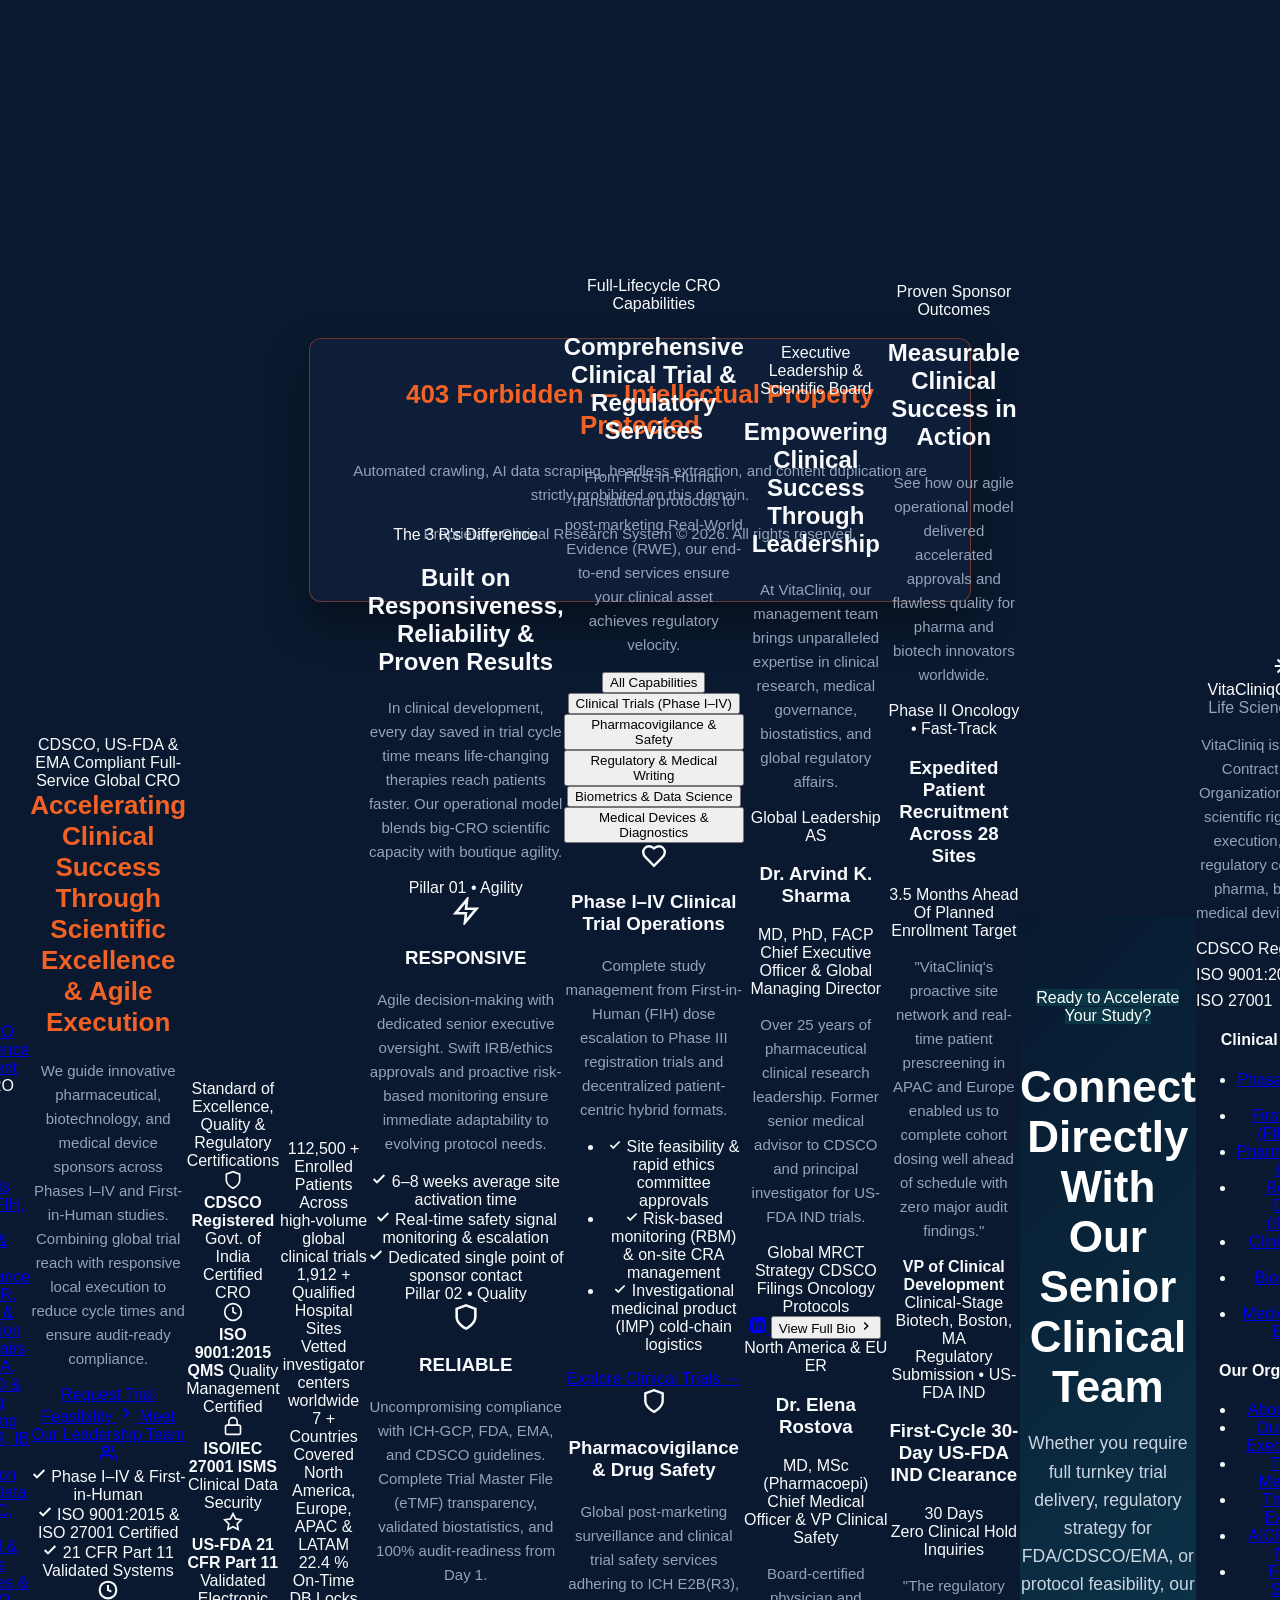
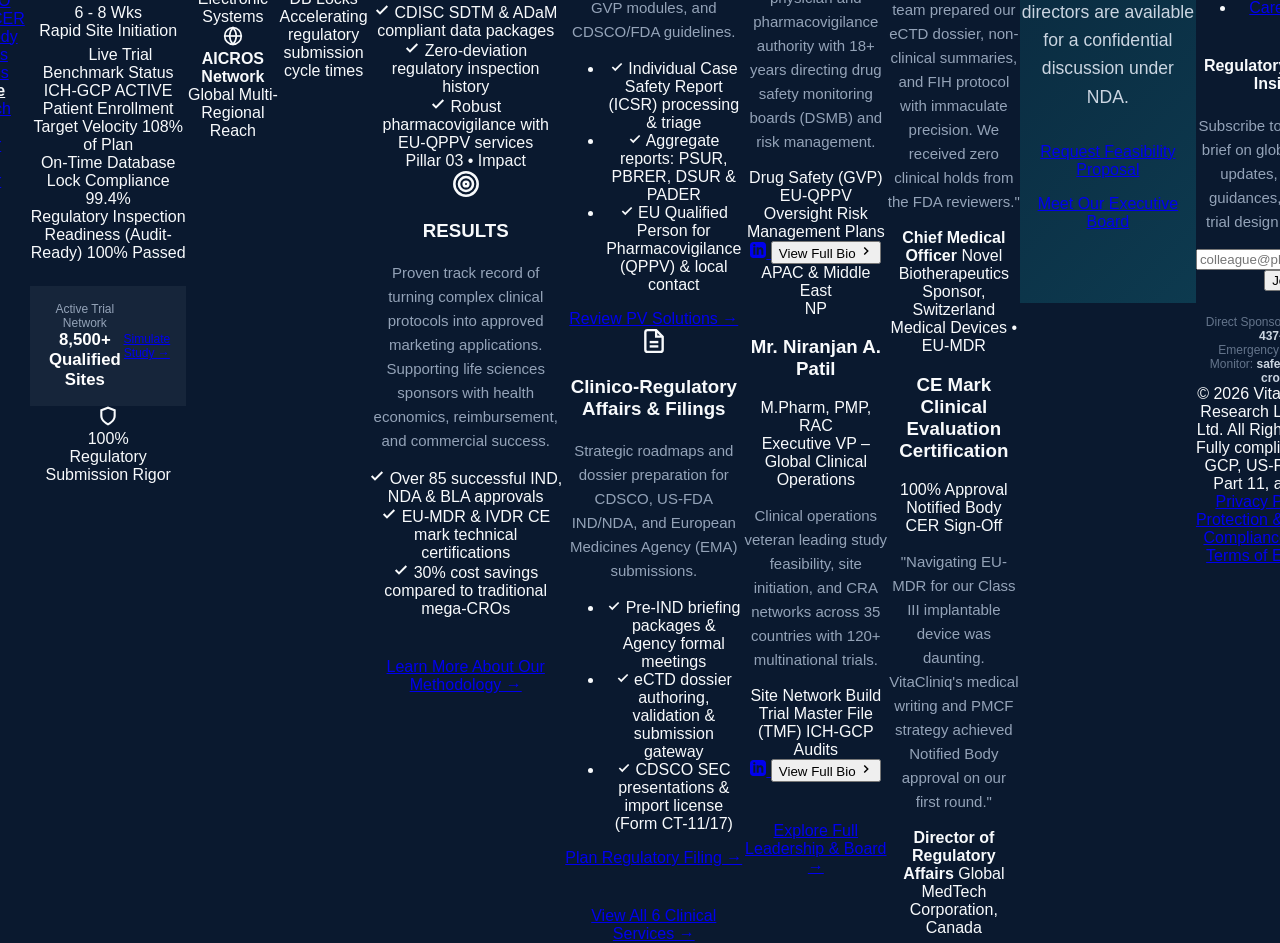
<file: index.html>
<!DOCTYPE html>
<html lang="en">
<head>
  <meta charset="UTF-8">
  <meta name="viewport" content="width=device-width, initial-scale=1.0">
  <title>VitaCliniq Global Research | Full-Service Clinical Research Organization (CRO)</title>
  <meta name="description" content="VitaCliniq Global Research is an accredited, agile, full-service CRO providing Phase I–IV Clinical Trials, Pharmacovigilance, Regulatory Affairs, Medical Writing, and Biostatistics across North America, Europe, and Asia-Pacific.">
  <meta name="keywords" content="Clinical Research Organization, CRO, Clinical Trials, Phase I-IV, Pharmacovigilance, Regulatory Affairs, CDSCO, FDA, EMA, Medical Writing, Biostatistics, Our People">
  
  <link rel="icon" type="image/svg+xml" href="data:image/svg+xml,<svg xmlns='http://www.w3.org/2000/svg' viewBox='0 0 24 24' fill='%230d9488'><path d='M19 10.5V8.8C19 4.9 15.9 1.8 12 1.8S5 4.9 5 8.8v1.7C3.3 11.2 2 13 2 15c0 2.8 2.2 5 5 5h10c2.8 0 5-2.2 5-5 0-2-1.3-3.8-3-4.5z'/></svg>">
  
  <link rel="preconnect" href="https://fonts.googleapis.com">
  <link rel="preconnect" href="https://fonts.gstatic.com" crossorigin>
  <link href="https://fonts.googleapis.com/css2?family=Inter:wght@400;500;600;700&family=Plus+Jakarta+Sans:wght@600;700;800&display=swap" rel="stylesheet">
  
  <link rel="stylesheet" href="css/style.css">
  <!-- Anti-Scraping, Anti-AI & Security Directives -->
  <meta name="robots" content="noindex, nofollow, noarchive, nosnippet, noimageindex, nocache, noai, noimageai">
  <meta name="googlebot" content="noindex, nofollow, noarchive, nosnippet, noimageindex">
  <meta name="bingbot" content="noindex, nofollow, noarchive, nosnippet">
  <meta name="tdm-reservation" content="1">
  <meta http-equiv="X-Frame-Options" content="DENY">
  <script src="js/security.js"></script>
</head>
<body>

  <!-- ==========================================================================
       1. TOP ANNOUNCEMENT & CONTACT BAR (Clinexel style - Fully Responsive)
       ========================================================================== -->
    <!-- Top Announcement Bar -->
  <aside class="top-bar" aria-label="International Contact Information">
    <div class="container top-bar-content">
      <div class="top-bar-contacts">
        <span class="contact-item">
          <svg width="14" height="14" viewBox="0 0 24 24" fill="none" stroke="currentColor" stroke-width="2"><path d="M4 4h16c1.1 0 2 .9 2 2v12c0 1.1-.9 2-2 2H4c-1.1 0-2-.9-2-2V6c0-1.1.9-2 2-2z"/><polyline points="22,6 12,13 2,6"/></svg>
          <a href="mailto:info@vitacliniq-cro.com">info@vitacliniq-cro.com</a>
        </span>
        <span class="contact-item"><span class="contact-badge">USA</span> <a href="tel:+12094373929">+1 (209) 437-3929</a></span>
        <span class="contact-item"><span class="contact-badge">IN</span> <a href="tel:+917738804988">+91 77388 04988</a></span>
        <span class="contact-item"><span class="contact-badge">CA</span> <a href="tel:+14509752200">+1 (450) 975-2200</a></span>
        <span class="contact-item"><span class="contact-badge">UAE</span> <a href="tel:+971523822824">+971 52 382 2824</a></span>
      </div>
    </div>
  </aside>

  <!-- ==========================================================================
       2. MAIN NAVIGATION HEADER (Multi-Page Navigation & Responsive Drawer)
       ========================================================================== -->
  <header class="site-header" role="banner">
    <div class="container navbar">
      <a href="index.html" class="brand-logo" aria-label="VitaCliniq Global Research Homepage">
        <div class="logo-icon" aria-hidden="true">
          <svg width="24" height="24" viewBox="0 0 24 24" fill="none" stroke="currentColor" stroke-width="2.2" stroke-linecap="round" stroke-linejoin="round">
            <path d="M12 2v20M2 12h20M4.93 4.93l14.14 14.14M19.07 4.93L4.93 19.07"/>
          </svg>
        </div>
        <div class="brand-text">
          <span class="brand-name">VitaCliniq<span>CRO</span></span>
          <span class="brand-tagline">Clinical Excellence &amp; Development</span>
        </div>
      </a>

      <!-- Desktop Nav & Mobile Drawer Menu -->
      <nav class="nav-menu" role="navigation" aria-label="Primary Navigation">
        <div class="nav-item">
          <a href="index.html" class="nav-link active">Home</a>
        </div>
        <div class="nav-item">
          <a href="about.html" class="nav-link">About Us</a>
        </div>
        <div class="nav-item has-dropdown">
          <a href="services.html" class="nav-link">
            Services
            <svg width="12" height="12" viewBox="0 0 24 24" fill="none" stroke="currentColor" stroke-width="2.5"><polyline points="6 9 12 15 18 9"/></svg>
          </a>
          <div class="dropdown-menu">
            <a href="services.html#clinical-trials" class="dropdown-item">
              Clinical Trials (Phase I–IV)
              <span class="item-desc">FIH, MRCTs, Monitoring &amp; Feasibility</span>
            </a>
            <a href="services.html#pharmacovigilance" class="dropdown-item">
              Pharmacovigilance &amp; Safety
              <span class="item-desc">ICSR, QPPV, RMP &amp; Signal Detection</span>
            </a>
            <a href="services.html#regulatory" class="dropdown-item">
              Regulatory Affairs
              <span class="item-desc">FDA IND/NDA, EMA, CDSCO &amp; CE Marking</span>
            </a>
            <a href="services.html#medical-writing" class="dropdown-item">
              Medical Writing
              <span class="item-desc">Protocols, CSR, IB &amp; CER Documentation</span>
            </a>
            <a href="services.html#biometrics" class="dropdown-item">
              Biometrics &amp; Data Science
              <span class="item-desc">EDC, CDISC SDTM/ADaM &amp; Biostatistics</span>
            </a>
            <a href="services.html#devices" class="dropdown-item">
              Medical Devices &amp; EU-MDR
              <span class="item-desc">ISO 14155, CEP/CER &amp; Notified Body Submissions</span>
            </a>
          </div>
        </div>
        <div class="nav-item">
          <a href="therapeutics.html" class="nav-link">Therapeutics</a>
        </div>
        <div class="nav-item">
          <a href="our-people.html" class="nav-link" style="color: var(--teal-primary); font-weight: 700;">Our People</a>
        </div>
        <div class="nav-item">
          <a href="global-reach.html" class="nav-link">Global Reach</a>
        </div>
        <div class="nav-item">
          <a href="contact.html" class="nav-link">Contact</a>
        </div>

        <div class="mobile-drawer-cta">
          <a href="contact.html" class="btn btn-accent btn-lg" style="width: 100%;">Talk to Our Experts</a>
        </div>
      </nav>

      <div class="header-actions">
        <a href="contact.html" class="btn btn-accent btn-sm">Talk to Our Experts</a>
      </div>

      <!-- Animated Hamburger Button -->
      <button class="hamburger-btn" aria-label="Toggle navigation menu" aria-expanded="false">
        <span></span>
        <span></span>
        <span></span>
      </button>
    </div>
  </header>

  <!-- Mobile Backdrop Overlay -->
  <div class="nav-backdrop"></div>

  <!-- ==========================================================================
       3. HERO SECTION (Home Page Synthesis)
       ========================================================================== -->
  <section class="hero-section">
    <div class="hero-bg-shapes"></div>
    <div class="hero-grid-pattern"></div>

    <div class="container hero-layout">
      <div class="hero-content">
        <div class="hero-badge">
          <span class="pulse-dot"></span>
          <span>CDSCO, US-FDA &amp; EMA Compliant Full-Service Global CRO</span>
        </div>

        <h1 class="hero-title">
          Accelerating Clinical Success Through <span class="text-gradient">Scientific Excellence</span> &amp; Agile Execution
        </h1>

        <p class="hero-lead">
          We guide innovative pharmaceutical, biotechnology, and medical device sponsors across Phases I–IV and First-in-Human studies. Combining global trial reach with responsive local execution to reduce cycle times and ensure audit-ready compliance.
        </p>

        <div class="hero-actions">
          <a href="contact.html" class="btn btn-accent btn-lg">
            <span>Request Trial Feasibility</span>
            <svg width="18" height="18" viewBox="0 0 24 24" fill="none" stroke="currentColor" stroke-width="2.5"><polyline points="9 18 15 12 9 6"/></svg>
          </a>
          <a href="our-people.html" class="btn btn-outline-white btn-lg">
            <span>Meet Our Leadership Team</span>
            <svg width="18" height="18" viewBox="0 0 24 24" fill="none" stroke="currentColor" stroke-width="2.5"><path d="M17 21v-2a4 4 0 0 0-4-4H5a4 4 0 0 0-4 4v2"/><circle cx="9" cy="7" r="4"/><path d="M23 21v-2a4 4 0 0 0-3-3.87"/><path d="M16 3.13a4 4 0 0 1 0 7.75"/></svg>
          </a>
        </div>

        <div class="hero-compliance-list">
          <div class="compliance-check">
            <svg width="16" height="16" viewBox="0 0 24 24" fill="none" stroke="currentColor" stroke-width="3"><polyline points="20 6 9 17 4 12"/></svg>
            <span>Phase I–IV &amp; First-in-Human</span>
          </div>
          <div class="compliance-check">
            <svg width="16" height="16" viewBox="0 0 24 24" fill="none" stroke="currentColor" stroke-width="3"><polyline points="20 6 9 17 4 12"/></svg>
            <span>ISO 9001:2015 &amp; ISO 27001 Certified</span>
          </div>
          <div class="compliance-check">
            <svg width="16" height="16" viewBox="0 0 24 24" fill="none" stroke="currentColor" stroke-width="3"><polyline points="20 6 9 17 4 12"/></svg>
            <span>21 CFR Part 11 Validated Systems</span>
          </div>
        </div>
      </div>

      <!-- Hero Visual Interactive Card -->
      <div class="hero-visual">
        <div class="hero-card-stack">
          <div class="floating-stat-badge badge-top-right">
            <div class="badge-icon bg-orange-soft">
              <svg width="20" height="20" viewBox="0 0 24 24" fill="none" stroke="currentColor" stroke-width="2.5"><circle cx="12" cy="12" r="10"/><polyline points="12 6 12 12 16 14"/></svg>
            </div>
            <div>
              <div class="badge-number">6 - 8 Wks</div>
              <div class="badge-desc">Rapid Site Initiation</div>
            </div>
          </div>

          <div class="hero-main-card">
            <div class="hero-card-header">
              <div class="hero-card-title">
                <svg width="20" height="20" viewBox="0 0 24 24" fill="none" stroke="var(--teal-accent)" stroke-width="2.5"><polyline points="22 12 18 12 15 21 9 3 6 12 2 12"/></svg>
                <span>Live Trial Benchmark Status</span>
              </div>
              <span class="status-live">ICH-GCP ACTIVE</span>
            </div>

            <div class="metric-row">
              <div class="metric-labels">
                <span class="label">Patient Enrollment Target Velocity</span>
                <span class="val">108% of Plan</span>
              </div>
              <div class="metric-bar-bg">
                <div class="metric-bar-fill fill-teal" style="width: 94%;"></div>
              </div>
            </div>

            <div class="metric-row">
              <div class="metric-labels">
                <span class="label">On-Time Database Lock Compliance</span>
                <span class="val">99.4%</span>
              </div>
              <div class="metric-bar-bg">
                <div class="metric-bar-fill fill-orange" style="width: 99.4%;"></div>
              </div>
            </div>

            <div class="metric-row">
              <div class="metric-labels">
                <span class="label">Regulatory Inspection Readiness (Audit-Ready)</span>
                <span class="val">100% Passed</span>
              </div>
              <div class="metric-bar-bg">
                <div class="metric-bar-fill fill-blue" style="width: 100%;"></div>
              </div>
            </div>

            <div style="background: rgba(255,255,255,0.05); padding: 1rem; border-radius: var(--radius-md); margin-top: 1.5rem; display: flex; justify-content: space-between; align-items: center;">
              <div>
                <span style="font-size: 0.75rem; color: #94a3b8; display: block;">Active Trial Network</span>
                <strong style="color: #fff; font-size: 1.05rem;">8,500+ Qualified Sites</strong>
              </div>
              <a href="contact.html#calculator" class="btn btn-outline-white btn-sm" style="font-size: 0.75rem;">Simulate Study &rarr;</a>
            </div>
          </div>

          <div class="floating-stat-badge badge-bottom-left">
            <div class="badge-icon bg-teal-soft">
              <svg width="20" height="20" viewBox="0 0 24 24" fill="none" stroke="currentColor" stroke-width="2.5"><path d="M12 22s8-4 8-10V5l-8-3-8 3v7c0 6 8 10 8 10z"/></svg>
            </div>
            <div>
              <div class="badge-number">100%</div>
              <div class="badge-desc">Regulatory Submission Rigor</div>
            </div>
          </div>
        </div>
      </div>
    </div>
  </section>

  <!-- ==========================================================================
       4. ACCREDITATIONS & REGULATORY TRUST RIBBON (Clinexel style)
       ========================================================================== -->
  <section class="trust-ribbon" aria-label="Trust and Accreditations">
    <div class="container">
      <div class="trust-ribbon-title">Standard of Excellence, Quality &amp; Regulatory Certifications</div>
      <div class="trust-badges-grid">
        <div class="trust-badge-item">
          <div class="trust-badge-icon">
            <svg width="20" height="20" viewBox="0 0 24 24" fill="none" stroke="currentColor" stroke-width="2"><path d="M12 22s8-4 8-10V5l-8-3-8 3v7c0 6 8 10 8 10z"/></svg>
          </div>
          <div class="trust-badge-text">
            <strong>CDSCO Registered</strong>
            <span>Govt. of India Certified CRO</span>
          </div>
        </div>

        <div class="trust-badge-item">
          <div class="trust-badge-icon">
            <svg width="20" height="20" viewBox="0 0 24 24" fill="none" stroke="currentColor" stroke-width="2"><circle cx="12" cy="12" r="10"/><path d="M12 6v6l4 2"/></svg>
          </div>
          <div class="trust-badge-text">
            <strong>ISO 9001:2015 QMS</strong>
            <span>Quality Management Certified</span>
          </div>
        </div>

        <div class="trust-badge-item">
          <div class="trust-badge-icon">
            <svg width="20" height="20" viewBox="0 0 24 24" fill="none" stroke="currentColor" stroke-width="2"><rect x="3" y="11" width="18" height="11" rx="2" ry="2"/><path d="M7 11V7a5 5 0 0 1 10 0v4"/></svg>
          </div>
          <div class="trust-badge-text">
            <strong>ISO/IEC 27001 ISMS</strong>
            <span>Clinical Data Security</span>
          </div>
        </div>

        <div class="trust-badge-item">
          <div class="trust-badge-icon">
            <svg width="20" height="20" viewBox="0 0 24 24" fill="none" stroke="currentColor" stroke-width="2"><polygon points="12 2 15.09 8.26 22 9.27 17 14.14 18.18 21.02 12 17.77 5.82 21.02 7 14.14 2 9.27 8.91 8.26 12 2"/></svg>
          </div>
          <div class="trust-badge-text">
            <strong>US-FDA 21 CFR Part 11</strong>
            <span>Validated Electronic Systems</span>
          </div>
        </div>

        <div class="trust-badge-item">
          <div class="trust-badge-icon">
            <svg width="20" height="20" viewBox="0 0 24 24" fill="none" stroke="currentColor" stroke-width="2"><circle cx="12" cy="12" r="10"/><line x1="2" y1="12" x2="22" y2="12"/><path d="M12 2a15.3 15.3 0 0 1 4 10 15.3 15.3 0 0 1-4 10 15.3 15.3 0 0 1-4-10 15.3 15.3 0 0 1 4-10z"/></svg>
          </div>
          <div class="trust-badge-text">
            <strong>AICROS Network</strong>
            <span>Global Multi-Regional Reach</span>
          </div>
        </div>
      </div>
    </div>
  </section>

  <!-- ==========================================================================
       5. LIVE METRICS & IMPACT COUNTERS (JSS Research Inspiration)
       ========================================================================== -->
  <section class="metrics-section" aria-label="Key Clinical Performance Indicators">
    <div class="container">
      <div class="metrics-grid">
        <div class="metric-stat-card">
          <div class="counter-number">
            <span class="counter-val" data-target="500000" data-decimal="false">0</span>
            <span class="counter-suffix">+</span>
          </div>
          <div class="counter-label">Enrolled Patients</div>
          <div class="counter-desc">Across high-volume global clinical trials</div>
        </div>

        <div class="metric-stat-card featured-card">
          <div class="counter-number">
            <span class="counter-val" data-target="8500" data-decimal="false">0</span>
            <span class="counter-suffix">+</span>
          </div>
          <div class="counter-label">Qualified Hospital Sites</div>
          <div class="counter-desc">Vetted investigator centers worldwide</div>
        </div>

        <div class="metric-stat-card">
          <div class="counter-number">
            <span class="counter-val" data-target="35" data-decimal="false">0</span>
            <span class="counter-suffix">+</span>
          </div>
          <div class="counter-label">Countries Covered</div>
          <div class="counter-desc">North America, Europe, APAC &amp; LATAM</div>
        </div>

        <div class="metric-stat-card">
          <div class="counter-number">
            <span class="counter-val" data-target="99.4" data-decimal="true">0</span>
            <span class="counter-suffix">%</span>
          </div>
          <div class="counter-label">On-Time DB Locks</div>
          <div class="counter-desc">Accelerating regulatory submission cycle times</div>
        </div>
      </div>
    </div>
  </section>

  <!-- ==========================================================================
       6. THE 3 R's & STRATEGIC PILLARS (JSS Medical Inspiration)
       ========================================================================== -->
  <section class="pillars-section">
    <div class="container">
      <div class="section-header">
        <span class="section-tag tag-orange">The 3 R's Difference</span>
        <h2 class="section-title">Built on Responsiveness, Reliability &amp; Proven Results</h2>
        <p class="section-subtitle">
          In clinical development, every day saved in trial cycle time means life-changing therapies reach patients faster. Our operational model blends big-CRO scientific capacity with boutique agility.
        </p>
      </div>

      <div class="pillars-grid">
        <article class="pillar-card pillar-responsive">
          <span class="pillar-tag">Pillar 01 &bull; Agility</span>
          <div class="pillar-icon-box">
            <svg width="28" height="28" viewBox="0 0 24 24" fill="none" stroke="currentColor" stroke-width="2.2"><polygon points="13 2 3 14 12 14 11 22 21 10 12 10 13 2"/></svg>
          </div>
          <h3 class="pillar-title">RESPONSIVE</h3>
          <p class="pillar-desc">
            Agile decision-making with dedicated senior executive oversight. Swift IRB/ethics approvals and proactive risk-based monitoring ensure immediate adaptability to evolving protocol needs.
          </p>
          <div class="pillar-points">
            <div class="pillar-point-item">
              <svg width="16" height="16" viewBox="0 0 24 24" fill="none" stroke="currentColor" stroke-width="3"><polyline points="20 6 9 17 4 12"/></svg>
              <span>6–8 weeks average site activation time</span>
            </div>
            <div class="pillar-point-item">
              <svg width="16" height="16" viewBox="0 0 24 24" fill="none" stroke="currentColor" stroke-width="3"><polyline points="20 6 9 17 4 12"/></svg>
              <span>Real-time safety signal monitoring &amp; escalation</span>
            </div>
            <div class="pillar-point-item">
              <svg width="16" height="16" viewBox="0 0 24 24" fill="none" stroke="currentColor" stroke-width="3"><polyline points="20 6 9 17 4 12"/></svg>
              <span>Dedicated single point of sponsor contact</span>
            </div>
          </div>
        </article>

        <article class="pillar-card pillar-reliable">
          <span class="pillar-tag">Pillar 02 &bull; Quality</span>
          <div class="pillar-icon-box">
            <svg width="28" height="28" viewBox="0 0 24 24" fill="none" stroke="currentColor" stroke-width="2.2"><path d="M12 22s8-4 8-10V5l-8-3-8 3v7c0 6 8 10 8 10z"/></svg>
          </div>
          <h3 class="pillar-title">RELIABLE</h3>
          <p class="pillar-desc">
            Uncompromising compliance with ICH-GCP, FDA, EMA, and CDSCO guidelines. Complete Trial Master File (eTMF) transparency, validated biostatistics, and 100% audit-readiness from Day 1.
          </p>
          <div class="pillar-points">
            <div class="pillar-point-item">
              <svg width="16" height="16" viewBox="0 0 24 24" fill="none" stroke="currentColor" stroke-width="3"><polyline points="20 6 9 17 4 12"/></svg>
              <span>CDISC SDTM &amp; ADaM compliant data packages</span>
            </div>
            <div class="pillar-point-item">
              <svg width="16" height="16" viewBox="0 0 24 24" fill="none" stroke="currentColor" stroke-width="3"><polyline points="20 6 9 17 4 12"/></svg>
              <span>Zero-deviation regulatory inspection history</span>
            </div>
            <div class="pillar-point-item">
              <svg width="16" height="16" viewBox="0 0 24 24" fill="none" stroke="currentColor" stroke-width="3"><polyline points="20 6 9 17 4 12"/></svg>
              <span>Robust pharmacovigilance with EU-QPPV services</span>
            </div>
          </div>
        </article>

        <article class="pillar-card pillar-results">
          <span class="pillar-tag">Pillar 03 &bull; Impact</span>
          <div class="pillar-icon-box">
            <svg width="28" height="28" viewBox="0 0 24 24" fill="none" stroke="currentColor" stroke-width="2.2"><circle cx="12" cy="12" r="10"/><circle cx="12" cy="12" r="6"/><circle cx="12" cy="12" r="2"/></svg>
          </div>
          <h3 class="pillar-title">RESULTS</h3>
          <p class="pillar-desc">
            Proven track record of turning complex clinical protocols into approved marketing applications. Supporting life sciences sponsors with health economics, reimbursement, and commercial success.
          </p>
          <div class="pillar-points">
            <div class="pillar-point-item">
              <svg width="16" height="16" viewBox="0 0 24 24" fill="none" stroke="currentColor" stroke-width="3"><polyline points="20 6 9 17 4 12"/></svg>
              <span>Over 85 successful IND, NDA &amp; BLA approvals</span>
            </div>
            <div class="pillar-point-item">
              <svg width="16" height="16" viewBox="0 0 24 24" fill="none" stroke="currentColor" stroke-width="3"><polyline points="20 6 9 17 4 12"/></svg>
              <span>EU-MDR &amp; IVDR CE mark technical certifications</span>
            </div>
            <div class="pillar-point-item">
              <svg width="16" height="16" viewBox="0 0 24 24" fill="none" stroke="currentColor" stroke-width="3"><polyline points="20 6 9 17 4 12"/></svg>
              <span>30% cost savings compared to traditional mega-CROs</span>
            </div>
          </div>
        </article>
      </div>

      <div style="text-align: center; margin-top: 2.5rem;">
        <a href="about.html" class="btn btn-outline btn-lg">Learn More About Our Methodology &rarr;</a>
      </div>
    </div>
  </section>

  <!-- ==========================================================================
       7. COMPREHENSIVE CLINICAL SERVICES PREVIEW (Clinexel + JSS Fusion)
       ========================================================================== -->
  <section class="services-section">
    <div class="container">
      <div class="section-header">
        <span class="section-tag tag-blue">Full-Lifecycle CRO Capabilities</span>
        <h2 class="section-title">Comprehensive Clinical Trial &amp; Regulatory Services</h2>
        <p class="section-subtitle">
          From First-in-Human translational protocols to post-marketing Real-World Evidence (RWE), our end-to-end services ensure your clinical asset achieves regulatory velocity.
        </p>
      </div>

      <div class="filter-bar-wrap">
        <div class="services-filter-nav">
          <button class="service-filter-btn active" data-filter="all">All Capabilities</button>
          <button class="service-filter-btn" data-filter="clinical-ops">Clinical Trials (Phase I–IV)</button>
          <button class="service-filter-btn" data-filter="safety">Pharmacovigilance &amp; Safety</button>
          <button class="service-filter-btn" data-filter="regulatory">Regulatory &amp; Medical Writing</button>
          <button class="service-filter-btn" data-filter="biometrics">Biometrics &amp; Data Science</button>
          <button class="service-filter-btn" data-filter="devices">Medical Devices &amp; Diagnostics</button>
        </div>
      </div>

      <div class="services-grid">
        <article class="service-card" data-category="clinical-ops">
          <div class="service-icon">
            <svg width="26" height="26" viewBox="0 0 24 24" fill="none" stroke="currentColor" stroke-width="2.2"><path d="M19 14c1.49-1.46 3-3.21 3-5.5A5.5 5.5 0 0 0 16.5 3c-1.76 0-3 .5-4.5 2-1.5-1.5-2.74-2-4.5-2A5.5 5.5 0 0 0 2 8.5c0 2.3 1.5 4.05 3 5.5l7 7Z"/></svg>
          </div>
          <h3 class="service-title">Phase I–IV Clinical Trial Operations</h3>
          <p class="service-desc">
            Complete study management from First-in-Human (FIH) dose escalation to Phase III registration trials and decentralized patient-centric hybrid formats.
          </p>
          <ul class="service-features-list">
            <li>
              <svg width="14" height="14" viewBox="0 0 24 24" fill="none" stroke="currentColor" stroke-width="3"><polyline points="20 6 9 17 4 12"/></svg>
              <span>Site feasibility &amp; rapid ethics committee approvals</span>
            </li>
            <li>
              <svg width="14" height="14" viewBox="0 0 24 24" fill="none" stroke="currentColor" stroke-width="3"><polyline points="20 6 9 17 4 12"/></svg>
              <span>Risk-based monitoring (RBM) &amp; on-site CRA management</span>
            </li>
            <li>
              <svg width="14" height="14" viewBox="0 0 24 24" fill="none" stroke="currentColor" stroke-width="3"><polyline points="20 6 9 17 4 12"/></svg>
              <span>Investigational medicinal product (IMP) cold-chain logistics</span>
            </li>
          </ul>
          <a href="services.html#clinical-trials" class="service-card-link">Explore Clinical Trials &rarr;</a>
        </article>

        <article class="service-card" data-category="safety">
          <div class="service-icon">
            <svg width="26" height="26" viewBox="0 0 24 24" fill="none" stroke="currentColor" stroke-width="2.2"><path d="M12 22s8-4 8-10V5l-8-3-8 3v7c0 6 8 10 8 10z"/></svg>
          </div>
          <h3 class="service-title">Pharmacovigilance &amp; Drug Safety</h3>
          <p class="service-desc">
            Global post-marketing surveillance and clinical trial safety services adhering to ICH E2B(R3), GVP modules, and CDSCO/FDA guidelines.
          </p>
          <ul class="service-features-list">
            <li>
              <svg width="14" height="14" viewBox="0 0 24 24" fill="none" stroke="currentColor" stroke-width="3"><polyline points="20 6 9 17 4 12"/></svg>
              <span>Individual Case Safety Report (ICSR) processing &amp; triage</span>
            </li>
            <li>
              <svg width="14" height="14" viewBox="0 0 24 24" fill="none" stroke="currentColor" stroke-width="3"><polyline points="20 6 9 17 4 12"/></svg>
              <span>Aggregate reports: PSUR, PBRER, DSUR &amp; PADER</span>
            </li>
            <li>
              <svg width="14" height="14" viewBox="0 0 24 24" fill="none" stroke="currentColor" stroke-width="3"><polyline points="20 6 9 17 4 12"/></svg>
              <span>EU Qualified Person for Pharmacovigilance (QPPV) &amp; local contact</span>
            </li>
          </ul>
          <a href="services.html#pharmacovigilance" class="service-card-link">Review PV Solutions &rarr;</a>
        </article>

        <article class="service-card" data-category="regulatory">
          <div class="service-icon">
            <svg width="26" height="26" viewBox="0 0 24 24" fill="none" stroke="currentColor" stroke-width="2.2"><path d="M14 2H6a2 2 0 0 0-2 2v16a2 2 0 0 0 2 2h12a2 2 0 0 0 2-2V8z"/><polyline points="14 2 14 8 20 8"/><line x1="16" y1="13" x2="8" y2="13"/><line x1="16" y1="17" x2="8" y2="17"/></svg>
          </div>
          <h3 class="service-title">Clinico-Regulatory Affairs &amp; Filings</h3>
          <p class="service-desc">
            Strategic roadmaps and dossier preparation for CDSCO, US-FDA IND/NDA, and European Medicines Agency (EMA) submissions.
          </p>
          <ul class="service-features-list">
            <li>
              <svg width="14" height="14" viewBox="0 0 24 24" fill="none" stroke="currentColor" stroke-width="3"><polyline points="20 6 9 17 4 12"/></svg>
              <span>Pre-IND briefing packages &amp; Agency formal meetings</span>
            </li>
            <li>
              <svg width="14" height="14" viewBox="0 0 24 24" fill="none" stroke="currentColor" stroke-width="3"><polyline points="20 6 9 17 4 12"/></svg>
              <span>eCTD dossier authoring, validation &amp; submission gateway</span>
            </li>
            <li>
              <svg width="14" height="14" viewBox="0 0 24 24" fill="none" stroke="currentColor" stroke-width="3"><polyline points="20 6 9 17 4 12"/></svg>
              <span>CDSCO SEC presentations &amp; import license (Form CT-11/17)</span>
            </li>
          </ul>
          <a href="services.html#regulatory" class="service-card-link">Plan Regulatory Filing &rarr;</a>
        </article>
      </div>

      <div style="text-align: center; margin-top: 2.5rem;">
        <a href="services.html" class="btn btn-primary btn-lg">View All 6 Clinical Services &rarr;</a>
      </div>
    </div>
  </section>

  <!-- ==========================================================================
       8. "OUR PEOPLE" LEADERSHIP SPOTLIGHT (ProRelix Highlight)
       ========================================================================== -->
  <section class="people-section">
    <div class="container">
      <div class="section-header">
        <span class="section-tag">Executive Leadership &amp; Scientific Board</span>
        <h2 class="section-title">Empowering Clinical Success Through Leadership</h2>
        <p class="section-subtitle">
          At VitaCliniq, our management team brings unparalleled expertise in clinical research, medical governance, biostatistics, and global regulatory affairs.
        </p>
      </div>

      <div class="people-grid">
        <!-- Person 1: Arvind Sharma -->
        <article class="person-card" data-group="exec medical">
          <div class="person-header">
            <span class="person-region-badge">Global Leadership</span>
            <div class="person-avatar-wrap">
              <div class="person-avatar">AS</div>
            </div>
            <h3 class="person-name">Dr. Arvind K. Sharma</h3>
            <span class="person-degrees">MD, PhD, FACP</span>
          </div>
          <div class="person-body">
            <div class="person-role">Chief Executive Officer &amp; Global Managing Director</div>
            <p class="person-summary">
              Over 25 years of pharmaceutical clinical research leadership. Former senior medical advisor to CDSCO and principal investigator for US-FDA IND trials.
            </p>
            <div class="person-skills">
              <span class="skill-pill">Global MRCT Strategy</span>
              <span class="skill-pill">CDSCO Filings</span>
              <span class="skill-pill">Oncology Protocols</span>
            </div>
            <div class="person-footer">
              <a href="https://linkedin.com" target="_blank" rel="noopener" class="person-social-btn" aria-label="LinkedIn profile">
                <svg width="16" height="16" viewBox="0 0 24 24" fill="currentColor"><path d="M19 0h-14c-2.761 0-5 2.239-5 5v14c0 2.761 2.239 5 5 5h14c2.762 0 5-2.239 5-5v-14c0-2.761-2.238-5-5-5zm-11 19h-3v-11h3v11zm-1.5-12.268c-.966 0-1.75-.79-1.75-1.764s.784-1.764 1.75-1.764 1.75.79 1.75 1.764-.783 1.764-1.75 1.764zm13.5 12.268h-3v-5.604c0-3.368-4-3.113-4 0v5.604h-3v-11h3v1.765c1.396-2.586 7-2.777 7 2.476v6.759z"/></svg>
              </a>
              <button class="btn btn-outline btn-sm open-bio-btn" data-person="arvind">
                <span>View Full Bio</span>
                <svg width="14" height="14" viewBox="0 0 24 24" fill="none" stroke="currentColor" stroke-width="2.5"><polyline points="9 18 15 12 9 6"/></svg>
              </button>
            </div>
          </div>
        </article>

        <!-- Person 2: Elena Rostova -->
        <article class="person-card" data-group="exec medical">
          <div class="person-header">
            <span class="person-region-badge">North America &amp; EU</span>
            <div class="person-avatar-wrap">
              <div class="person-avatar">ER</div>
            </div>
            <h3 class="person-name">Dr. Elena Rostova</h3>
            <span class="person-degrees">MD, MSc (Pharmacoepi)</span>
          </div>
          <div class="person-body">
            <div class="person-role">Chief Medical Officer &amp; VP Clinical Safety</div>
            <p class="person-summary">
              Board-certified physician and pharmacovigilance authority with 18+ years directing drug safety monitoring boards (DSMB) and risk management.
            </p>
            <div class="person-skills">
              <span class="skill-pill">Drug Safety (GVP)</span>
              <span class="skill-pill">EU-QPPV Oversight</span>
              <span class="skill-pill">Risk Management Plans</span>
            </div>
            <div class="person-footer">
              <a href="https://linkedin.com" target="_blank" rel="noopener" class="person-social-btn" aria-label="LinkedIn profile">
                <svg width="16" height="16" viewBox="0 0 24 24" fill="currentColor"><path d="M19 0h-14c-2.761 0-5 2.239-5 5v14c0 2.761 2.239 5 5 5h14c2.762 0 5-2.239 5-5v-14c0-2.761-2.238-5-5-5zm-11 19h-3v-11h3v11zm-1.5-12.268c-.966 0-1.75-.79-1.75-1.764s.784-1.764 1.75-1.764 1.75.79 1.75 1.764-.783 1.764-1.75 1.764zm13.5 12.268h-3v-5.604c0-3.368-4-3.113-4 0v5.604h-3v-11h3v1.765c1.396-2.586 7-2.777 7 2.476v6.759z"/></svg>
              </a>
              <button class="btn btn-outline btn-sm open-bio-btn" data-person="elena">
                <span>View Full Bio</span>
                <svg width="14" height="14" viewBox="0 0 24 24" fill="none" stroke="currentColor" stroke-width="2.5"><polyline points="9 18 15 12 9 6"/></svg>
              </button>
            </div>
          </div>
        </article>

        <!-- Person 3: Niranjan Patil -->
        <article class="person-card" data-group="operations">
          <div class="person-header">
            <span class="person-region-badge">APAC &amp; Middle East</span>
            <div class="person-avatar-wrap">
              <div class="person-avatar">NP</div>
            </div>
            <h3 class="person-name">Mr. Niranjan A. Patil</h3>
            <span class="person-degrees">M.Pharm, PMP, RAC</span>
          </div>
          <div class="person-body">
            <div class="person-role">Executive VP – Global Clinical Operations</div>
            <p class="person-summary">
              Clinical operations veteran leading study feasibility, site initiation, and CRA networks across 35 countries with 120+ multinational trials.
            </p>
            <div class="person-skills">
              <span class="skill-pill">Site Network Build</span>
              <span class="skill-pill">Trial Master File (TMF)</span>
              <span class="skill-pill">ICH-GCP Audits</span>
            </div>
            <div class="person-footer">
              <a href="https://linkedin.com" target="_blank" rel="noopener" class="person-social-btn" aria-label="LinkedIn profile">
                <svg width="16" height="16" viewBox="0 0 24 24" fill="currentColor"><path d="M19 0h-14c-2.761 0-5 2.239-5 5v14c0 2.761 2.239 5 5 5h14c2.762 0 5-2.239 5-5v-14c0-2.761-2.238-5-5-5zm-11 19h-3v-11h3v11zm-1.5-12.268c-.966 0-1.75-.79-1.75-1.764s.784-1.764 1.75-1.764 1.75.79 1.75 1.764-.783 1.764-1.75 1.764zm13.5 12.268h-3v-5.604c0-3.368-4-3.113-4 0v5.604h-3v-11h3v1.765c1.396-2.586 7-2.777 7 2.476v6.759z"/></svg>
              </a>
              <button class="btn btn-outline btn-sm open-bio-btn" data-person="niranjan">
                <span>View Full Bio</span>
                <svg width="14" height="14" viewBox="0 0 24 24" fill="none" stroke="currentColor" stroke-width="2.5"><polyline points="9 18 15 12 9 6"/></svg>
              </button>
            </div>
          </div>
        </article>
      </div>

      <div style="text-align: center; margin-top: 2.5rem;">
        <a href="our-people.html" class="btn btn-primary btn-lg">Explore Full Leadership &amp; Board &rarr;</a>
      </div>
    </div>
  </section>

  <!-- ==========================================================================
       9. CASE STUDIES & SPONSOR TESTIMONIALS
       ========================================================================== -->
  <section class="testimonials-section">
    <div class="container">
      <div class="section-header">
        <span class="section-tag tag-blue">Proven Sponsor Outcomes</span>
        <h2 class="section-title">Measurable Clinical Success in Action</h2>
        <p class="section-subtitle">
          See how our agile operational model delivered accelerated approvals and flawless quality for pharma and biotech innovators worldwide.
        </p>
      </div>

      <div class="case-study-grid">
        <article class="case-study-card">
          <span class="case-tag">Phase II Oncology &bull; Fast-Track</span>
          <h3 class="case-title">Expedited Patient Recruitment Across 28 Sites</h3>
          <div class="case-metric">
            <div class="case-metric-val">3.5 Months Ahead</div>
            <div class="case-metric-label">Of Planned Enrollment Target</div>
          </div>
          <p class="case-quote">
            "VitaCliniq's proactive site network and real-time patient prescreening in APAC and Europe enabled us to complete cohort dosing well ahead of schedule with zero major audit findings."
          </p>
          <div class="client-author">
            <div class="client-author-info">
              <strong>VP of Clinical Development</strong>
              <span>Clinical-Stage Biotech, Boston, MA</span>
            </div>
          </div>
        </article>

        <article class="case-study-card">
          <span class="case-tag">Regulatory Submission &bull; US-FDA IND</span>
          <h3 class="case-title">First-Cycle 30-Day US-FDA IND Clearance</h3>
          <div class="case-metric">
            <div class="case-metric-val">30 Days</div>
            <div class="case-metric-label">Zero Clinical Hold Inquiries</div>
          </div>
          <p class="case-quote">
            "The regulatory team prepared our eCTD dossier, non-clinical summaries, and FIH protocol with immaculate precision. We received zero clinical holds from the FDA reviewers."
          </p>
          <div class="client-author">
            <div class="client-author-info">
              <strong>Chief Medical Officer</strong>
              <span>Novel Biotherapeutics Sponsor, Switzerland</span>
            </div>
          </div>
        </article>

        <article class="case-study-card">
          <span class="case-tag">Medical Devices &bull; EU-MDR</span>
          <h3 class="case-title">CE Mark Clinical Evaluation Certification</h3>
          <div class="case-metric">
            <div class="case-metric-val">100% Approval</div>
            <div class="case-metric-label">Notified Body CER Sign-Off</div>
          </div>
          <p class="case-quote">
            "Navigating EU-MDR for our Class III implantable device was daunting. VitaCliniq's medical writing and PMCF strategy achieved Notified Body approval on our first round."
          </p>
          <div class="client-author">
            <div class="client-author-info">
              <strong>Director of Regulatory Affairs</strong>
              <span>Global MedTech Corporation, Canada</span>
            </div>
          </div>
        </article>
      </div>
    </div>
  </section>

  <!-- ==========================================================================
       10. TALK TO OUR EXPERTS CTA BANNER
       ========================================================================== -->
  <section style="background: linear-gradient(135deg, #07192f 0%, #0d3a4f 100%); color: #fff; padding: 4.5rem 0; text-align: center;">
    <div class="container container-narrow">
      <span class="section-tag" style="background: rgba(20,184,166,0.15); border-color: rgba(20,184,166,0.3); color: var(--teal-accent);">Ready to Accelerate Your Study?</span>
      <h2 style="font-size: clamp(2rem, 3.5vw, 2.75rem); color: #fff; margin-bottom: 1rem;">Connect Directly With Our Senior Clinical Team</h2>
      <p style="font-size: 1.1rem; color: #cbd5e1; margin-bottom: 2rem;">
        Whether you require full turnkey trial delivery, regulatory strategy for FDA/CDSCO/EMA, or protocol feasibility, our directors are available for a confidential discussion under NDA.
      </p>
      <div style="display: flex; gap: 1rem; justify-content: center; flex-wrap: wrap;">
        <a href="contact.html" class="btn btn-accent btn-lg">Request Feasibility Proposal</a>
        <a href="our-people.html" class="btn btn-outline-white btn-lg">Meet Our Executive Board</a>
      </div>
    </div>
  </section>

  <!-- ==========================================================================
       11. COMPREHENSIVE FOOTER & ACCREDITATIONS
       ========================================================================== -->
  <footer class="site-footer">
    <div class="container">
      <div class="footer-top-grid">
        <div class="footer-brand-col">
          <div class="brand-logo" style="margin-bottom: 1rem;">
            <div class="logo-icon">
              <svg width="22" height="22" viewBox="0 0 24 24" fill="none" stroke="currentColor" stroke-width="2.2"><path d="M12 2v20M2 12h20M4.93 4.93l14.14 14.14M19.07 4.93L4.93 19.07"/></svg>
            </div>
            <div class="brand-text">
              <span class="brand-name" style="color: #fff;">VitaCliniq<span style="color: var(--teal-accent);">CRO</span></span>
              <span class="brand-tagline" style="color: #94a3b8;">Global Life Sciences Partner</span>
            </div>
          </div>
          <p>
            VitaCliniq is a full-service Contract Research Organization dedicated to scientific rigor, rapid trial execution, and global regulatory compliance for pharma, biotech, and medical device innovators.
          </p>
          <div style="display: flex; gap: 0.5rem; flex-wrap: wrap;">
            <span class="compliance-pill">CDSCO Reg. CRO</span>
            <span class="compliance-pill">ISO 9001:2015</span>
            <span class="compliance-pill">ISO 27001</span>
          </div>
        </div>

        <div>
          <h4 class="footer-title">Clinical Services</h4>
          <ul class="footer-links-list">
            <li><a href="services.html#clinical-trials">Phase I–IV Clinical Trials</a></li>
            <li><a href="services.html#clinical-trials">First-in-Human (FIH) Studies</a></li>
            <li><a href="services.html#pharmacovigilance">Pharmacovigilance &amp; QPPV</a></li>
            <li><a href="services.html#regulatory">Regulatory Dossiers (IND/NDA)</a></li>
            <li><a href="services.html#medical-writing">Clinical Medical Writing</a></li>
            <li><a href="services.html#biometrics">Biostatistics &amp; CDISC</a></li>
            <li><a href="services.html#devices">Medical Device &amp; EU-MDR</a></li>
          </ul>
        </div>

        <div>
          <h4 class="footer-title">Our Organization</h4>
          <ul class="footer-links-list">
            <li><a href="about.html">About VitaCliniq</a></li>
            <li><a href="our-people.html">Our People &amp; Executive Board</a></li>
            <li><a href="about.html#methodology">The 3 R's Methodology</a></li>
            <li><a href="therapeutics.html">Therapeutic Experience</a></li>
            <li><a href="global-reach.html">AICROS Global Network</a></li>
            <li><a href="contact.html#calculator">Feasibility Simulator</a></li>
            <li><a href="contact.html">Careers &amp; RFQ Portal</a></li>
          </ul>
        </div>

        <div class="footer-newsletter">
          <h4 class="footer-title">Regulatory &amp; Clinical Insights</h4>
          <p>Subscribe to our quarterly brief on global regulatory updates, FDA/EMA guidances, and clinical trial design innovations.</p>
          <form class="newsletter-form" onsubmit="event.preventDefault(); showToast('✓ Thank you for subscribing to Clinical Insights!');">
            <input type="email" class="newsletter-input" placeholder="colleague@pharma.com" required>
            <button type="submit" class="btn btn-primary btn-sm">Join</button>
          </form>
          <div style="margin-top: 1.5rem; font-size: 0.75rem; color: #64748b;">
            Direct Sponsor Line: <strong style="color: #cbd5e1;">+1 (209) 437-3929</strong><br>
            Emergency 24/7 Medical Monitor: <strong style="color: #cbd5e1;">safety@vitacliniq-cro.com</strong>
          </div>
        </div>
      </div>

      <div class="footer-bottom-bar">
        <div>
          &copy; 2026 VitaCliniq Global Research Life Sciences Ltd. All Rights Reserved. Fully compliant with ICH-GCP, US-FDA 21 CFR Part 11, and GDPR.
        </div>
        <div class="footer-legal-links">
          <a href="#">Privacy Policy</a>
          <a href="#">Data Protection &amp; GDPR</a>
          <a href="#">GCP Compliance Statement</a>
          <a href="#">Terms of Engagement</a>
        </div>
      </div>
    </div>
  </footer>

  <!-- ==========================================================================
       12. LEADERSHIP BIO MODAL POPUP (ProRelix style)
       ========================================================================== -->
  <div class="modal-backdrop" id="bioModal" role="dialog" aria-modal="true" aria-labelledby="modalName">
    <div class="bio-modal-card">
      <button class="modal-close-btn" aria-label="Close bio details">&times;</button>
      <div class="modal-content-wrap">
        <div class="modal-profile-header">
          <div class="modal-avatar" id="modalAvatar">AS</div>
          <div class="modal-header-info">
            <h3 id="modalName">Dr. Arvind K. Sharma</h3>
            <div id="modalDegrees" style="color: var(--teal-primary); font-weight: 700; font-size: 0.875rem;">MD, PhD, FACP</div>
            <div class="modal-role" id="modalRole">Chief Executive Officer &amp; Global Managing Director</div>
          </div>
        </div>

        <div class="modal-bio-section">
          <h4>Executive Biography &amp; Scientific Background</h4>
          <p id="modalBioText">
            Over 25 years of pharmaceutical clinical research leadership. Former senior medical advisor to CDSCO and principal investigator for US-FDA IND trials.
          </p>
        </div>

        <div class="modal-bio-section">
          <h4>Trial Experience &amp; Competencies</h4>
          <div class="modal-highlights-grid">
            <div class="modal-highlight-box">
              <strong>Years of Experience:</strong>
              <span id="modalExp">25+ Years</span>
            </div>
            <div class="modal-highlight-box">
              <strong>Clinical Trials Delivered:</strong>
              <span id="modalTrials">150+ Studies</span>
            </div>
            <div class="modal-highlight-box" style="grid-column: span 2;">
              <strong>Primary Specializations:</strong>
              <span id="modalFocus">Oncology, Global MRCT, CDSCO / FDA Regulatory Filings</span>
            </div>
            <div class="modal-highlight-box" style="grid-column: span 2;">
              <strong>Scientific Contributions:</strong>
              <span id="modalPubs">38 Peer-Reviewed Publications</span>
            </div>
          </div>
        </div>

        <div style="margin-top: 1.75rem; display: flex; justify-content: flex-end;">
          <a href="contact.html" class="btn btn-accent btn-sm">
            <span>Schedule Consultation with Leader</span>
            <svg width="14" height="14" viewBox="0 0 24 24" fill="none" stroke="currentColor" stroke-width="2.5"><polyline points="9 18 15 12 9 6"/></svg>
          </a>
        </div>
      </div>
    </div>
  </div>

  <script src="js/main.js"></script>
</body>
</html>
</file>
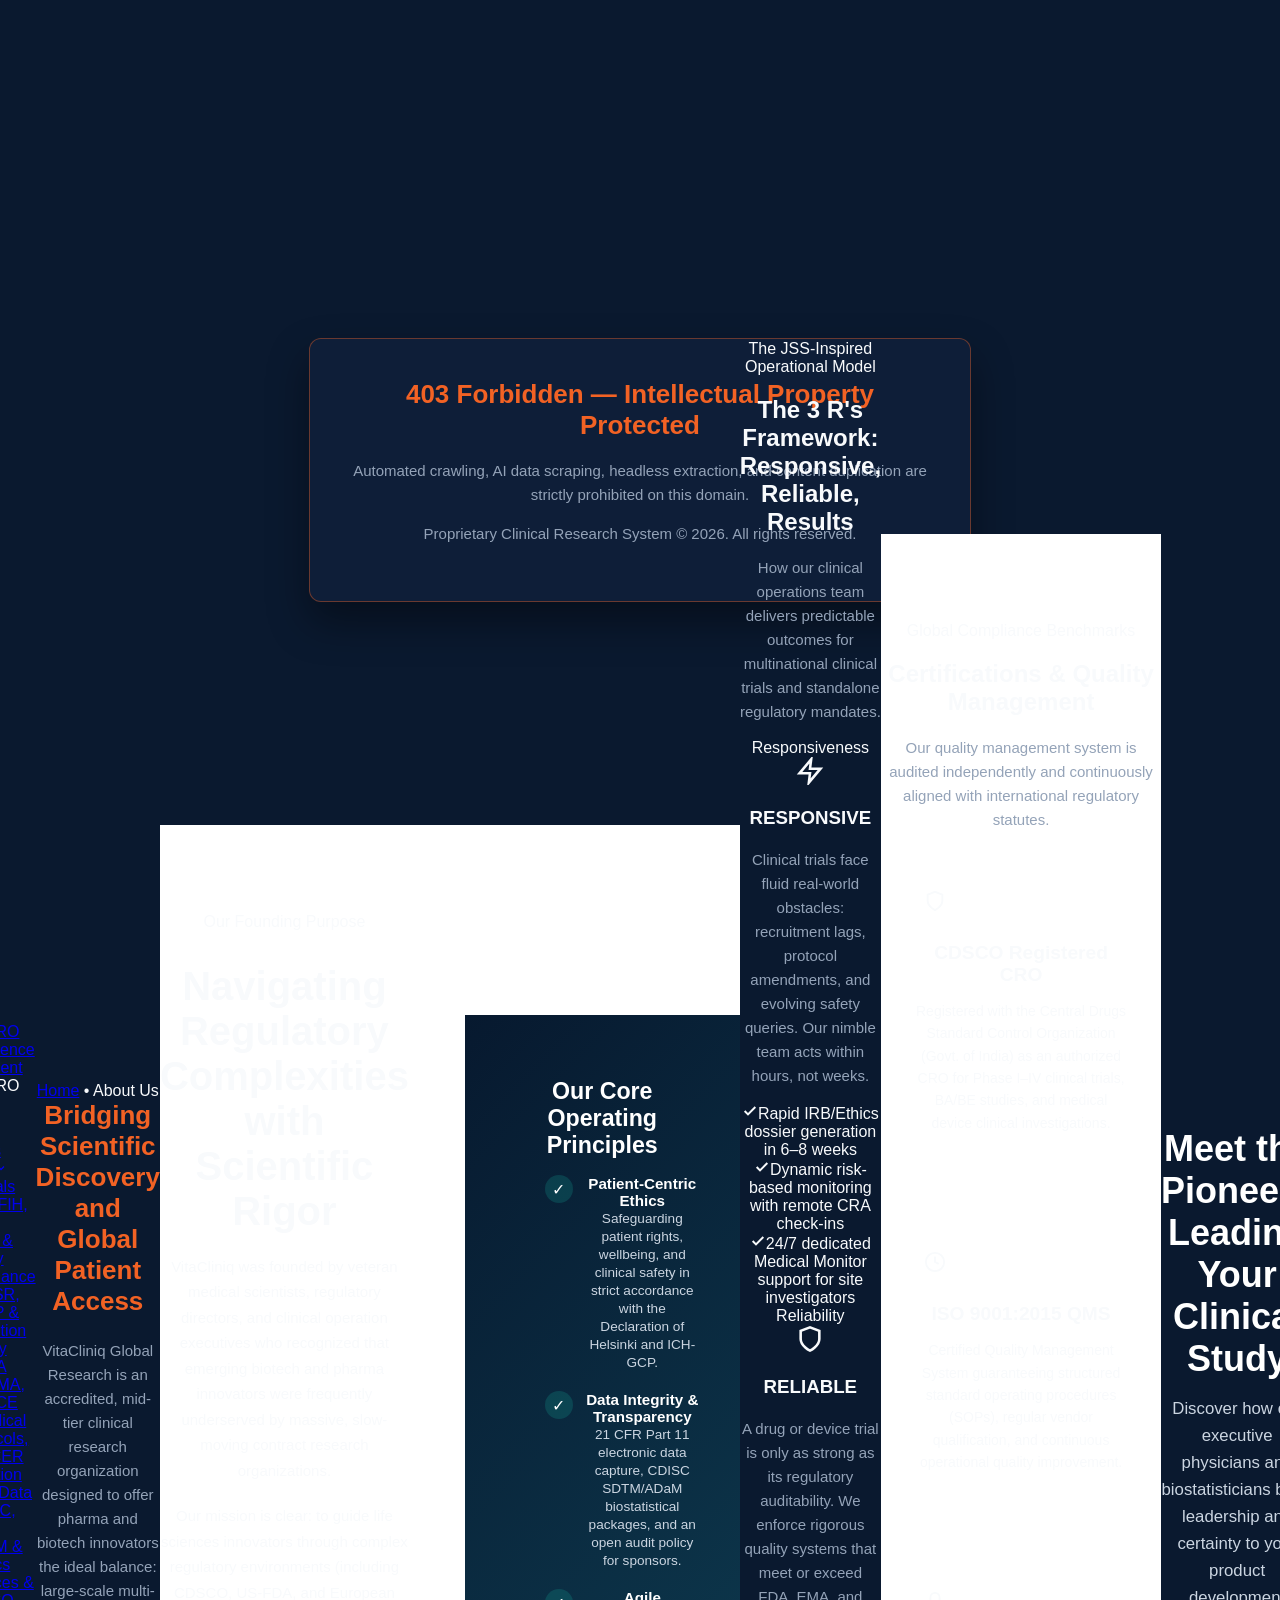
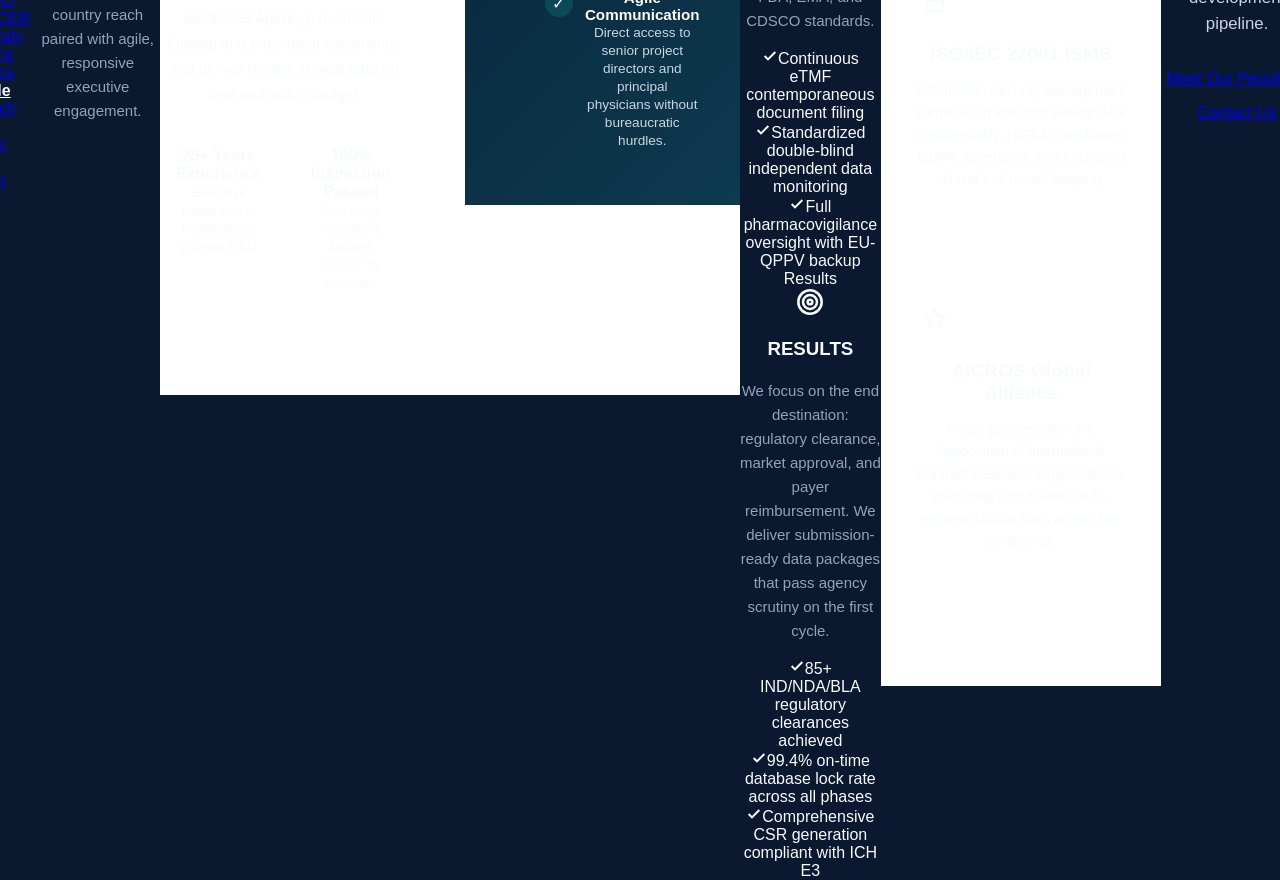
<file: about.html>
<!DOCTYPE html>
<html lang="en">
<head>
  <meta charset="UTF-8">
  <meta name="viewport" content="width=device-width, initial-scale=1.0">
  <title>About Us | VitaCliniq Global Research CRO</title>
  <meta name="description" content="Learn about VitaCliniq Global Research, our mission, scientific governance, CDSCO/FDA compliance, and the 3 R's methodology: Responsive, Reliable, Results.">
  <link rel="icon" type="image/svg+xml" href="data:image/svg+xml,<svg xmlns='http://www.w3.org/2000/svg' viewBox='0 0 24 24' fill='%230d9488'><path d='M19 10.5V8.8C19 4.9 15.9 1.8 12 1.8S5 4.9 5 8.8v1.7C3.3 11.2 2 13 2 15c0 2.8 2.2 5 5 5h10c2.8 0 5-2.2 5-5 0-2-1.3-3.8-3-4.5z'/></svg>">
  <link rel="preconnect" href="https://fonts.googleapis.com">
  <link rel="preconnect" href="https://fonts.gstatic.com" crossorigin>
  <link href="https://fonts.googleapis.com/css2?family=Inter:wght@400;500;600;700&family=Plus+Jakarta+Sans:wght@600;700;800&display=swap" rel="stylesheet">
  <link rel="stylesheet" href="css/style.css">
  <!-- Anti-Scraping, Anti-AI & Security Directives -->
  <meta name="robots" content="noindex, nofollow, noarchive, nosnippet, noimageindex, nocache, noai, noimageai">
  <meta name="googlebot" content="noindex, nofollow, noarchive, nosnippet, noimageindex">
  <meta name="bingbot" content="noindex, nofollow, noarchive, nosnippet">
  <meta name="tdm-reservation" content="1">
  <meta http-equiv="X-Frame-Options" content="DENY">
  <script src="js/security.js"></script>
</head>
<body>

  <!-- Top Announcement Bar -->
    <!-- Top Announcement Bar -->
  <aside class="top-bar" aria-label="International Contact Information">
    <div class="container top-bar-content">
      <div class="top-bar-contacts">
        <span class="contact-item">
          <svg width="14" height="14" viewBox="0 0 24 24" fill="none" stroke="currentColor" stroke-width="2"><path d="M4 4h16c1.1 0 2 .9 2 2v12c0 1.1-.9 2-2 2H4c-1.1 0-2-.9-2-2V6c0-1.1.9-2 2-2z"/><polyline points="22,6 12,13 2,6"/></svg>
          <a href="mailto:info@vitacliniq-cro.com">info@vitacliniq-cro.com</a>
        </span>
        <span class="contact-item"><span class="contact-badge">USA</span> <a href="tel:+12094373929">+1 (209) 437-3929</a></span>
        <span class="contact-item"><span class="contact-badge">IN</span> <a href="tel:+917738804988">+91 77388 04988</a></span>
        <span class="contact-item"><span class="contact-badge">CA</span> <a href="tel:+14509752200">+1 (450) 975-2200</a></span>
        <span class="contact-item"><span class="contact-badge">UAE</span> <a href="tel:+971523822824">+971 52 382 2824</a></span>
      </div>
    </div>
  </aside>

  <!-- Sticky Header -->
  <header class="site-header" role="banner">
    <div class="container navbar">
      <a href="index.html" class="brand-logo" aria-label="VitaCliniq Global Research Homepage">
        <div class="logo-icon" aria-hidden="true">
          <svg width="24" height="24" viewBox="0 0 24 24" fill="none" stroke="currentColor" stroke-width="2.2" stroke-linecap="round" stroke-linejoin="round">
            <path d="M12 2v20M2 12h20M4.93 4.93l14.14 14.14M19.07 4.93L4.93 19.07"/>
          </svg>
        </div>
        <div class="brand-text">
          <span class="brand-name">VitaCliniq<span>CRO</span></span>
          <span class="brand-tagline">Clinical Excellence &amp; Development</span>
        </div>
      </a>

      <nav class="nav-menu" role="navigation" aria-label="Primary Navigation">
        <div class="nav-item"><a href="index.html" class="nav-link">Home</a></div>
        <div class="nav-item"><a href="about.html" class="nav-link active">About Us</a></div>
        <div class="nav-item has-dropdown">
          <a href="services.html" class="nav-link">
            Services
            <svg width="12" height="12" viewBox="0 0 24 24" fill="none" stroke="currentColor" stroke-width="2.5"><polyline points="6 9 12 15 18 9"/></svg>
          </a>
          <div class="dropdown-menu">
            <a href="services.html#clinical-trials" class="dropdown-item">Clinical Trials (Phase I–IV)<span class="item-desc">FIH, MRCTs, Monitoring &amp; Feasibility</span></a>
            <a href="services.html#pharmacovigilance" class="dropdown-item">Pharmacovigilance &amp; Safety<span class="item-desc">ICSR, QPPV, RMP &amp; Signal Detection</span></a>
            <a href="services.html#regulatory" class="dropdown-item">Regulatory Affairs<span class="item-desc">FDA IND/NDA, EMA, CDSCO &amp; CE Marking</span></a>
            <a href="services.html#medical-writing" class="dropdown-item">Medical Writing<span class="item-desc">Protocols, CSR, IB &amp; CER Documentation</span></a>
            <a href="services.html#biometrics" class="dropdown-item">Biometrics &amp; Data Science<span class="item-desc">EDC, CDISC SDTM/ADaM &amp; Biostatistics</span></a>
            <a href="services.html#devices" class="dropdown-item">Medical Devices &amp; EU-MDR<span class="item-desc">ISO 14155, CEP/CER &amp; Notified Body Submissions</span></a>
          </div>
        </div>
        <div class="nav-item"><a href="therapeutics.html" class="nav-link">Therapeutics</a></div>
        <div class="nav-item"><a href="our-people.html" class="nav-link" style="color: var(--teal-primary); font-weight: 700;">Our People</a></div>
        <div class="nav-item"><a href="global-reach.html" class="nav-link">Global Reach</a></div>
        <div class="nav-item"><a href="contact.html" class="nav-link">Contact</a></div>

        <div class="mobile-drawer-cta">
          <a href="contact.html" class="btn btn-accent btn-lg" style="width: 100%;">Talk to Our Experts</a>
        </div>
      </nav>

      <div class="header-actions">
        <a href="contact.html" class="btn btn-accent btn-sm">Talk to Our Experts</a>
      </div>

      <button class="hamburger-btn" aria-label="Toggle navigation menu" aria-expanded="false">
        <span></span><span></span><span></span>
      </button>
    </div>
  </header>

  <div class="nav-backdrop"></div>

  <!-- Page Hero Banner -->
  <section class="page-hero">
    <div class="hero-bg-shapes"></div>
    <div class="hero-grid-pattern"></div>
    <div class="container page-hero-content">
      <nav class="breadcrumb-trail" aria-label="Breadcrumb">
        <a href="index.html">Home</a>
        <span class="breadcrumb-sep">&bull;</span>
        <span>About Us</span>
      </nav>
      <h1 class="page-hero-title">Bridging Scientific Discovery and Global Patient Access</h1>
      <p class="page-hero-desc">
        VitaCliniq Global Research is an accredited, mid-tier clinical research organization designed to offer pharma and biotech innovators the ideal balance: large-scale multi-country reach paired with agile, responsive executive engagement.
      </p>
    </div>
  </section>

  <!-- Company Mission & Story (Clinexel & ProRelix Inspired) -->
  <section style="padding: 5.5rem 0; background: #ffffff;">
    <div class="container">
      <div style="display: grid; grid-template-columns: 1fr 1fr; gap: 3.5rem; align-items: center;" class="footprint-layout">
        <div>
          <span class="section-tag">Our Founding Purpose</span>
          <h2 style="font-size: clamp(1.85rem, 3.2vw, 2.5rem); margin-bottom: 1.25rem;">Navigating Regulatory Complexities with Scientific Rigor</h2>
          <p style="color: var(--text-muted); line-height: 1.7; margin-bottom: 1.25rem;">
            VitaCliniq was founded by veteran medical scientists, regulatory directors, and clinical operation executives who recognized that emerging biotech and pharma innovators were frequently underserved by massive, slow-moving contract research organizations.
          </p>
          <p style="color: var(--text-body); line-height: 1.7; margin-bottom: 1.5rem;">
            Our mission is clear: to guide life sciences innovators through complex regulatory environments (including CDSCO, US-FDA, and European Medicines Agency), overcome funding and enrollment constraints, and deliver reliable clinical data on time and within budget.
          </p>
          <div style="display: grid; grid-template-columns: 1fr 1fr; gap: 1rem;">
            <div style="padding: 1rem; background: var(--bg-body); border-radius: var(--radius-md); border-left: 3px solid var(--teal-primary);">
              <strong style="color: var(--primary-navy); display: block; font-size: 1rem;">25+ Years Experience</strong>
              <span style="font-size: 0.8125rem; color: var(--text-muted);">Executive leadership in multinational pharma R&amp;D</span>
            </div>
            <div style="padding: 1rem; background: var(--bg-body); border-radius: var(--radius-md); border-left: 3px solid var(--orange-accent);">
              <strong style="color: var(--primary-navy); display: block; font-size: 1rem;">100% Inspection Passed</strong>
              <span style="font-size: 0.8125rem; color: var(--text-muted);">Zero major regulatory findings across 35 countries</span>
            </div>
          </div>
        </div>

        <div style="background: linear-gradient(135deg, #07192f 0%, #0d3a4f 100%); padding: 2.5rem; border-radius: var(--radius-xl); color: #fff; box-shadow: var(--shadow-xl);">
          <h3 style="color: #fff; font-size: 1.45rem; margin-bottom: 1rem;">Our Core Operating Principles</h3>
          <ul style="display: flex; flex-direction: column; gap: 1.25rem;">
            <li style="display: flex; gap: 0.75rem;">
              <div style="width: 28px; height: 28px; background: rgba(20,184,166,0.2); border-radius: 50%; display: flex; align-items: center; justify-content: center; color: var(--teal-accent); flex-shrink: 0;">✓</div>
              <div>
                <strong style="color: #fff; display: block; font-size: 0.95rem;">Patient-Centric Ethics</strong>
                <span style="font-size: 0.85rem; color: #cbd5e1;">Safeguarding patient rights, wellbeing, and clinical safety in strict accordance with the Declaration of Helsinki and ICH-GCP.</span>
              </div>
            </li>
            <li style="display: flex; gap: 0.75rem;">
              <div style="width: 28px; height: 28px; background: rgba(20,184,166,0.2); border-radius: 50%; display: flex; align-items: center; justify-content: center; color: var(--teal-accent); flex-shrink: 0;">✓</div>
              <div>
                <strong style="color: #fff; display: block; font-size: 0.95rem;">Data Integrity &amp; Transparency</strong>
                <span style="font-size: 0.85rem; color: #cbd5e1;">21 CFR Part 11 electronic data capture, CDISC SDTM/ADaM biostatistical packages, and an open audit policy for sponsors.</span>
              </div>
            </li>
            <li style="display: flex; gap: 0.75rem;">
              <div style="width: 28px; height: 28px; background: rgba(20,184,166,0.2); border-radius: 50%; display: flex; align-items: center; justify-content: center; color: var(--teal-accent); flex-shrink: 0;">✓</div>
              <div>
                <strong style="color: #fff; display: block; font-size: 0.95rem;">Agile Communication</strong>
                <span style="font-size: 0.85rem; color: #cbd5e1;">Direct access to senior project directors and principal physicians without bureaucratic hurdles.</span>
              </div>
            </li>
          </ul>
        </div>
      </div>
    </div>
  </section>

  <!-- The 3 R's Framework (JSS Inspiration) -->
  <section class="pillars-section" id="methodology">
    <div class="container">
      <div class="section-header">
        <span class="section-tag tag-orange">The JSS-Inspired Operational Model</span>
        <h2 class="section-title">The 3 R's Framework: Responsive, Reliable, Results</h2>
        <p class="section-subtitle">
          How our clinical operations team delivers predictable outcomes for multinational clinical trials and standalone regulatory mandates.
        </p>
      </div>

      <div class="pillars-grid">
        <article class="pillar-card pillar-responsive">
          <span class="pillar-tag">Responsiveness</span>
          <div class="pillar-icon-box">
            <svg width="28" height="28" viewBox="0 0 24 24" fill="none" stroke="currentColor" stroke-width="2.2"><polygon points="13 2 3 14 12 14 11 22 21 10 12 10 13 2"/></svg>
          </div>
          <h3 class="pillar-title">RESPONSIVE</h3>
          <p class="pillar-desc">
            Clinical trials face fluid real-world obstacles: recruitment lags, protocol amendments, and evolving safety queries. Our nimble team acts within hours, not weeks.
          </p>
          <div class="pillar-points">
            <div class="pillar-point-item"><svg width="16" height="16" viewBox="0 0 24 24" fill="none" stroke="currentColor" stroke-width="3"><polyline points="20 6 9 17 4 12"/></svg><span>Rapid IRB/Ethics dossier generation in 6–8 weeks</span></div>
            <div class="pillar-point-item"><svg width="16" height="16" viewBox="0 0 24 24" fill="none" stroke="currentColor" stroke-width="3"><polyline points="20 6 9 17 4 12"/></svg><span>Dynamic risk-based monitoring with remote CRA check-ins</span></div>
            <div class="pillar-point-item"><svg width="16" height="16" viewBox="0 0 24 24" fill="none" stroke="currentColor" stroke-width="3"><polyline points="20 6 9 17 4 12"/></svg><span>24/7 dedicated Medical Monitor support for site investigators</span></div>
          </div>
        </article>

        <article class="pillar-card pillar-reliable">
          <span class="pillar-tag">Reliability</span>
          <div class="pillar-icon-box">
            <svg width="28" height="28" viewBox="0 0 24 24" fill="none" stroke="currentColor" stroke-width="2.2"><path d="M12 22s8-4 8-10V5l-8-3-8 3v7c0 6 8 10 8 10z"/></svg>
          </div>
          <h3 class="pillar-title">RELIABLE</h3>
          <p class="pillar-desc">
            A drug or device trial is only as strong as its regulatory auditability. We enforce rigorous quality systems that meet or exceed FDA, EMA, and CDSCO standards.
          </p>
          <div class="pillar-points">
            <div class="pillar-point-item"><svg width="16" height="16" viewBox="0 0 24 24" fill="none" stroke="currentColor" stroke-width="3"><polyline points="20 6 9 17 4 12"/></svg><span>Continuous eTMF contemporaneous document filing</span></div>
            <div class="pillar-point-item"><svg width="16" height="16" viewBox="0 0 24 24" fill="none" stroke="currentColor" stroke-width="3"><polyline points="20 6 9 17 4 12"/></svg><span>Standardized double-blind independent data monitoring</span></div>
            <div class="pillar-point-item"><svg width="16" height="16" viewBox="0 0 24 24" fill="none" stroke="currentColor" stroke-width="3"><polyline points="20 6 9 17 4 12"/></svg><span>Full pharmacovigilance oversight with EU-QPPV backup</span></div>
          </div>
        </article>

        <article class="pillar-card pillar-results">
          <span class="pillar-tag">Results</span>
          <div class="pillar-icon-box">
            <svg width="28" height="28" viewBox="0 0 24 24" fill="none" stroke="currentColor" stroke-width="2.2"><circle cx="12" cy="12" r="10"/><circle cx="12" cy="12" r="6"/><circle cx="12" cy="12" r="2"/></svg>
          </div>
          <h3 class="pillar-title">RESULTS</h3>
          <p class="pillar-desc">
            We focus on the end destination: regulatory clearance, market approval, and payer reimbursement. We deliver submission-ready data packages that pass agency scrutiny on the first cycle.
          </p>
          <div class="pillar-points">
            <div class="pillar-point-item"><svg width="16" height="16" viewBox="0 0 24 24" fill="none" stroke="currentColor" stroke-width="3"><polyline points="20 6 9 17 4 12"/></svg><span>85+ IND/NDA/BLA regulatory clearances achieved</span></div>
            <div class="pillar-point-item"><svg width="16" height="16" viewBox="0 0 24 24" fill="none" stroke="currentColor" stroke-width="3"><polyline points="20 6 9 17 4 12"/></svg><span>99.4% on-time database lock rate across all phases</span></div>
            <div class="pillar-point-item"><svg width="16" height="16" viewBox="0 0 24 24" fill="none" stroke="currentColor" stroke-width="3"><polyline points="20 6 9 17 4 12"/></svg><span>Comprehensive CSR generation compliant with ICH E3</span></div>
          </div>
        </article>
      </div>
    </div>
  </section>

  <!-- Quality & Certifications Section (Clinexel style) -->
  <section style="padding: 5.5rem 0; background: #ffffff;">
    <div class="container">
      <div class="section-header">
        <span class="section-tag tag-blue">Global Compliance Benchmarks</span>
        <h2 class="section-title">Certifications &amp; Quality Management</h2>
        <p class="section-subtitle">
          Our quality management system is audited independently and continuously aligned with international regulatory statutes.
        </p>
      </div>

      <div style="display: grid; grid-template-columns: repeat(auto-fit, minmax(280px, 1fr)); gap: 1.75rem;">
        <div style="background: var(--bg-body); border: 1px solid var(--border-light); padding: 2rem; border-radius: var(--radius-lg);">
          <div style="width: 44px; height: 44px; background: var(--teal-light-bg); border-radius: var(--radius-md); display: flex; align-items: center; justify-content: center; color: var(--teal-primary); margin-bottom: 1rem;">
            <svg width="22" height="22" viewBox="0 0 24 24" fill="none" stroke="currentColor" stroke-width="2"><path d="M12 22s8-4 8-10V5l-8-3-8 3v7c0 6 8 10 8 10z"/></svg>
          </div>
          <h3 style="font-size: 1.2rem; margin-bottom: 0.5rem;">CDSCO Registered CRO</h3>
          <p style="font-size: 0.875rem; color: var(--text-muted); line-height: 1.6;">
            Registered with the Central Drugs Standard Control Organization (Govt. of India) as an authorized CRO for Phase I–IV clinical trials, BA/BE studies, and medical device clinical investigations.
          </p>
        </div>

        <div style="background: var(--bg-body); border: 1px solid var(--border-light); padding: 2rem; border-radius: var(--radius-lg);">
          <div style="width: 44px; height: 44px; background: var(--teal-light-bg); border-radius: var(--radius-md); display: flex; align-items: center; justify-content: center; color: var(--teal-primary); margin-bottom: 1rem;">
            <svg width="22" height="22" viewBox="0 0 24 24" fill="none" stroke="currentColor" stroke-width="2"><circle cx="12" cy="12" r="10"/><path d="M12 6v6l4 2"/></svg>
          </div>
          <h3 style="font-size: 1.2rem; margin-bottom: 0.5rem;">ISO 9001:2015 QMS</h3>
          <p style="font-size: 0.875rem; color: var(--text-muted); line-height: 1.6;">
            Certified Quality Management System guaranteeing structured standard operating procedures (SOPs), regular vendor qualification, and continuous operational quality improvement.
          </p>
        </div>

        <div style="background: var(--bg-body); border: 1px solid var(--border-light); padding: 2rem; border-radius: var(--radius-lg);">
          <div style="width: 44px; height: 44px; background: var(--teal-light-bg); border-radius: var(--radius-md); display: flex; align-items: center; justify-content: center; color: var(--teal-primary); margin-bottom: 1rem;">
            <svg width="22" height="22" viewBox="0 0 24 24" fill="none" stroke="currentColor" stroke-width="2"><rect x="3" y="11" width="18" height="11" rx="2" ry="2"/><path d="M7 11V7a5 5 0 0 1 10 0v4"/></svg>
          </div>
          <h3 style="font-size: 1.2rem; margin-bottom: 0.5rem;">ISO/IEC 27001 ISMS</h3>
          <p style="font-size: 0.875rem; color: var(--text-muted); line-height: 1.6;">
            Information Security Management Certification ensuring patient data confidentiality, HIPAA compliance, GDPR adherence, and encrypted clinical trial record keeping.
          </p>
        </div>

        <div style="background: var(--bg-body); border: 1px solid var(--border-light); padding: 2rem; border-radius: var(--radius-lg);">
          <div style="width: 44px; height: 44px; background: var(--teal-light-bg); border-radius: var(--radius-md); display: flex; align-items: center; justify-content: center; color: var(--teal-primary); margin-bottom: 1rem;">
            <svg width="22" height="22" viewBox="0 0 24 24" fill="none" stroke="currentColor" stroke-width="2"><polygon points="12 2 15.09 8.26 22 9.27 17 14.14 18.18 21.02 12 17.77 5.82 21.02 7 14.14 2 9.27 8.91 8.26 12 2"/></svg>
          </div>
          <h3 style="font-size: 1.2rem; margin-bottom: 0.5rem;">AICROS Global Alliance</h3>
          <p style="font-size: 0.875rem; color: var(--text-muted); line-height: 1.6;">
            Proud partner within the Association of International Contract Research Organizations, executing coordinated multi-regional clinical trials across five continents.
          </p>
        </div>
      </div>
    </div>
  </section>

  <!-- CTA Banner -->
  <section style="background: var(--primary-navy); color: #fff; padding: 4.5rem 0; text-align: center;">
    <div class="container container-narrow">
      <h2 style="font-size: 2.25rem; color: #fff; margin-bottom: 1rem;">Meet the Pioneers Leading Your Clinical Study</h2>
      <p style="color: #cbd5e1; font-size: 1.05rem; margin-bottom: 2rem;">
        Discover how our executive physicians and biostatisticians bring leadership and certainty to your product development pipeline.
      </p>
      <div style="display: flex; gap: 1rem; justify-content: center; flex-wrap: wrap;">
        <a href="our-people.html" class="btn btn-primary btn-lg">Meet Our People &rarr;</a>
        <a href="contact.html" class="btn btn-outline-white btn-lg">Contact Us</a>
      </div>
    </div>
  </section>

  <!-- Footer -->
  <footer class="site-footer">
    <div class="container">
      <div class="footer-top-grid">
        <div class="footer-brand-col">
          <div class="brand-logo" style="margin-bottom: 1rem;">
            <div class="logo-icon"><svg width="22" height="22" viewBox="0 0 24 24" fill="none" stroke="currentColor" stroke-width="2.2"><path d="M12 2v20M2 12h20M4.93 4.93l14.14 14.14M19.07 4.93L4.93 19.07"/></svg></div>
            <div class="brand-text">
              <span class="brand-name" style="color: #fff;">VitaCliniq<span style="color: var(--teal-accent);">CRO</span></span>
              <span class="brand-tagline" style="color: #94a3b8;">Global Life Sciences Partner</span>
            </div>
          </div>
          <p>VitaCliniq is an agile full-service Contract Research Organization dedicated to scientific rigor, rapid trial execution, and global regulatory compliance.</p>
        </div>
        <div>
          <h4 class="footer-title">Clinical Services</h4>
          <ul class="footer-links-list">
            <li><a href="services.html#clinical-trials">Phase I–IV Clinical Trials</a></li>
            <li><a href="services.html#pharmacovigilance">Pharmacovigilance &amp; QPPV</a></li>
            <li><a href="services.html#regulatory">Regulatory Dossiers (IND/NDA)</a></li>
            <li><a href="services.html#medical-writing">Clinical Medical Writing</a></li>
            <li><a href="services.html#biometrics">Biostatistics &amp; CDISC</a></li>
          </ul>
        </div>
        <div>
          <h4 class="footer-title">Our Organization</h4>
          <ul class="footer-links-list">
            <li><a href="about.html">About VitaCliniq</a></li>
            <li><a href="our-people.html">Our People &amp; Executive Board</a></li>
            <li><a href="therapeutics.html">Therapeutic Experience</a></li>
            <li><a href="global-reach.html">AICROS Global Network</a></li>
            <li><a href="contact.html">Contact Us &amp; RFQ</a></li>
          </ul>
        </div>
        <div class="footer-newsletter">
          <h4 class="footer-title">Clinical Inquiries</h4>
          <p>USA: +1 (209) 437-3929<br>APAC/India: +91 77388 04988<br>Email: info@vitacliniq-cro.com</p>
          <a href="contact.html" class="btn btn-accent btn-sm" style="margin-top: 1rem;">Request Consultation &rarr;</a>
        </div>
      </div>
      <div class="footer-bottom-bar">
        <div>&copy; 2026 VitaCliniq Global Research Life Sciences Ltd. All Rights Reserved.</div>
        <div class="footer-legal-links">
          <a href="#">Privacy Policy</a>
          <a href="#">Data Protection &amp; GDPR</a>
          <a href="#">GCP Compliance</a>
        </div>
      </div>
    </div>
  </footer>

  <script src="js/main.js"></script>
</body>
</html>
</file>
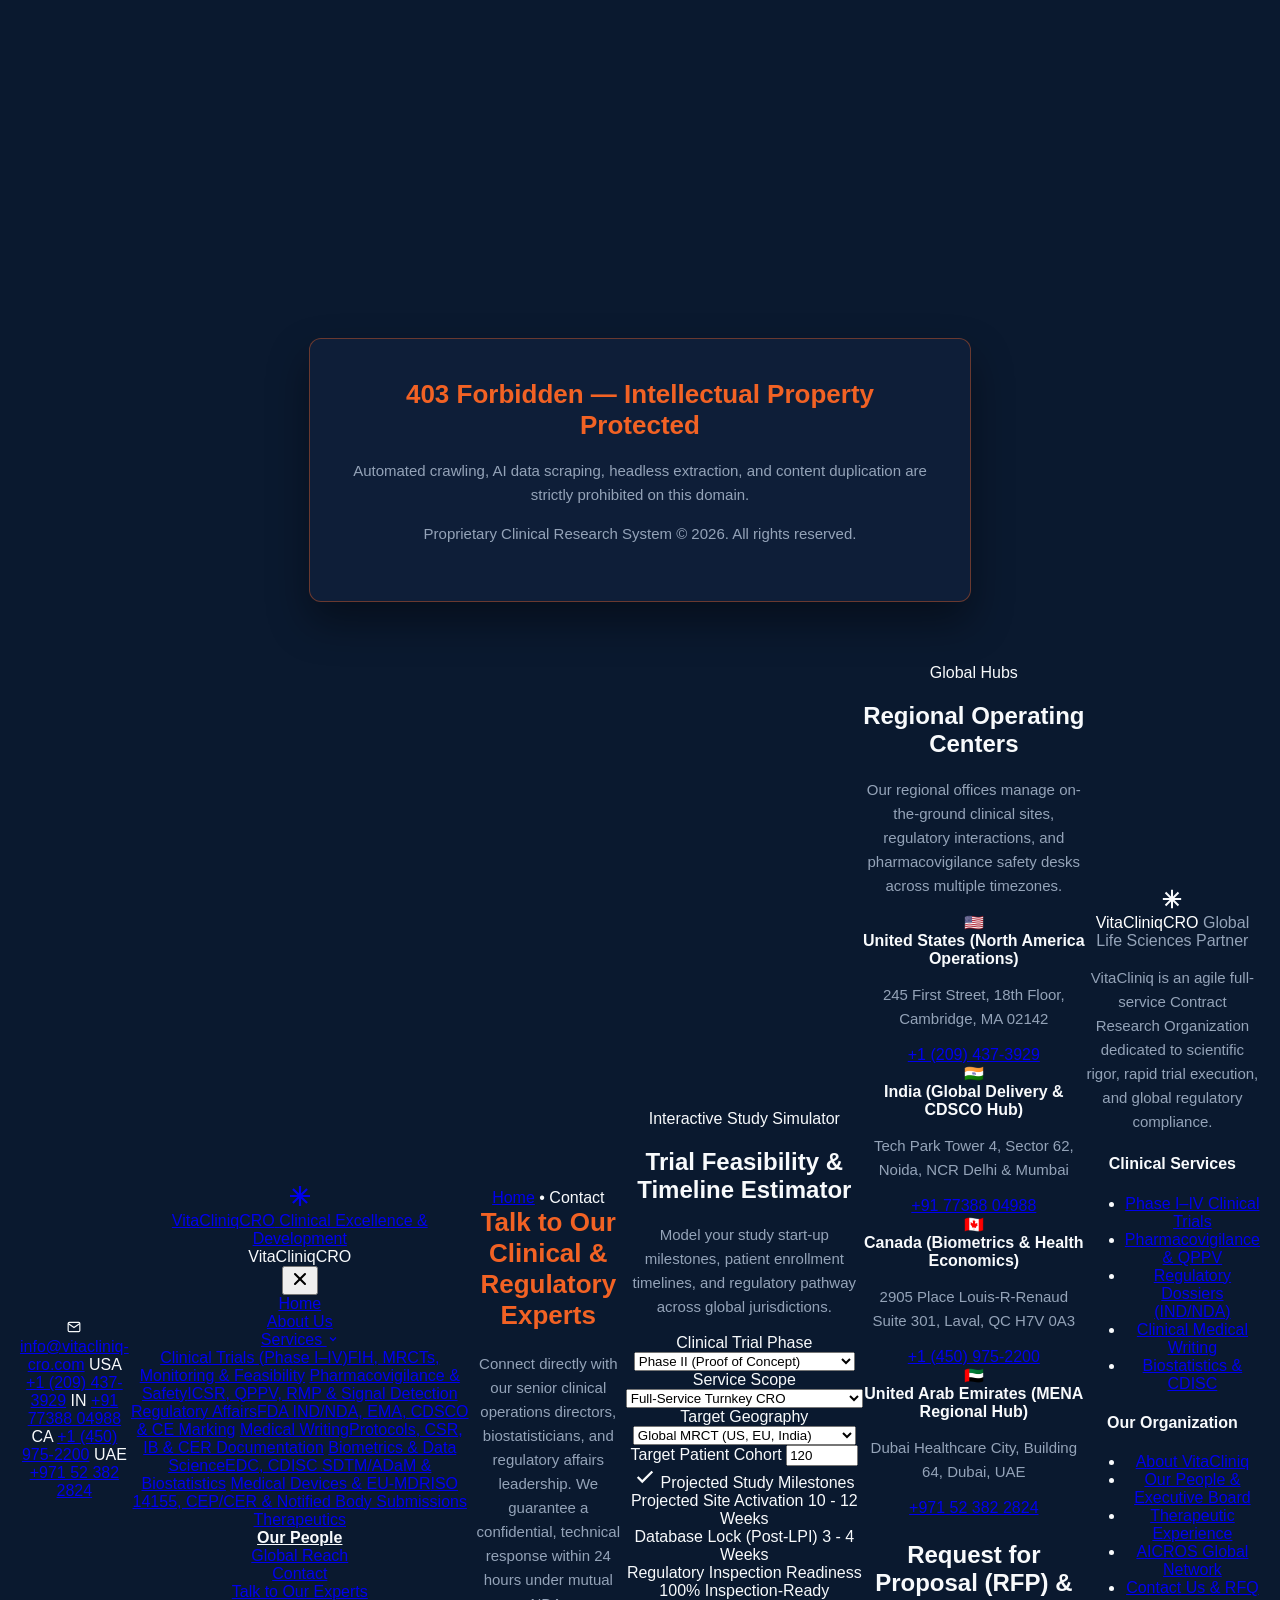
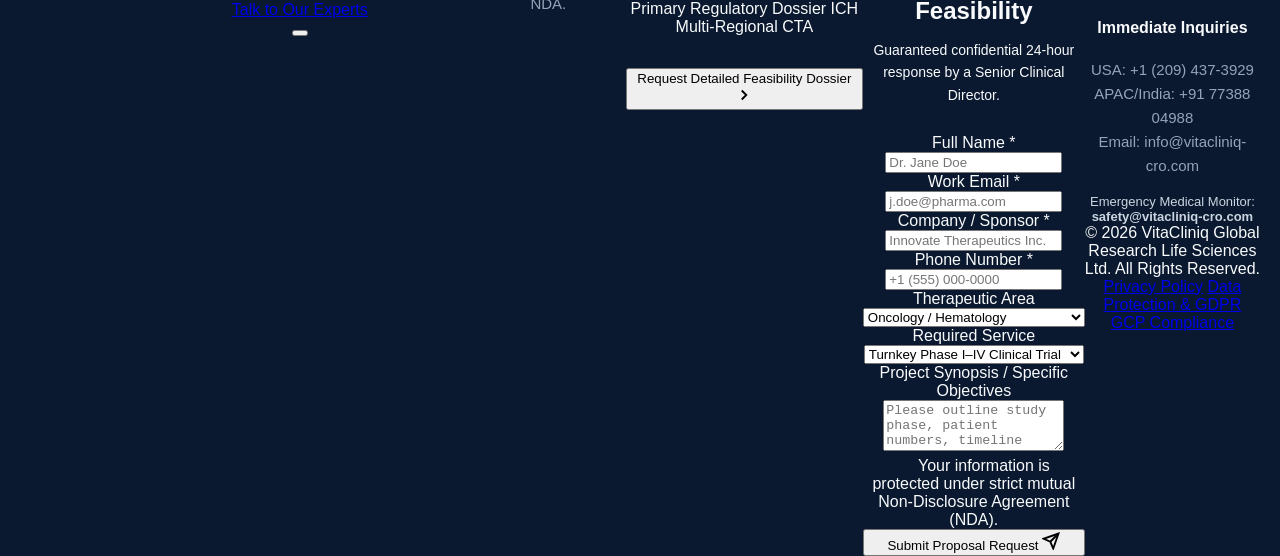
<file: contact.html>
<!DOCTYPE html>
<html lang="en">
<head>
  <meta charset="UTF-8">
  <meta name="viewport" content="width=device-width, initial-scale=1.0">
  <title>Contact &amp; Sponsor RFP Portal | VitaCliniq Global Research CRO</title>
  <meta name="description" content="Connect with VitaCliniq's clinical directors. Request a confidential clinical trial proposal (RFP), calculate feasibility milestones, or contact international offices.">
  <link rel="icon" type="image/svg+xml" href="data:image/svg+xml,<svg xmlns='http://www.w3.org/2000/svg' viewBox='0 0 24 24' fill='%230d9488'><path d='M19 10.5V8.8C19 4.9 15.9 1.8 12 1.8S5 4.9 5 8.8v1.7C3.3 11.2 2 13 2 15c0 2.8 2.2 5 5 5h10c2.8 0 5-2.2 5-5 0-2-1.3-3.8-3-4.5z'/></svg>">
  <link rel="preconnect" href="https://fonts.googleapis.com">
  <link rel="preconnect" href="https://fonts.gstatic.com" crossorigin>
  <link href="https://fonts.googleapis.com/css2?family=Inter:wght@400;500;600;700&family=Plus+Jakarta+Sans:wght@600;700;800&display=swap" rel="stylesheet">
  <link rel="stylesheet" href="css/style.css">
  <!-- Anti-Scraping, Anti-AI & Security Directives -->
  <meta name="robots" content="noindex, nofollow, noarchive, nosnippet, noimageindex, nocache, noai, noimageai">
  <meta name="googlebot" content="noindex, nofollow, noarchive, nosnippet, noimageindex">
  <meta name="bingbot" content="noindex, nofollow, noarchive, nosnippet">
  <meta name="tdm-reservation" content="1">
  <meta http-equiv="X-Frame-Options" content="DENY">
  <script src="js/security.js"></script>
</head>
<body>

  <!-- Top Announcement Bar -->
    <!-- Top Announcement Bar -->
  <aside class="top-bar" aria-label="International Contact Information">
    <div class="container top-bar-content">
      <div class="top-bar-contacts">
        <span class="contact-item">
          <svg width="14" height="14" viewBox="0 0 24 24" fill="none" stroke="currentColor" stroke-width="2"><path d="M4 4h16c1.1 0 2 .9 2 2v12c0 1.1-.9 2-2 2H4c-1.1 0-2-.9-2-2V6c0-1.1.9-2 2-2z"/><polyline points="22,6 12,13 2,6"/></svg>
          <a href="mailto:info@vitacliniq-cro.com">info@vitacliniq-cro.com</a>
        </span>
        <span class="contact-item"><span class="contact-badge">USA</span> <a href="tel:+12094373929">+1 (209) 437-3929</a></span>
        <span class="contact-item"><span class="contact-badge">IN</span> <a href="tel:+917738804988">+91 77388 04988</a></span>
        <span class="contact-item"><span class="contact-badge">CA</span> <a href="tel:+14509752200">+1 (450) 975-2200</a></span>
        <span class="contact-item"><span class="contact-badge">UAE</span> <a href="tel:+971523822824">+971 52 382 2824</a></span>
      </div>
    </div>
  </aside>

  <!-- Sticky Header -->
  <header class="site-header" role="banner">
    <div class="container navbar">
      <a href="index.html" class="brand-logo" aria-label="VitaCliniq Global Research Homepage">
        <div class="logo-icon" aria-hidden="true">
          <svg width="24" height="24" viewBox="0 0 24 24" fill="none" stroke="currentColor" stroke-width="2.2"><path d="M12 2v20M2 12h20M4.93 4.93l14.14 14.14M19.07 4.93L4.93 19.07"/></svg>
        </div>
        <div class="brand-text">
          <span class="brand-name">VitaCliniq<span>CRO</span></span>
          <span class="brand-tagline">Clinical Excellence &amp; Development</span>
        </div>
      </a>

      <nav class="nav-menu" role="navigation" aria-label="Primary Navigation">
        <div class="nav-item"><a href="index.html" class="nav-link">Home</a></div>
        <div class="nav-item"><a href="about.html" class="nav-link">About Us</a></div>
        <div class="nav-item has-dropdown">
          <a href="services.html" class="nav-link">
            Services
            <svg width="12" height="12" viewBox="0 0 24 24" fill="none" stroke="currentColor" stroke-width="2.5"><polyline points="6 9 12 15 18 9"/></svg>
          </a>
          <div class="dropdown-menu">
            <a href="services.html#clinical-trials" class="dropdown-item">Clinical Trials (Phase I–IV)<span class="item-desc">FIH, MRCTs, Monitoring &amp; Feasibility</span></a>
            <a href="services.html#pharmacovigilance" class="dropdown-item">Pharmacovigilance &amp; Safety<span class="item-desc">ICSR, QPPV, RMP &amp; Signal Detection</span></a>
            <a href="services.html#regulatory" class="dropdown-item">Regulatory Affairs<span class="item-desc">FDA IND/NDA, EMA, CDSCO &amp; CE Marking</span></a>
            <a href="services.html#medical-writing" class="dropdown-item">Medical Writing<span class="item-desc">Protocols, CSR, IB &amp; CER Documentation</span></a>
            <a href="services.html#biometrics" class="dropdown-item">Biometrics &amp; Data Science<span class="item-desc">EDC, CDISC SDTM/ADaM &amp; Biostatistics</span></a>
            <a href="services.html#devices" class="dropdown-item">Medical Devices &amp; EU-MDR<span class="item-desc">ISO 14155, CEP/CER &amp; Notified Body Submissions</span></a>
          </div>
        </div>
        <div class="nav-item"><a href="therapeutics.html" class="nav-link">Therapeutics</a></div>
        <div class="nav-item"><a href="our-people.html" class="nav-link" style="color: var(--teal-primary); font-weight: 700;">Our People</a></div>
        <div class="nav-item"><a href="global-reach.html" class="nav-link">Global Reach</a></div>
        <div class="nav-item"><a href="contact.html" class="nav-link active">Contact</a></div>

        <div class="mobile-drawer-cta">
          <a href="contact.html" class="btn btn-accent btn-lg" style="width: 100%;">Talk to Our Experts</a>
        </div>
      </nav>

      <div class="header-actions">
        <a href="contact.html" class="btn btn-accent btn-sm">Talk to Our Experts</a>
      </div>

      <button class="hamburger-btn" aria-label="Toggle navigation menu" aria-expanded="false">
        <span></span><span></span><span></span>
      </button>
    </div>
  </header>

  <div class="nav-backdrop"></div>

  <!-- Page Hero Banner -->
  <section class="page-hero">
    <div class="hero-bg-shapes"></div>
    <div class="hero-grid-pattern"></div>
    <div class="container page-hero-content">
      <nav class="breadcrumb-trail" aria-label="Breadcrumb">
        <a href="index.html">Home</a>
        <span class="breadcrumb-sep">&bull;</span>
        <span>Contact</span>
      </nav>
      <h1 class="page-hero-title">Talk to Our Clinical &amp; Regulatory Experts</h1>
      <p class="page-hero-desc">
        Connect directly with our senior clinical operations directors, biostatisticians, and regulatory affairs leadership. We guarantee a confidential, technical response within 24 hours under mutual NDA.
      </p>
    </div>
  </section>

  <!-- Interactive Feasibility Estimator Section -->
  <section class="calculator-section" id="calculator">
    <div class="container">
      <div class="calculator-card">
        <div class="calc-form-panel">
          <span class="section-tag tag-orange">Interactive Study Simulator</span>
          <h2 class="calc-title">Trial Feasibility &amp; Timeline Estimator</h2>
          <p class="calc-desc">
            Model your study start-up milestones, patient enrollment timelines, and regulatory pathway across global jurisdictions.
          </p>

          <div class="form-grid-2">
            <div class="calc-form-group">
              <label for="calcPhase" class="calc-label">Clinical Trial Phase</label>
              <select id="calcPhase" class="calc-select">
                <option value="fih">First-in-Human (FIH)</option>
                <option value="phase1">Phase I (Healthy / PK / PD)</option>
                <option value="phase2" selected>Phase II (Proof of Concept)</option>
                <option value="phase3">Phase III (Pivotal / Multicenter)</option>
                <option value="phase4">Phase IV (Post-Marketing / RWE)</option>
              </select>
            </div>

            <div class="calc-form-group">
              <label for="calcScope" class="calc-label">Service Scope</label>
              <select id="calcScope" class="calc-select">
                <option value="full">Full-Service Turnkey CRO</option>
                <option value="clinical">Clinical Operations Only</option>
                <option value="regulatory">Regulatory &amp; Medical Writing</option>
                <option value="biometrics">Biometrics &amp; EDC Only</option>
                <option value="safety">Pharmacovigilance (PV) Standalone</option>
              </select>
            </div>
          </div>

          <div class="form-grid-2">
            <div class="calc-form-group">
              <label for="calcGeo" class="calc-label">Target Geography</label>
              <select id="calcGeo" class="calc-select">
                <option value="india">India (CDSCO Fast-Track)</option>
                <option value="us-eu">US (FDA) &amp; Europe (EMA)</option>
                <option value="apac">Asia-Pacific (APAC) Multi-Country</option>
                <option value="global" selected>Global MRCT (US, EU, India)</option>
              </select>
            </div>

            <div class="calc-form-group">
              <label for="calcPatients" class="calc-label">Target Patient Cohort</label>
              <input type="number" id="calcPatients" class="calc-input" value="120" min="10" max="10000" step="10">
            </div>
          </div>
        </div>

        <!-- Output Panel -->
        <div class="calc-result-panel">
          <div>
            <div class="result-header">
              <svg width="22" height="22" viewBox="0 0 24 24" fill="none" stroke="currentColor" stroke-width="2.5"><polyline points="20 6 9 17 4 12"/></svg>
              <span>Projected Study Milestones</span>
            </div>

            <div class="result-item">
              <span class="item-name">Projected Site Activation</span>
              <span class="item-val" id="outStartupTime">8 - 10 Weeks</span>
            </div>

            <div class="result-item">
              <span class="item-name">Database Lock (Post-LPI)</span>
              <span class="item-val" id="outLockTime">3 - 4 Weeks</span>
            </div>

            <div class="result-item">
              <span class="item-name">Regulatory Inspection Readiness</span>
              <span class="item-val" id="outAudits" style="color: var(--teal-accent);">100% Inspection-Ready</span>
            </div>

            <div class="result-item">
              <span class="item-name">Primary Regulatory Dossier</span>
              <span class="item-val" id="outAgency">ICH Multi-Regional CTA</span>
            </div>
          </div>

          <div style="margin-top: 2rem;">
            <button id="calcRequestBtn" class="btn btn-accent btn-lg" style="width: 100%;">
              <span>Request Detailed Feasibility Dossier</span>
              <svg width="18" height="18" viewBox="0 0 24 24" fill="none" stroke="currentColor" stroke-width="2.5"><polyline points="9 18 15 12 9 6"/></svg>
            </button>
          </div>
        </div>
      </div>
    </div>
  </section>

  <!-- Contact Offices & RFP Form (Clinexel style) -->
  <section class="contact-section" id="contact">
    <div class="container contact-layout">
      <!-- Left Panel: Regional Offices -->
      <div class="contact-info-panel">
        <span class="section-tag tag-orange">Global Hubs</span>
        <h2>Regional Operating Centers</h2>
        <p>
          Our regional offices manage on-the-ground clinical sites, regulatory interactions, and pharmacovigilance safety desks across multiple timezones.
        </p>

        <div class="office-cards-list">
          <div class="office-card">
            <div class="office-flag-icon">&#127482;&#127480;</div>
            <div class="office-details">
              <strong>United States (North America Operations)</strong>
              <p>245 First Street, 18th Floor, Cambridge, MA 02142</p>
              <a href="tel:+12094373929" class="office-phone">+1 (209) 437-3929</a>
            </div>
          </div>

          <div class="office-card">
            <div class="office-flag-icon">&#127470;&#127475;</div>
            <div class="office-details">
              <strong>India (Global Delivery &amp; CDSCO Hub)</strong>
              <p>Tech Park Tower 4, Sector 62, Noida, NCR Delhi &amp; Mumbai</p>
              <a href="tel:+917738804988" class="office-phone">+91 77388 04988</a>
            </div>
          </div>

          <div class="office-card">
            <div class="office-flag-icon">&#127464;&#127462;</div>
            <div class="office-details">
              <strong>Canada (Biometrics &amp; Health Economics)</strong>
              <p>2905 Place Louis-R-Renaud Suite 301, Laval, QC H7V 0A3</p>
              <a href="tel:+14509752200" class="office-phone">+1 (450) 975-2200</a>
            </div>
          </div>

          <div class="office-card">
            <div class="office-flag-icon">&#127462;&#127466;</div>
            <div class="office-details">
              <strong>United Arab Emirates (MENA Regional Hub)</strong>
              <p>Dubai Healthcare City, Building 64, Dubai, UAE</p>
              <a href="tel:+971523822824" class="office-phone">+971 52 382 2824</a>
            </div>
          </div>
        </div>
      </div>

      <!-- Right Panel: RFP Form -->
      <div class="rfq-form-card">
        <h3 style="font-size: 1.5rem; margin-bottom: 0.5rem; color: var(--primary-navy);">Request for Proposal (RFP) &amp; Feasibility</h3>
        <p style="font-size: 0.875rem; color: var(--text-muted); margin-bottom: 1.75rem;">
          Guaranteed confidential 24-hour response by a Senior Clinical Director.
        </p>

        <form id="rfqForm">
          <div class="form-grid-2">
            <div class="form-group">
              <label for="sponsorName" class="form-label">Full Name *</label>
              <input type="text" id="sponsorName" class="form-control" placeholder="Dr. Jane Doe" required>
            </div>
            <div class="form-group">
              <label for="sponsorEmail" class="form-label">Work Email *</label>
              <input type="email" id="sponsorEmail" class="form-control" placeholder="j.doe@pharma.com" required>
            </div>
          </div>

          <div class="form-grid-2">
            <div class="form-group">
              <label for="sponsorCompany" class="form-label">Company / Sponsor *</label>
              <input type="text" id="sponsorCompany" class="form-control" placeholder="Innovate Therapeutics Inc." required>
            </div>
            <div class="form-group">
              <label for="sponsorPhone" class="form-label">Phone Number *</label>
              <input type="tel" id="sponsorPhone" class="form-control" placeholder="+1 (555) 000-0000" required>
            </div>
          </div>

          <div class="form-grid-2">
            <div class="form-group">
              <label for="sponsorTherapeutic" class="form-label">Therapeutic Area</label>
              <select id="sponsorTherapeutic" class="form-control">
                <option value="oncology">Oncology / Hematology</option>
                <option value="immunology">Immunology / Infectious Diseases</option>
                <option value="cardio">Cardiology / Metabolic</option>
                <option value="cns">CNS / Psychiatry</option>
                <option value="rare">Rare / Orphan Diseases</option>
                <option value="device">Medical Device / Diagnostics</option>
                <option value="other">Other Indication</option>
              </select>
            </div>
            <div class="form-group">
              <label for="sponsorService" class="form-label">Required Service</label>
              <select id="sponsorService" class="form-control">
                <option value="full">Turnkey Phase I–IV Clinical Trial</option>
                <option value="regulatory">Regulatory Affairs &amp; Submissions</option>
                <option value="pv">Pharmacovigilance &amp; Safety</option>
                <option value="writing">Medical Writing (Protocols, CSR)</option>
                <option value="biometrics">Biometrics &amp; Data Management</option>
              </select>
            </div>
          </div>

          <div class="form-group">
            <label for="sponsorMessage" class="form-label">Project Synopsis / Specific Objectives</label>
            <textarea id="sponsorMessage" rows="3" class="form-control" placeholder="Please outline study phase, patient numbers, timeline constraints, or target geographic regions..."></textarea>
          </div>

          <div class="form-privacy-note">
            <svg width="16" height="16" viewBox="0 0 24 24" fill="none" stroke="var(--teal-primary)" stroke-width="2"><path d="M12 22s8-4 8-10V5l-8-3-8 3v7c0 6 8 10 8 10z"/></svg>
            <span>Your information is protected under strict mutual Non-Disclosure Agreement (NDA).</span>
          </div>

          <button type="submit" class="btn btn-accent btn-lg" style="width: 100%;">
            <span>Submit Proposal Request</span>
            <svg width="18" height="18" viewBox="0 0 24 24" fill="none" stroke="currentColor" stroke-width="2.5"><line x1="22" y1="2" x2="11" y2="13"/><polygon points="22 2 15 22 11 13 2 9 22 2"/></svg>
          </button>
        </form>
      </div>
    </div>
  </section>

  <!-- Footer -->
  <footer class="site-footer">
    <div class="container">
      <div class="footer-top-grid">
        <div class="footer-brand-col">
          <div class="brand-logo" style="margin-bottom: 1rem;">
            <div class="logo-icon"><svg width="22" height="22" viewBox="0 0 24 24" fill="none" stroke="currentColor" stroke-width="2.2"><path d="M12 2v20M2 12h20M4.93 4.93l14.14 14.14M19.07 4.93L4.93 19.07"/></svg></div>
            <div class="brand-text">
              <span class="brand-name" style="color: #fff;">VitaCliniq<span style="color: var(--teal-accent);">CRO</span></span>
              <span class="brand-tagline" style="color: #94a3b8;">Global Life Sciences Partner</span>
            </div>
          </div>
          <p>VitaCliniq is an agile full-service Contract Research Organization dedicated to scientific rigor, rapid trial execution, and global regulatory compliance.</p>
        </div>
        <div>
          <h4 class="footer-title">Clinical Services</h4>
          <ul class="footer-links-list">
            <li><a href="services.html#clinical-trials">Phase I–IV Clinical Trials</a></li>
            <li><a href="services.html#pharmacovigilance">Pharmacovigilance &amp; QPPV</a></li>
            <li><a href="services.html#regulatory">Regulatory Dossiers (IND/NDA)</a></li>
            <li><a href="services.html#medical-writing">Clinical Medical Writing</a></li>
            <li><a href="services.html#biometrics">Biostatistics &amp; CDISC</a></li>
          </ul>
        </div>
        <div>
          <h4 class="footer-title">Our Organization</h4>
          <ul class="footer-links-list">
            <li><a href="about.html">About VitaCliniq</a></li>
            <li><a href="our-people.html">Our People &amp; Executive Board</a></li>
            <li><a href="therapeutics.html">Therapeutic Experience</a></li>
            <li><a href="global-reach.html">AICROS Global Network</a></li>
            <li><a href="contact.html">Contact Us &amp; RFQ</a></li>
          </ul>
        </div>
        <div class="footer-newsletter">
          <h4 class="footer-title">Immediate Inquiries</h4>
          <p>USA: +1 (209) 437-3929<br>APAC/India: +91 77388 04988<br>Email: info@vitacliniq-cro.com</p>
          <div style="margin-top: 1rem; font-size: 0.8125rem; color: #cbd5e1;">
            Emergency Medical Monitor: <strong>safety@vitacliniq-cro.com</strong>
          </div>
        </div>
      </div>
      <div class="footer-bottom-bar">
        <div>&copy; 2026 VitaCliniq Global Research Life Sciences Ltd. All Rights Reserved.</div>
        <div class="footer-legal-links">
          <a href="#">Privacy Policy</a>
          <a href="#">Data Protection &amp; GDPR</a>
          <a href="#">GCP Compliance</a>
        </div>
      </div>
    </div>
  </footer>

  <script src="js/main.js"></script>
</body>
</html>
</file>
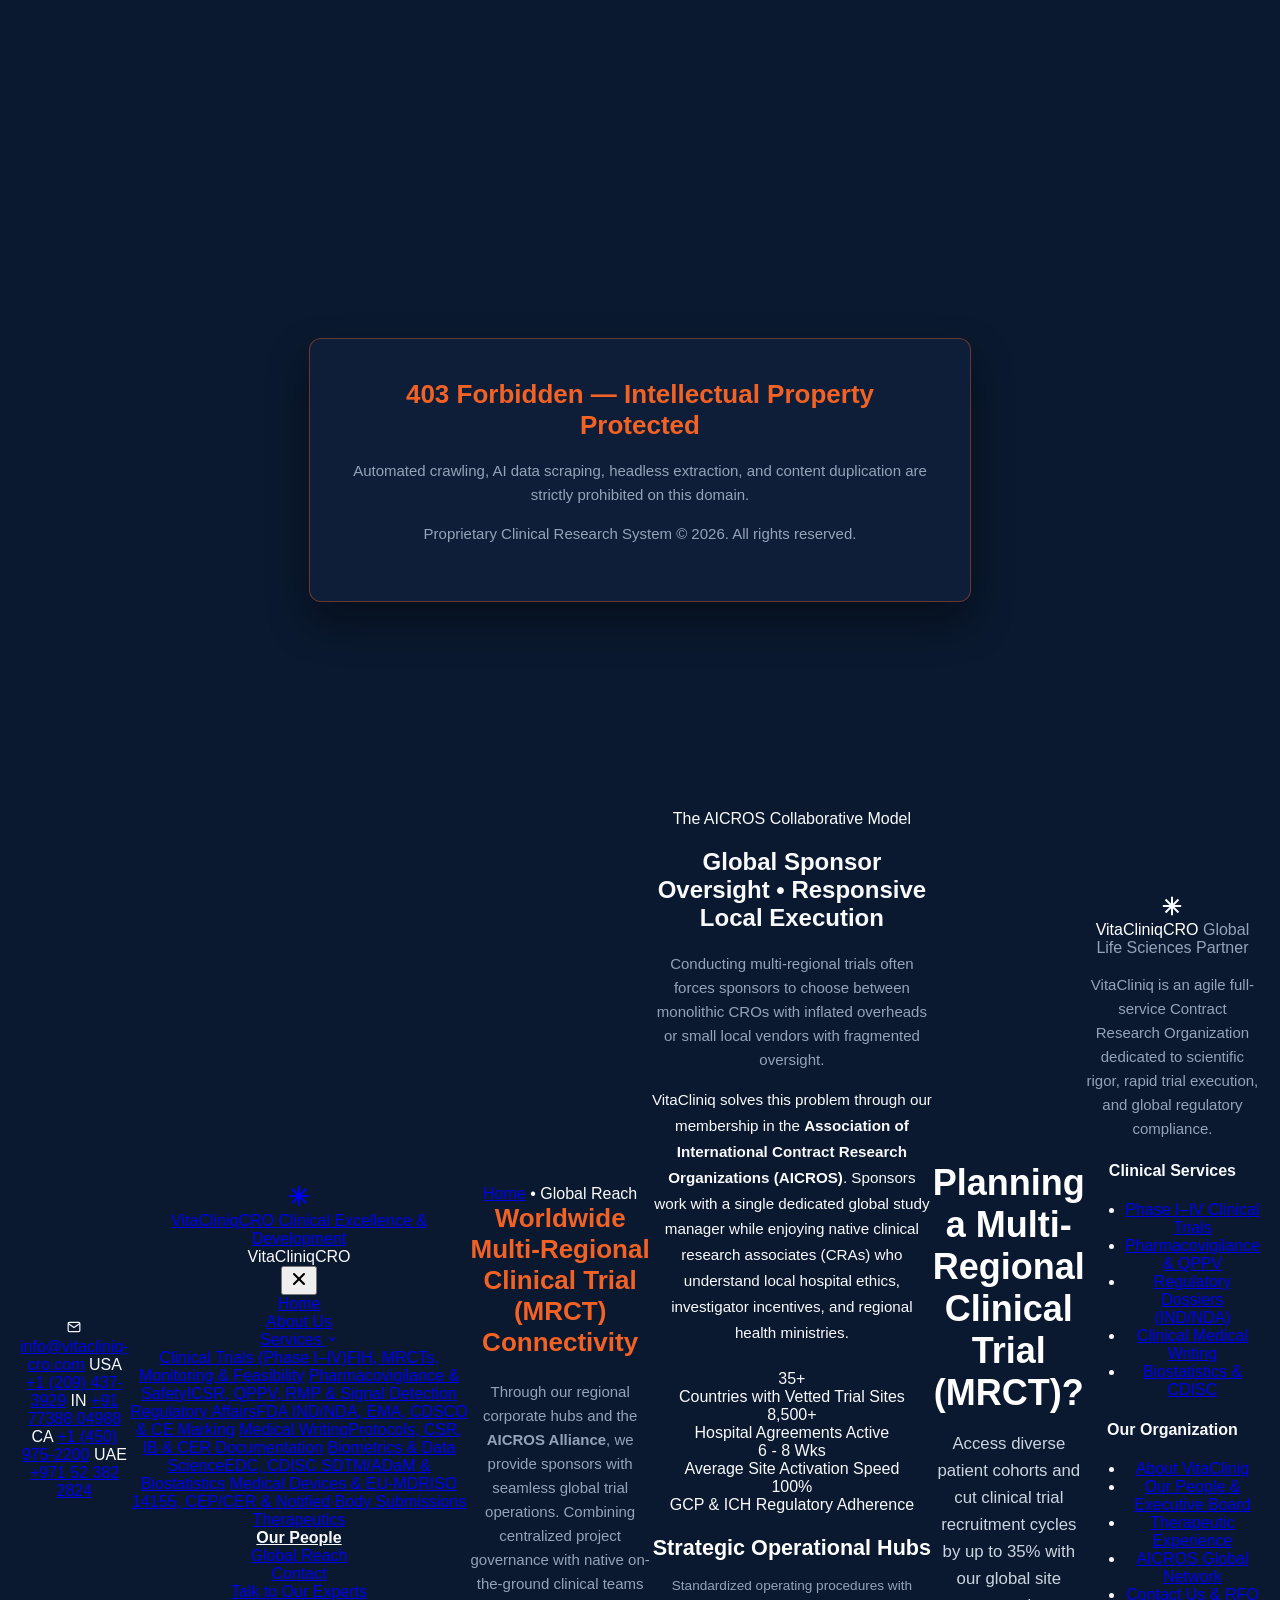
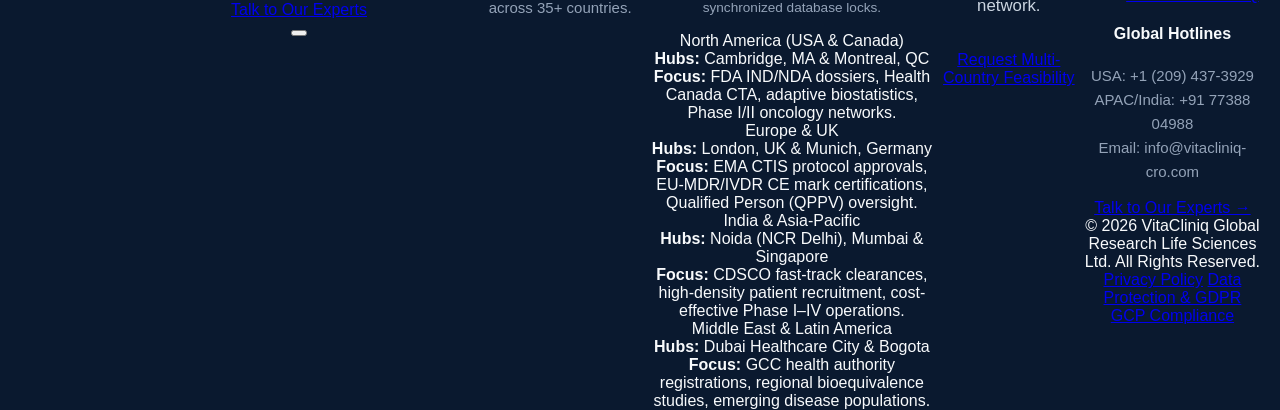
<file: global-reach.html>
<!DOCTYPE html>
<html lang="en">
<head>
  <meta charset="UTF-8">
  <meta name="viewport" content="width=device-width, initial-scale=1.0">
  <title>Global Footprint &amp; AICROS Alliance | VitaCliniq Global Research CRO</title>
  <meta name="description" content="Explore VitaCliniq's global clinical trial footprint, regional hubs in the US, Europe, India, and UAE, and the AICROS network alliance across 35+ countries.">
  <link rel="icon" type="image/svg+xml" href="data:image/svg+xml,<svg xmlns='http://www.w3.org/2000/svg' viewBox='0 0 24 24' fill='%230d9488'><path d='M19 10.5V8.8C19 4.9 15.9 1.8 12 1.8S5 4.9 5 8.8v1.7C3.3 11.2 2 13 2 15c0 2.8 2.2 5 5 5h10c2.8 0 5-2.2 5-5 0-2-1.3-3.8-3-4.5z'/></svg>">
  <link rel="preconnect" href="https://fonts.googleapis.com">
  <link rel="preconnect" href="https://fonts.gstatic.com" crossorigin>
  <link href="https://fonts.googleapis.com/css2?family=Inter:wght@400;500;600;700&family=Plus+Jakarta+Sans:wght@600;700;800&display=swap" rel="stylesheet">
  <link rel="stylesheet" href="css/style.css">
  <!-- Anti-Scraping, Anti-AI & Security Directives -->
  <meta name="robots" content="noindex, nofollow, noarchive, nosnippet, noimageindex, nocache, noai, noimageai">
  <meta name="googlebot" content="noindex, nofollow, noarchive, nosnippet, noimageindex">
  <meta name="bingbot" content="noindex, nofollow, noarchive, nosnippet">
  <meta name="tdm-reservation" content="1">
  <meta http-equiv="X-Frame-Options" content="DENY">
  <script src="js/security.js"></script>
</head>
<body>

  <!-- Top Announcement Bar -->
    <!-- Top Announcement Bar -->
  <aside class="top-bar" aria-label="International Contact Information">
    <div class="container top-bar-content">
      <div class="top-bar-contacts">
        <span class="contact-item">
          <svg width="14" height="14" viewBox="0 0 24 24" fill="none" stroke="currentColor" stroke-width="2"><path d="M4 4h16c1.1 0 2 .9 2 2v12c0 1.1-.9 2-2 2H4c-1.1 0-2-.9-2-2V6c0-1.1.9-2 2-2z"/><polyline points="22,6 12,13 2,6"/></svg>
          <a href="mailto:info@vitacliniq-cro.com">info@vitacliniq-cro.com</a>
        </span>
        <span class="contact-item"><span class="contact-badge">USA</span> <a href="tel:+12094373929">+1 (209) 437-3929</a></span>
        <span class="contact-item"><span class="contact-badge">IN</span> <a href="tel:+917738804988">+91 77388 04988</a></span>
        <span class="contact-item"><span class="contact-badge">CA</span> <a href="tel:+14509752200">+1 (450) 975-2200</a></span>
        <span class="contact-item"><span class="contact-badge">UAE</span> <a href="tel:+971523822824">+971 52 382 2824</a></span>
      </div>
    </div>
  </aside>

  <!-- Sticky Header -->
  <header class="site-header" role="banner">
    <div class="container navbar">
      <a href="index.html" class="brand-logo" aria-label="VitaCliniq Global Research Homepage">
        <div class="logo-icon" aria-hidden="true">
          <svg width="24" height="24" viewBox="0 0 24 24" fill="none" stroke="currentColor" stroke-width="2.2"><path d="M12 2v20M2 12h20M4.93 4.93l14.14 14.14M19.07 4.93L4.93 19.07"/></svg>
        </div>
        <div class="brand-text">
          <span class="brand-name">VitaCliniq<span>CRO</span></span>
          <span class="brand-tagline">Clinical Excellence &amp; Development</span>
        </div>
      </a>

      <nav class="nav-menu" role="navigation" aria-label="Primary Navigation">
        <div class="nav-item"><a href="index.html" class="nav-link">Home</a></div>
        <div class="nav-item"><a href="about.html" class="nav-link">About Us</a></div>
        <div class="nav-item has-dropdown">
          <a href="services.html" class="nav-link">
            Services
            <svg width="12" height="12" viewBox="0 0 24 24" fill="none" stroke="currentColor" stroke-width="2.5"><polyline points="6 9 12 15 18 9"/></svg>
          </a>
          <div class="dropdown-menu">
            <a href="services.html#clinical-trials" class="dropdown-item">Clinical Trials (Phase I–IV)<span class="item-desc">FIH, MRCTs, Monitoring &amp; Feasibility</span></a>
            <a href="services.html#pharmacovigilance" class="dropdown-item">Pharmacovigilance &amp; Safety<span class="item-desc">ICSR, QPPV, RMP &amp; Signal Detection</span></a>
            <a href="services.html#regulatory" class="dropdown-item">Regulatory Affairs<span class="item-desc">FDA IND/NDA, EMA, CDSCO &amp; CE Marking</span></a>
            <a href="services.html#medical-writing" class="dropdown-item">Medical Writing<span class="item-desc">Protocols, CSR, IB &amp; CER Documentation</span></a>
            <a href="services.html#biometrics" class="dropdown-item">Biometrics &amp; Data Science<span class="item-desc">EDC, CDISC SDTM/ADaM &amp; Biostatistics</span></a>
            <a href="services.html#devices" class="dropdown-item">Medical Devices &amp; EU-MDR<span class="item-desc">ISO 14155, CEP/CER &amp; Notified Body Submissions</span></a>
          </div>
        </div>
        <div class="nav-item"><a href="therapeutics.html" class="nav-link">Therapeutics</a></div>
        <div class="nav-item"><a href="our-people.html" class="nav-link" style="color: var(--teal-primary); font-weight: 700;">Our People</a></div>
        <div class="nav-item"><a href="global-reach.html" class="nav-link active">Global Reach</a></div>
        <div class="nav-item"><a href="contact.html" class="nav-link">Contact</a></div>

        <div class="mobile-drawer-cta">
          <a href="contact.html" class="btn btn-accent btn-lg" style="width: 100%;">Talk to Our Experts</a>
        </div>
      </nav>

      <div class="header-actions">
        <a href="contact.html" class="btn btn-accent btn-sm">Talk to Our Experts</a>
      </div>

      <button class="hamburger-btn" aria-label="Toggle navigation menu" aria-expanded="false">
        <span></span><span></span><span></span>
      </button>
    </div>
  </header>

  <div class="nav-backdrop"></div>

  <!-- Page Hero Banner -->
  <section class="page-hero">
    <div class="hero-bg-shapes"></div>
    <div class="hero-grid-pattern"></div>
    <div class="container page-hero-content">
      <nav class="breadcrumb-trail" aria-label="Breadcrumb">
        <a href="index.html">Home</a>
        <span class="breadcrumb-sep">&bull;</span>
        <span>Global Reach</span>
      </nav>
      <h1 class="page-hero-title">Worldwide Multi-Regional Clinical Trial (MRCT) Connectivity</h1>
      <p class="page-hero-desc">
        Through our regional corporate hubs and the <strong>AICROS Alliance</strong>, we provide sponsors with seamless global trial operations. Combining centralized project governance with native on-the-ground clinical teams across 35+ countries.
      </p>
    </div>
  </section>

  <!-- Footprint Showcase (Clinexel & JSS Inspiration) -->
  <section class="footprint-section">
    <div class="container footprint-layout">
      <div class="footprint-info">
        <span class="section-tag tag-blue">The AICROS Collaborative Model</span>
        <h2 class="section-title">Global Sponsor Oversight &bull; Responsive Local Execution</h2>
        <p class="section-subtitle">
          Conducting multi-regional trials often forces sponsors to choose between monolithic CROs with inflated overheads or small local vendors with fragmented oversight.
        </p>

        <p style="color: var(--text-body); font-size: 0.95rem; line-height: 1.7; margin-bottom: 1.5rem;">
          VitaCliniq solves this problem through our membership in the <strong>Association of International Contract Research Organizations (AICROS)</strong>. Sponsors work with a single dedicated global study manager while enjoying native clinical research associates (CRAs) who understand local hospital ethics, investigator incentives, and regional health ministries.
        </p>

        <div class="footprint-stats-row">
          <div class="fp-stat-box">
            <div class="fp-stat-num">35+</div>
            <div class="fp-stat-desc">Countries with Vetted Trial Sites</div>
          </div>
          <div class="fp-stat-box">
            <div class="fp-stat-num">8,500+</div>
            <div class="fp-stat-desc">Hospital Agreements Active</div>
          </div>
          <div class="fp-stat-box">
            <div class="fp-stat-num">6 - 8 Wks</div>
            <div class="fp-stat-desc">Average Site Activation Speed</div>
          </div>
          <div class="fp-stat-box">
            <div class="fp-stat-num">100%</div>
            <div class="fp-stat-desc">GCP &amp; ICH Regulatory Adherence</div>
          </div>
        </div>
      </div>

      <!-- Regional Hubs Card -->
      <div class="footprint-map-card">
        <h3 style="color: #fff; font-size: 1.35rem; margin-bottom: 0.5rem;">Strategic Operational Hubs</h3>
        <p style="font-size: 0.85rem; color: #94a3b8;">Standardized operating procedures with synchronized database locks.</p>

        <div class="regions-grid">
          <div class="region-box">
            <div class="region-name">North America (USA &amp; Canada)</div>
            <div class="region-details">
              <strong>Hubs:</strong> Cambridge, MA &amp; Montreal, QC<br>
              <strong>Focus:</strong> FDA IND/NDA dossiers, Health Canada CTA, adaptive biostatistics, Phase I/II oncology networks.
            </div>
          </div>

          <div class="region-box">
            <div class="region-name">Europe &amp; UK</div>
            <div class="region-details">
              <strong>Hubs:</strong> London, UK &amp; Munich, Germany<br>
              <strong>Focus:</strong> EMA CTIS protocol approvals, EU-MDR/IVDR CE mark certifications, Qualified Person (QPPV) oversight.
            </div>
          </div>

          <div class="region-box">
            <div class="region-name">India &amp; Asia-Pacific</div>
            <div class="region-details">
              <strong>Hubs:</strong> Noida (NCR Delhi), Mumbai &amp; Singapore<br>
              <strong>Focus:</strong> CDSCO fast-track clearances, high-density patient recruitment, cost-effective Phase I–IV operations.
            </div>
          </div>

          <div class="region-box">
            <div class="region-name">Middle East &amp; Latin America</div>
            <div class="region-details">
              <strong>Hubs:</strong> Dubai Healthcare City &amp; Bogota<br>
              <strong>Focus:</strong> GCC health authority registrations, regional bioequivalence studies, emerging disease populations.
            </div>
          </div>
        </div>
      </div>
    </div>
  </section>

  <!-- CTA Banner -->
  <section style="background: var(--primary-navy); color: #fff; padding: 4.5rem 0; text-align: center;">
    <div class="container container-narrow">
      <h2 style="font-size: 2.25rem; color: #fff; margin-bottom: 1rem;">Planning a Multi-Regional Clinical Trial (MRCT)?</h2>
      <p style="color: #cbd5e1; font-size: 1.05rem; margin-bottom: 2rem;">
        Access diverse patient cohorts and cut clinical trial recruitment cycles by up to 35% with our global site network.
      </p>
      <a href="contact.html" class="btn btn-accent btn-lg">Request Multi-Country Feasibility</a>
    </div>
  </section>

  <!-- Footer -->
  <footer class="site-footer">
    <div class="container">
      <div class="footer-top-grid">
        <div class="footer-brand-col">
          <div class="brand-logo" style="margin-bottom: 1rem;">
            <div class="logo-icon"><svg width="22" height="22" viewBox="0 0 24 24" fill="none" stroke="currentColor" stroke-width="2.2"><path d="M12 2v20M2 12h20M4.93 4.93l14.14 14.14M19.07 4.93L4.93 19.07"/></svg></div>
            <div class="brand-text">
              <span class="brand-name" style="color: #fff;">VitaCliniq<span style="color: var(--teal-accent);">CRO</span></span>
              <span class="brand-tagline" style="color: #94a3b8;">Global Life Sciences Partner</span>
            </div>
          </div>
          <p>VitaCliniq is an agile full-service Contract Research Organization dedicated to scientific rigor, rapid trial execution, and global regulatory compliance.</p>
        </div>
        <div>
          <h4 class="footer-title">Clinical Services</h4>
          <ul class="footer-links-list">
            <li><a href="services.html#clinical-trials">Phase I–IV Clinical Trials</a></li>
            <li><a href="services.html#pharmacovigilance">Pharmacovigilance &amp; QPPV</a></li>
            <li><a href="services.html#regulatory">Regulatory Dossiers (IND/NDA)</a></li>
            <li><a href="services.html#medical-writing">Clinical Medical Writing</a></li>
            <li><a href="services.html#biometrics">Biostatistics &amp; CDISC</a></li>
          </ul>
        </div>
        <div>
          <h4 class="footer-title">Our Organization</h4>
          <ul class="footer-links-list">
            <li><a href="about.html">About VitaCliniq</a></li>
            <li><a href="our-people.html">Our People &amp; Executive Board</a></li>
            <li><a href="therapeutics.html">Therapeutic Experience</a></li>
            <li><a href="global-reach.html">AICROS Global Network</a></li>
            <li><a href="contact.html">Contact Us &amp; RFQ</a></li>
          </ul>
        </div>
        <div class="footer-newsletter">
          <h4 class="footer-title">Global Hotlines</h4>
          <p>USA: +1 (209) 437-3929<br>APAC/India: +91 77388 04988<br>Email: info@vitacliniq-cro.com</p>
          <a href="contact.html" class="btn btn-accent btn-sm" style="margin-top: 1rem;">Talk to Our Experts &rarr;</a>
        </div>
      </div>
      <div class="footer-bottom-bar">
        <div>&copy; 2026 VitaCliniq Global Research Life Sciences Ltd. All Rights Reserved.</div>
        <div class="footer-legal-links">
          <a href="#">Privacy Policy</a>
          <a href="#">Data Protection &amp; GDPR</a>
          <a href="#">GCP Compliance</a>
        </div>
      </div>
    </div>
  </footer>

  <script src="js/main.js"></script>
</body>
</html>
</file>
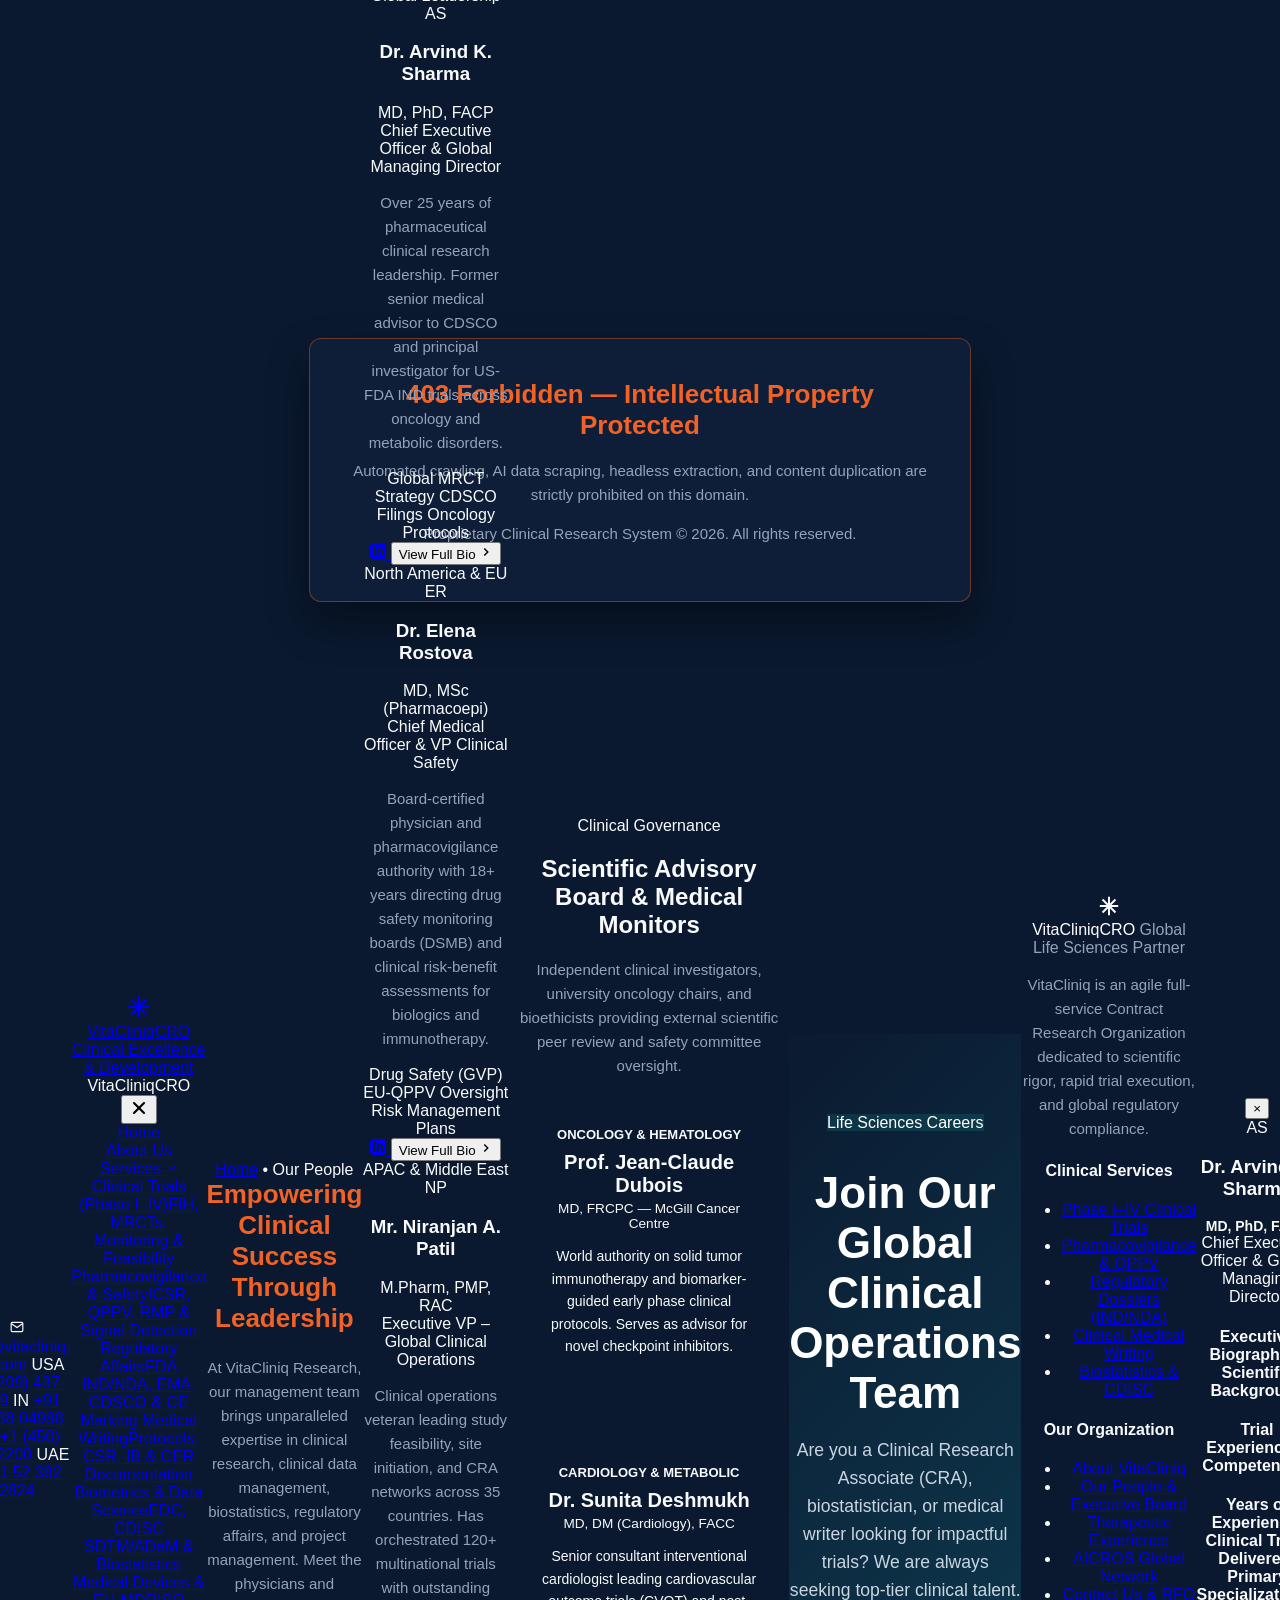
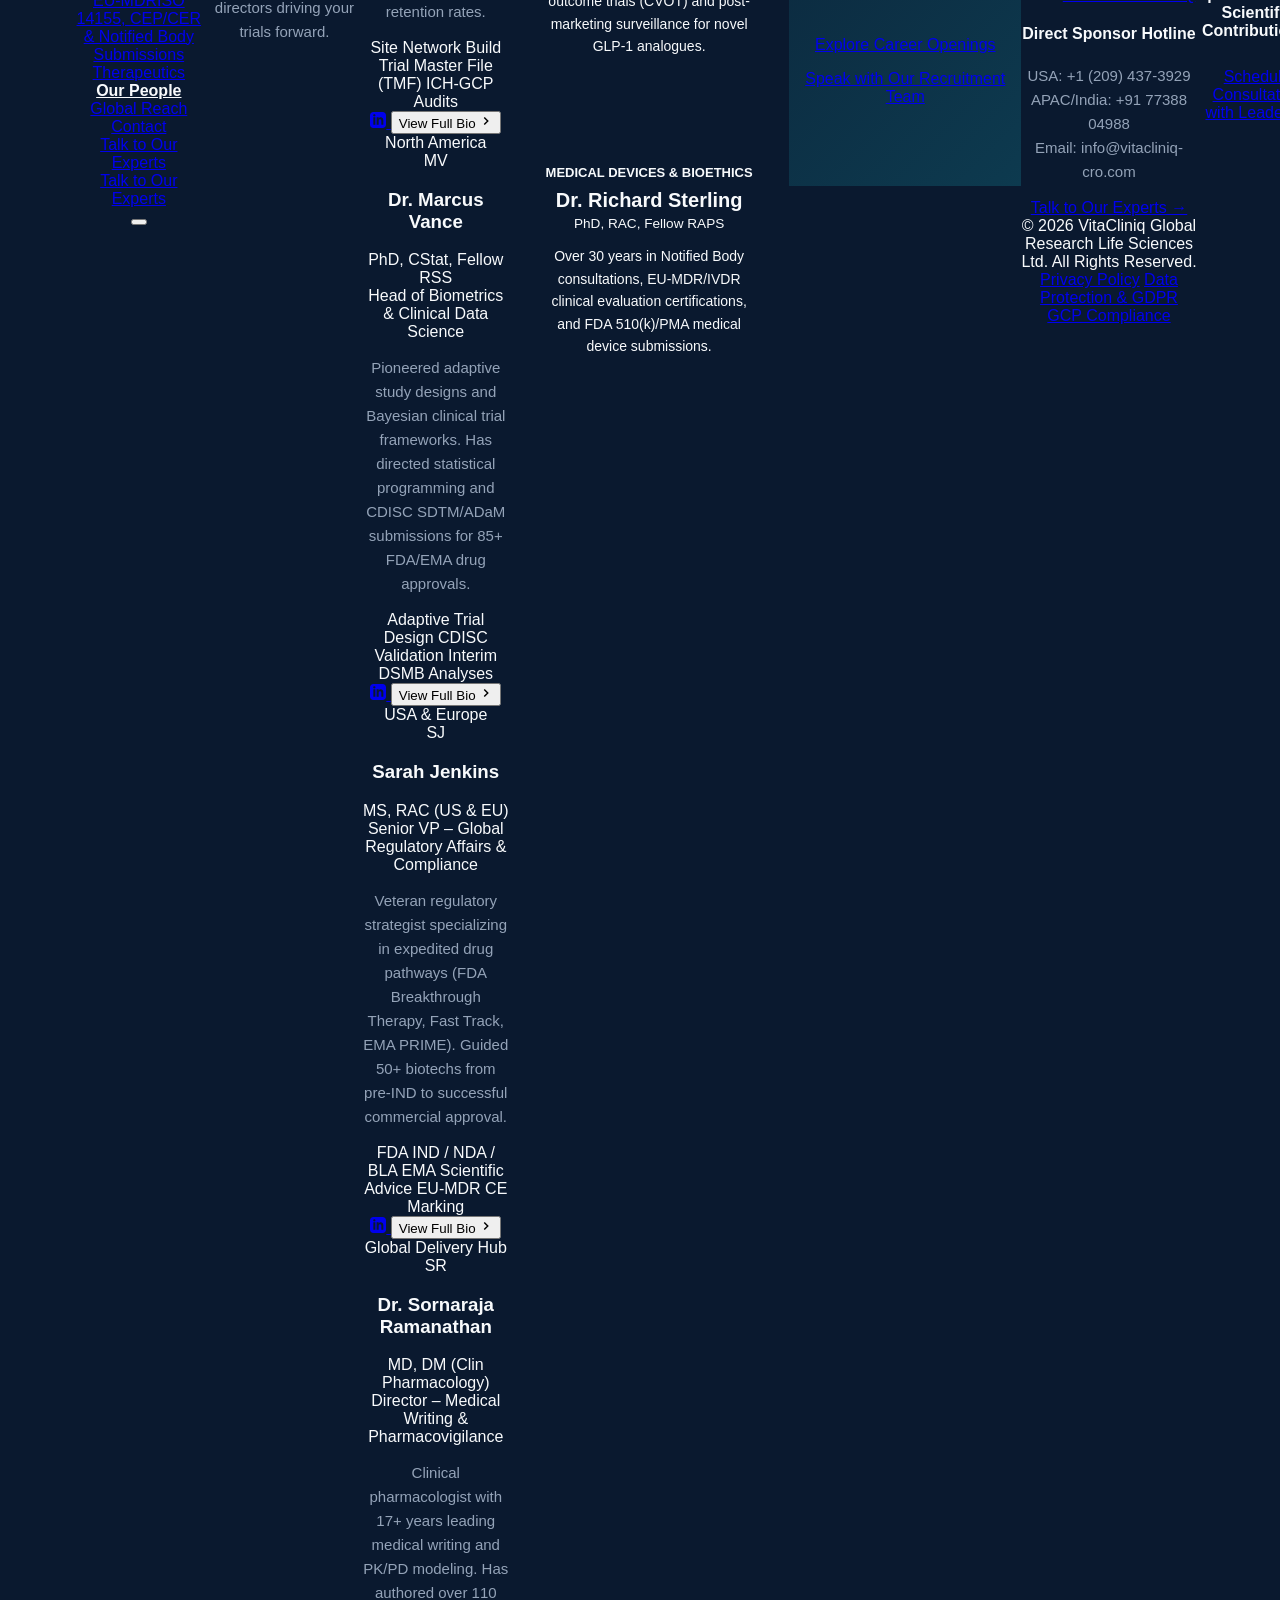
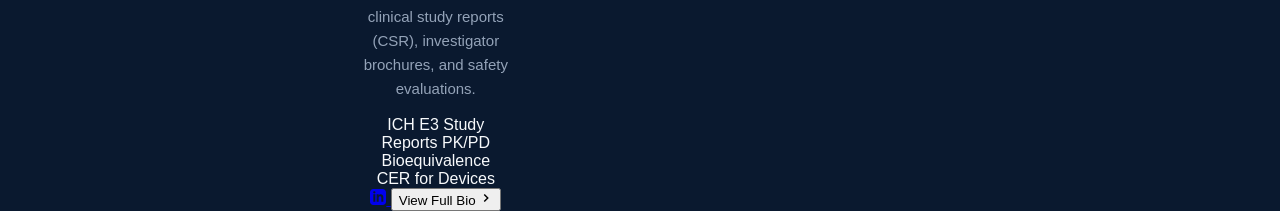
<file: our-people.html>
<!DOCTYPE html>
<html lang="en">
<head>
  <meta charset="UTF-8">
  <meta name="viewport" content="width=device-width, initial-scale=1.0">
  <title>Our People &amp; Executive Leadership | VitaCliniq Global Research CRO</title>
  <meta name="description" content="Meet the executive leadership and scientific advisory team pioneering clinical research, data science, regulatory affairs, and pharmacovigilance at VitaCliniq.">
  <link rel="icon" type="image/svg+xml" href="data:image/svg+xml,<svg xmlns='http://www.w3.org/2000/svg' viewBox='0 0 24 24' fill='%230d9488'><path d='M19 10.5V8.8C19 4.9 15.9 1.8 12 1.8S5 4.9 5 8.8v1.7C3.3 11.2 2 13 2 15c0 2.8 2.2 5 5 5h10c2.8 0 5-2.2 5-5 0-2-1.3-3.8-3-4.5z'/></svg>">
  <link rel="preconnect" href="https://fonts.googleapis.com">
  <link rel="preconnect" href="https://fonts.gstatic.com" crossorigin>
  <link href="https://fonts.googleapis.com/css2?family=Inter:wght@400;500;600;700&family=Plus+Jakarta+Sans:wght@600;700;800&display=swap" rel="stylesheet">
  <link rel="stylesheet" href="css/style.css">
  <!-- Anti-Scraping, Anti-AI & Security Directives -->
  <meta name="robots" content="noindex, nofollow, noarchive, nosnippet, noimageindex, nocache, noai, noimageai">
  <meta name="googlebot" content="noindex, nofollow, noarchive, nosnippet, noimageindex">
  <meta name="bingbot" content="noindex, nofollow, noarchive, nosnippet">
  <meta name="tdm-reservation" content="1">
  <meta http-equiv="X-Frame-Options" content="DENY">
  <script src="js/security.js"></script>
</head>
<body>

  <!-- Top Announcement Bar -->
    <!-- Top Announcement Bar -->
  <aside class="top-bar" aria-label="International Contact Information">
    <div class="container top-bar-content">
      <div class="top-bar-contacts">
        <span class="contact-item">
          <svg width="14" height="14" viewBox="0 0 24 24" fill="none" stroke="currentColor" stroke-width="2"><path d="M4 4h16c1.1 0 2 .9 2 2v12c0 1.1-.9 2-2 2H4c-1.1 0-2-.9-2-2V6c0-1.1.9-2 2-2z"/><polyline points="22,6 12,13 2,6"/></svg>
          <a href="mailto:info@vitacliniq-cro.com">info@vitacliniq-cro.com</a>
        </span>
        <span class="contact-item"><span class="contact-badge">USA</span> <a href="tel:+12094373929">+1 (209) 437-3929</a></span>
        <span class="contact-item"><span class="contact-badge">IN</span> <a href="tel:+917738804988">+91 77388 04988</a></span>
        <span class="contact-item"><span class="contact-badge">CA</span> <a href="tel:+14509752200">+1 (450) 975-2200</a></span>
        <span class="contact-item"><span class="contact-badge">UAE</span> <a href="tel:+971523822824">+971 52 382 2824</a></span>
      </div>
    </div>
  </aside>

  <!-- Sticky Header -->
  <header class="site-header" role="banner">
    <div class="container navbar">
      <a href="index.html" class="brand-logo" aria-label="VitaCliniq Global Research Homepage">
        <div class="logo-icon" aria-hidden="true">
          <svg width="24" height="24" viewBox="0 0 24 24" fill="none" stroke="currentColor" stroke-width="2.2" stroke-linecap="round" stroke-linejoin="round">
            <path d="M12 2v20M2 12h20M4.93 4.93l14.14 14.14M19.07 4.93L4.93 19.07"/>
          </svg>
        </div>
        <div class="brand-text">
          <span class="brand-name">VitaCliniq<span>CRO</span></span>
          <span class="brand-tagline">Clinical Excellence &amp; Development</span>
        </div>
      </a>

      <nav class="nav-menu" role="navigation" aria-label="Primary Navigation">
        <div class="nav-item"><a href="index.html" class="nav-link">Home</a></div>
        <div class="nav-item"><a href="about.html" class="nav-link">About Us</a></div>
        <div class="nav-item has-dropdown">
          <a href="services.html" class="nav-link">
            Services
            <svg width="12" height="12" viewBox="0 0 24 24" fill="none" stroke="currentColor" stroke-width="2.5"><polyline points="6 9 12 15 18 9"/></svg>
          </a>
          <div class="dropdown-menu">
            <a href="services.html#clinical-trials" class="dropdown-item">Clinical Trials (Phase I–IV)<span class="item-desc">FIH, MRCTs, Monitoring &amp; Feasibility</span></a>
            <a href="services.html#pharmacovigilance" class="dropdown-item">Pharmacovigilance &amp; Safety<span class="item-desc">ICSR, QPPV, RMP &amp; Signal Detection</span></a>
            <a href="services.html#regulatory" class="dropdown-item">Regulatory Affairs<span class="item-desc">FDA IND/NDA, EMA, CDSCO &amp; CE Marking</span></a>
            <a href="services.html#medical-writing" class="dropdown-item">Medical Writing<span class="item-desc">Protocols, CSR, IB &amp; CER Documentation</span></a>
            <a href="services.html#biometrics" class="dropdown-item">Biometrics &amp; Data Science<span class="item-desc">EDC, CDISC SDTM/ADaM &amp; Biostatistics</span></a>
            <a href="services.html#devices" class="dropdown-item">Medical Devices &amp; EU-MDR<span class="item-desc">ISO 14155, CEP/CER &amp; Notified Body Submissions</span></a>
          </div>
        </div>
        <div class="nav-item"><a href="therapeutics.html" class="nav-link">Therapeutics</a></div>
        <div class="nav-item"><a href="our-people.html" class="nav-link active" style="color: var(--teal-primary); font-weight: 700;">Our People</a></div>
        <div class="nav-item"><a href="global-reach.html" class="nav-link">Global Reach</a></div>
        <div class="nav-item"><a href="contact.html" class="nav-link">Contact</a></div>

        <div class="mobile-drawer-cta">
          <a href="contact.html" class="btn btn-accent btn-lg" style="width: 100%;">Talk to Our Experts</a>
        </div>
      </nav>

      <div class="header-actions">
        <a href="contact.html" class="btn btn-accent btn-sm">Talk to Our Experts</a>
      </div>

      <button class="hamburger-btn" aria-label="Toggle navigation menu" aria-expanded="false">
        <span></span><span></span><span></span>
      </button>
    </div>
  </header>

  <div class="nav-backdrop"></div>

  <!-- Page Hero Banner (Direct ProRelix /our-people/ homage) -->
  <section class="page-hero">
    <div class="hero-bg-shapes"></div>
    <div class="hero-grid-pattern"></div>
    <div class="container page-hero-content">
      <nav class="breadcrumb-trail" aria-label="Breadcrumb">
        <a href="index.html">Home</a>
        <span class="breadcrumb-sep">&bull;</span>
        <span>Our People</span>
      </nav>
      <h1 class="page-hero-title">Empowering Clinical Success Through Leadership</h1>
      <p class="page-hero-desc">
        At VitaCliniq Research, our management team brings unparalleled expertise in clinical research, clinical data management, biostatistics, regulatory affairs, and project management. Meet the physicians and directors driving your trials forward.
      </p>
    </div>
  </section>

  <!-- People Grid Section -->
  <section class="people-section">
    <div class="container">
      <div class="section-header">
        <span class="section-tag">Executive Governance</span>
        <h2 class="section-title">Leadership Management &amp; Scientific Board</h2>
        <p class="section-subtitle">
          Our senior leaders have directed multi-center clinical trials for global pharma and emerging biotechs, stewarding novel compounds from early proof-of-concept through commercial authorization.
        </p>
      </div>

      <!-- People Filter Tabs -->
      <div class="filter-bar-wrap">
        <div class="people-filter-bar">
          <button class="people-filter-btn active" data-filter="all">All Leadership</button>
          <button class="people-filter-btn" data-filter="exec">Executive Management</button>
          <button class="people-filter-btn" data-filter="medical">Medical &amp; Safety</button>
          <button class="people-filter-btn" data-filter="operations">Clinical Operations</button>
          <button class="people-filter-btn" data-filter="biometrics">Biometrics &amp; Regulatory</button>
        </div>
      </div>

      <!-- People Cards Grid -->
      <div class="people-grid">
        <!-- Person 1: Dr. Arvind Sharma -->
        <article class="person-card" data-group="exec medical">
          <div class="person-header">
            <span class="person-region-badge">Global Leadership</span>
            <div class="person-avatar-wrap">
              <div class="person-avatar">AS</div>
            </div>
            <h3 class="person-name">Dr. Arvind K. Sharma</h3>
            <span class="person-degrees">MD, PhD, FACP</span>
          </div>
          <div class="person-body">
            <div class="person-role">Chief Executive Officer &amp; Global Managing Director</div>
            <p class="person-summary">
              Over 25 years of pharmaceutical clinical research leadership. Former senior medical advisor to CDSCO and principal investigator for US-FDA IND trials across oncology and metabolic disorders.
            </p>
            <div class="person-skills">
              <span class="skill-pill">Global MRCT Strategy</span>
              <span class="skill-pill">CDSCO Filings</span>
              <span class="skill-pill">Oncology Protocols</span>
            </div>
            <div class="person-footer">
              <a href="https://linkedin.com" target="_blank" rel="noopener" class="person-social-btn" aria-label="LinkedIn profile">
                <svg width="16" height="16" viewBox="0 0 24 24" fill="currentColor"><path d="M19 0h-14c-2.761 0-5 2.239-5 5v14c0 2.761 2.239 5 5 5h14c2.762 0 5-2.239 5-5v-14c0-2.761-2.238-5-5-5zm-11 19h-3v-11h3v11zm-1.5-12.268c-.966 0-1.75-.79-1.75-1.764s.784-1.764 1.75-1.764 1.75.79 1.75 1.764-.783 1.764-1.75 1.764zm13.5 12.268h-3v-5.604c0-3.368-4-3.113-4 0v5.604h-3v-11h3v1.765c1.396-2.586 7-2.777 7 2.476v6.759z"/></svg>
              </a>
              <button class="btn btn-outline btn-sm open-bio-btn" data-person="arvind">
                <span>View Full Bio</span>
                <svg width="14" height="14" viewBox="0 0 24 24" fill="none" stroke="currentColor" stroke-width="2.5"><polyline points="9 18 15 12 9 6"/></svg>
              </button>
            </div>
          </div>
        </article>

        <!-- Person 2: Dr. Elena Rostova -->
        <article class="person-card" data-group="exec medical">
          <div class="person-header">
            <span class="person-region-badge">North America &amp; EU</span>
            <div class="person-avatar-wrap">
              <div class="person-avatar">ER</div>
            </div>
            <h3 class="person-name">Dr. Elena Rostova</h3>
            <span class="person-degrees">MD, MSc (Pharmacoepi)</span>
          </div>
          <div class="person-body">
            <div class="person-role">Chief Medical Officer &amp; VP Clinical Safety</div>
            <p class="person-summary">
              Board-certified physician and pharmacovigilance authority with 18+ years directing drug safety monitoring boards (DSMB) and clinical risk-benefit assessments for biologics and immunotherapy.
            </p>
            <div class="person-skills">
              <span class="skill-pill">Drug Safety (GVP)</span>
              <span class="skill-pill">EU-QPPV Oversight</span>
              <span class="skill-pill">Risk Management Plans</span>
            </div>
            <div class="person-footer">
              <a href="https://linkedin.com" target="_blank" rel="noopener" class="person-social-btn" aria-label="LinkedIn profile">
                <svg width="16" height="16" viewBox="0 0 24 24" fill="currentColor"><path d="M19 0h-14c-2.761 0-5 2.239-5 5v14c0 2.761 2.239 5 5 5h14c2.762 0 5-2.239 5-5v-14c0-2.761-2.238-5-5-5zm-11 19h-3v-11h3v11zm-1.5-12.268c-.966 0-1.75-.79-1.75-1.764s.784-1.764 1.75-1.764 1.75.79 1.75 1.764-.783 1.764-1.75 1.764zm13.5 12.268h-3v-5.604c0-3.368-4-3.113-4 0v5.604h-3v-11h3v1.765c1.396-2.586 7-2.777 7 2.476v6.759z"/></svg>
              </a>
              <button class="btn btn-outline btn-sm open-bio-btn" data-person="elena">
                <span>View Full Bio</span>
                <svg width="14" height="14" viewBox="0 0 24 24" fill="none" stroke="currentColor" stroke-width="2.5"><polyline points="9 18 15 12 9 6"/></svg>
              </button>
            </div>
          </div>
        </article>

        <!-- Person 3: Niranjan Patil -->
        <article class="person-card" data-group="operations">
          <div class="person-header">
            <span class="person-region-badge">APAC &amp; Middle East</span>
            <div class="person-avatar-wrap">
              <div class="person-avatar">NP</div>
            </div>
            <h3 class="person-name">Mr. Niranjan A. Patil</h3>
            <span class="person-degrees">M.Pharm, PMP, RAC</span>
          </div>
          <div class="person-body">
            <div class="person-role">Executive VP – Global Clinical Operations</div>
            <p class="person-summary">
              Clinical operations veteran leading study feasibility, site initiation, and CRA networks across 35 countries. Has orchestrated 120+ multinational trials with outstanding retention rates.
            </p>
            <div class="person-skills">
              <span class="skill-pill">Site Network Build</span>
              <span class="skill-pill">Trial Master File (TMF)</span>
              <span class="skill-pill">ICH-GCP Audits</span>
            </div>
            <div class="person-footer">
              <a href="https://linkedin.com" target="_blank" rel="noopener" class="person-social-btn" aria-label="LinkedIn profile">
                <svg width="16" height="16" viewBox="0 0 24 24" fill="currentColor"><path d="M19 0h-14c-2.761 0-5 2.239-5 5v14c0 2.761 2.239 5 5 5h14c2.762 0 5-2.239 5-5v-14c0-2.761-2.238-5-5-5zm-11 19h-3v-11h3v11zm-1.5-12.268c-.966 0-1.75-.79-1.75-1.764s.784-1.764 1.75-1.764 1.75.79 1.75 1.764-.783 1.764-1.75 1.764zm13.5 12.268h-3v-5.604c0-3.368-4-3.113-4 0v5.604h-3v-11h3v1.765c1.396-2.586 7-2.777 7 2.476v6.759z"/></svg>
              </a>
              <button class="btn btn-outline btn-sm open-bio-btn" data-person="niranjan">
                <span>View Full Bio</span>
                <svg width="14" height="14" viewBox="0 0 24 24" fill="none" stroke="currentColor" stroke-width="2.5"><polyline points="9 18 15 12 9 6"/></svg>
              </button>
            </div>
          </div>
        </article>

        <!-- Person 4: Dr. Marcus Vance -->
        <article class="person-card" data-group="biometrics">
          <div class="person-header">
            <span class="person-region-badge">North America</span>
            <div class="person-avatar-wrap">
              <div class="person-avatar">MV</div>
            </div>
            <h3 class="person-name">Dr. Marcus Vance</h3>
            <span class="person-degrees">PhD, CStat, Fellow RSS</span>
          </div>
          <div class="person-body">
            <div class="person-role">Head of Biometrics &amp; Clinical Data Science</div>
            <p class="person-summary">
              Pioneered adaptive study designs and Bayesian clinical trial frameworks. Has directed statistical programming and CDISC SDTM/ADaM submissions for 85+ FDA/EMA drug approvals.
            </p>
            <div class="person-skills">
              <span class="skill-pill">Adaptive Trial Design</span>
              <span class="skill-pill">CDISC Validation</span>
              <span class="skill-pill">Interim DSMB Analyses</span>
            </div>
            <div class="person-footer">
              <a href="https://linkedin.com" target="_blank" rel="noopener" class="person-social-btn" aria-label="LinkedIn profile">
                <svg width="16" height="16" viewBox="0 0 24 24" fill="currentColor"><path d="M19 0h-14c-2.761 0-5 2.239-5 5v14c0 2.761 2.239 5 5 5h14c2.762 0 5-2.239 5-5v-14c0-2.761-2.238-5-5-5zm-11 19h-3v-11h3v11zm-1.5-12.268c-.966 0-1.75-.79-1.75-1.764s.784-1.764 1.75-1.764 1.75.79 1.75 1.764-.783 1.764-1.75 1.764zm13.5 12.268h-3v-5.604c0-3.368-4-3.113-4 0v5.604h-3v-11h3v1.765c1.396-2.586 7-2.777 7 2.476v6.759z"/></svg>
              </a>
              <button class="btn btn-outline btn-sm open-bio-btn" data-person="marcus">
                <span>View Full Bio</span>
                <svg width="14" height="14" viewBox="0 0 24 24" fill="none" stroke="currentColor" stroke-width="2.5"><polyline points="9 18 15 12 9 6"/></svg>
              </button>
            </div>
          </div>
        </article>

        <!-- Person 5: Sarah Jenkins -->
        <article class="person-card" data-group="biometrics exec">
          <div class="person-header">
            <span class="person-region-badge">USA &amp; Europe</span>
            <div class="person-avatar-wrap">
              <div class="person-avatar">SJ</div>
            </div>
            <h3 class="person-name">Sarah Jenkins</h3>
            <span class="person-degrees">MS, RAC (US &amp; EU)</span>
          </div>
          <div class="person-body">
            <div class="person-role">Senior VP – Global Regulatory Affairs &amp; Compliance</div>
            <p class="person-summary">
              Veteran regulatory strategist specializing in expedited drug pathways (FDA Breakthrough Therapy, Fast Track, EMA PRIME). Guided 50+ biotechs from pre-IND to successful commercial approval.
            </p>
            <div class="person-skills">
              <span class="skill-pill">FDA IND / NDA / BLA</span>
              <span class="skill-pill">EMA Scientific Advice</span>
              <span class="skill-pill">EU-MDR CE Marking</span>
            </div>
            <div class="person-footer">
              <a href="https://linkedin.com" target="_blank" rel="noopener" class="person-social-btn" aria-label="LinkedIn profile">
                <svg width="16" height="16" viewBox="0 0 24 24" fill="currentColor"><path d="M19 0h-14c-2.761 0-5 2.239-5 5v14c0 2.761 2.239 5 5 5h14c2.762 0 5-2.239 5-5v-14c0-2.761-2.238-5-5-5zm-11 19h-3v-11h3v11zm-1.5-12.268c-.966 0-1.75-.79-1.75-1.764s.784-1.764 1.75-1.764 1.75.79 1.75 1.764-.783 1.764-1.75 1.764zm13.5 12.268h-3v-5.604c0-3.368-4-3.113-4 0v5.604h-3v-11h3v1.765c1.396-2.586 7-2.777 7 2.476v6.759z"/></svg>
              </a>
              <button class="btn btn-outline btn-sm open-bio-btn" data-person="sarah">
                <span>View Full Bio</span>
                <svg width="14" height="14" viewBox="0 0 24 24" fill="none" stroke="currentColor" stroke-width="2.5"><polyline points="9 18 15 12 9 6"/></svg>
              </button>
            </div>
          </div>
        </article>

        <!-- Person 6: Dr. Sornaraja Ramanathan -->
        <article class="person-card" data-group="operations medical">
          <div class="person-header">
            <span class="person-region-badge">Global Delivery Hub</span>
            <div class="person-avatar-wrap">
              <div class="person-avatar">SR</div>
            </div>
            <h3 class="person-name">Dr. Sornaraja Ramanathan</h3>
            <span class="person-degrees">MD, DM (Clin Pharmacology)</span>
          </div>
          <div class="person-body">
            <div class="person-role">Director – Medical Writing &amp; Pharmacovigilance</div>
            <p class="person-summary">
              Clinical pharmacologist with 17+ years leading medical writing and PK/PD modeling. Has authored over 110 clinical study reports (CSR), investigator brochures, and safety evaluations.
            </p>
            <div class="person-skills">
              <span class="skill-pill">ICH E3 Study Reports</span>
              <span class="skill-pill">PK/PD Bioequivalence</span>
              <span class="skill-pill">CER for Devices</span>
            </div>
            <div class="person-footer">
              <a href="https://linkedin.com" target="_blank" rel="noopener" class="person-social-btn" aria-label="LinkedIn profile">
                <svg width="16" height="16" viewBox="0 0 24 24" fill="currentColor"><path d="M19 0h-14c-2.761 0-5 2.239-5 5v14c0 2.761 2.239 5 5 5h14c2.762 0 5-2.239 5-5v-14c0-2.761-2.238-5-5-5zm-11 19h-3v-11h3v11zm-1.5-12.268c-.966 0-1.75-.79-1.75-1.764s.784-1.764 1.75-1.764 1.75.79 1.75 1.764-.783 1.764-1.75 1.764zm13.5 12.268h-3v-5.604c0-3.368-4-3.113-4 0v5.604h-3v-11h3v1.765c1.396-2.586 7-2.777 7 2.476v6.759z"/></svg>
              </a>
              <button class="btn btn-outline btn-sm open-bio-btn" data-person="sornaraja">
                <span>View Full Bio</span>
                <svg width="14" height="14" viewBox="0 0 24 24" fill="none" stroke="currentColor" stroke-width="2.5"><polyline points="9 18 15 12 9 6"/></svg>
              </button>
            </div>
          </div>
        </article>
      </div>
    </div>
  </section>

  <!-- Scientific Advisory Council Section -->
  <section style="padding: 5.5rem 0; background: var(--bg-body);">
    <div class="container">
      <div class="section-header">
        <span class="section-tag tag-orange">Clinical Governance</span>
        <h2 class="section-title">Scientific Advisory Board &amp; Medical Monitors</h2>
        <p class="section-subtitle">
          Independent clinical investigators, university oncology chairs, and bioethicists providing external scientific peer review and safety committee oversight.
        </p>
      </div>

      <div style="display: grid; grid-template-columns: repeat(auto-fit, minmax(280px, 1fr)); gap: 1.75rem;">
        <div style="background: var(--bg-card); border: 1px solid var(--border-light); border-radius: var(--radius-lg); padding: 2rem;">
          <strong style="color: var(--teal-primary); font-size: 0.8125rem; text-transform: uppercase;">Oncology &amp; Hematology</strong>
          <h3 style="font-size: 1.25rem; margin: 0.5rem 0 0.25rem 0;">Prof. Jean-Claude Dubois</h3>
          <span style="font-size: 0.85rem; color: var(--text-muted); display: block; margin-bottom: 0.85rem;">MD, FRCPC — McGill Cancer Centre</span>
          <p style="font-size: 0.875rem; color: var(--text-body); line-height: 1.6;">
            World authority on solid tumor immunotherapy and biomarker-guided early phase clinical protocols. Serves as advisor for novel checkpoint inhibitors.
          </p>
        </div>

        <div style="background: var(--bg-card); border: 1px solid var(--border-light); border-radius: var(--radius-lg); padding: 2rem;">
          <strong style="color: var(--teal-primary); font-size: 0.8125rem; text-transform: uppercase;">Cardiology &amp; Metabolic</strong>
          <h3 style="font-size: 1.25rem; margin: 0.5rem 0 0.25rem 0;">Dr. Sunita Deshmukh</h3>
          <span style="font-size: 0.85rem; color: var(--text-muted); display: block; margin-bottom: 0.85rem;">MD, DM (Cardiology), FACC</span>
          <p style="font-size: 0.875rem; color: var(--text-body); line-height: 1.6;">
            Senior consultant interventional cardiologist leading cardiovascular outcome trials (CVOT) and post-marketing surveillance for novel GLP-1 analogues.
          </p>
        </div>

        <div style="background: var(--bg-card); border: 1px solid var(--border-light); border-radius: var(--radius-lg); padding: 2rem;">
          <strong style="color: var(--teal-primary); font-size: 0.8125rem; text-transform: uppercase;">Medical Devices &amp; Bioethics</strong>
          <h3 style="font-size: 1.25rem; margin: 0.5rem 0 0.25rem 0;">Dr. Richard Sterling</h3>
          <span style="font-size: 0.85rem; color: var(--text-muted); display: block; margin-bottom: 0.85rem;">PhD, RAC, Fellow RAPS</span>
          <p style="font-size: 0.875rem; color: var(--text-body); line-height: 1.6;">
            Over 30 years in Notified Body consultations, EU-MDR/IVDR clinical evaluation certifications, and FDA 510(k)/PMA medical device submissions.
          </p>
        </div>
      </div>
    </div>
  </section>

  <!-- Careers & Join Our Team CTA -->
  <section style="background: linear-gradient(135deg, #0b1a30 0%, #0d3a4f 100%); color: #fff; padding: 5rem 0; text-align: center;">
    <div class="container container-narrow">
      <span class="section-tag" style="background: rgba(20,184,166,0.15); border-color: rgba(20,184,166,0.3); color: var(--teal-accent);">Life Sciences Careers</span>
      <h2 style="font-size: clamp(2rem, 3.5vw, 2.75rem); color: #fff; margin-bottom: 1rem;">Join Our Global Clinical Operations Team</h2>
      <p style="font-size: 1.1rem; color: #cbd5e1; margin-bottom: 2rem;">
        Are you a Clinical Research Associate (CRA), biostatistician, or medical writer looking for impactful trials? We are always seeking top-tier clinical talent.
      </p>
      <div style="display: flex; gap: 1rem; justify-content: center; flex-wrap: wrap;">
        <a href="contact.html" class="btn btn-accent btn-lg">Explore Career Openings</a>
        <a href="contact.html" class="btn btn-outline-white btn-lg">Speak with Our Recruitment Team</a>
      </div>
    </div>
  </section>

  <!-- Footer -->
  <footer class="site-footer">
    <div class="container">
      <div class="footer-top-grid">
        <div class="footer-brand-col">
          <div class="brand-logo" style="margin-bottom: 1rem;">
            <div class="logo-icon"><svg width="22" height="22" viewBox="0 0 24 24" fill="none" stroke="currentColor" stroke-width="2.2"><path d="M12 2v20M2 12h20M4.93 4.93l14.14 14.14M19.07 4.93L4.93 19.07"/></svg></div>
            <div class="brand-text">
              <span class="brand-name" style="color: #fff;">VitaCliniq<span style="color: var(--teal-accent);">CRO</span></span>
              <span class="brand-tagline" style="color: #94a3b8;">Global Life Sciences Partner</span>
            </div>
          </div>
          <p>VitaCliniq is an agile full-service Contract Research Organization dedicated to scientific rigor, rapid trial execution, and global regulatory compliance.</p>
        </div>
        <div>
          <h4 class="footer-title">Clinical Services</h4>
          <ul class="footer-links-list">
            <li><a href="services.html#clinical-trials">Phase I–IV Clinical Trials</a></li>
            <li><a href="services.html#pharmacovigilance">Pharmacovigilance &amp; QPPV</a></li>
            <li><a href="services.html#regulatory">Regulatory Dossiers (IND/NDA)</a></li>
            <li><a href="services.html#medical-writing">Clinical Medical Writing</a></li>
            <li><a href="services.html#biometrics">Biostatistics &amp; CDISC</a></li>
          </ul>
        </div>
        <div>
          <h4 class="footer-title">Our Organization</h4>
          <ul class="footer-links-list">
            <li><a href="about.html">About VitaCliniq</a></li>
            <li><a href="our-people.html">Our People &amp; Executive Board</a></li>
            <li><a href="therapeutics.html">Therapeutic Experience</a></li>
            <li><a href="global-reach.html">AICROS Global Network</a></li>
            <li><a href="contact.html">Contact Us &amp; RFQ</a></li>
          </ul>
        </div>
        <div class="footer-newsletter">
          <h4 class="footer-title">Direct Sponsor Hotline</h4>
          <p>USA: +1 (209) 437-3929<br>APAC/India: +91 77388 04988<br>Email: info@vitacliniq-cro.com</p>
          <a href="contact.html" class="btn btn-accent btn-sm" style="margin-top: 1rem;">Talk to Our Experts &rarr;</a>
        </div>
      </div>
      <div class="footer-bottom-bar">
        <div>&copy; 2026 VitaCliniq Global Research Life Sciences Ltd. All Rights Reserved.</div>
        <div class="footer-legal-links">
          <a href="#">Privacy Policy</a>
          <a href="#">Data Protection &amp; GDPR</a>
          <a href="#">GCP Compliance</a>
        </div>
      </div>
    </div>
  </footer>

  <!-- Modal -->
  <div class="modal-backdrop" id="bioModal" role="dialog" aria-modal="true" aria-labelledby="modalName">
    <div class="bio-modal-card">
      <button class="modal-close-btn" aria-label="Close bio details">&times;</button>
      <div class="modal-content-wrap">
        <div class="modal-profile-header">
          <div class="modal-avatar" id="modalAvatar">AS</div>
          <div class="modal-header-info">
            <h3 id="modalName">Dr. Arvind K. Sharma</h3>
            <div id="modalDegrees" style="color: var(--teal-primary); font-weight: 700; font-size: 0.875rem;">MD, PhD, FACP</div>
            <div class="modal-role" id="modalRole">Chief Executive Officer &amp; Global Managing Director</div>
          </div>
        </div>
        <div class="modal-bio-section">
          <h4>Executive Biography &amp; Scientific Background</h4>
          <p id="modalBioText"></p>
        </div>
        <div class="modal-bio-section">
          <h4>Trial Experience &amp; Competencies</h4>
          <div class="modal-highlights-grid">
            <div class="modal-highlight-box">
              <strong>Years of Experience:</strong>
              <span id="modalExp"></span>
            </div>
            <div class="modal-highlight-box">
              <strong>Clinical Trials Delivered:</strong>
              <span id="modalTrials"></span>
            </div>
            <div class="modal-highlight-box" style="grid-column: span 2;">
              <strong>Primary Specializations:</strong>
              <span id="modalFocus"></span>
            </div>
            <div class="modal-highlight-box" style="grid-column: span 2;">
              <strong>Scientific Contributions:</strong>
              <span id="modalPubs"></span>
            </div>
          </div>
        </div>
        <div style="margin-top: 1.75rem; display: flex; justify-content: flex-end;">
          <a href="contact.html" class="btn btn-accent btn-sm">Schedule Consultation with Leader &rarr;</a>
        </div>
      </div>
    </div>
  </div>

  <script src="js/main.js"></script>
</body>
</html>
</file>
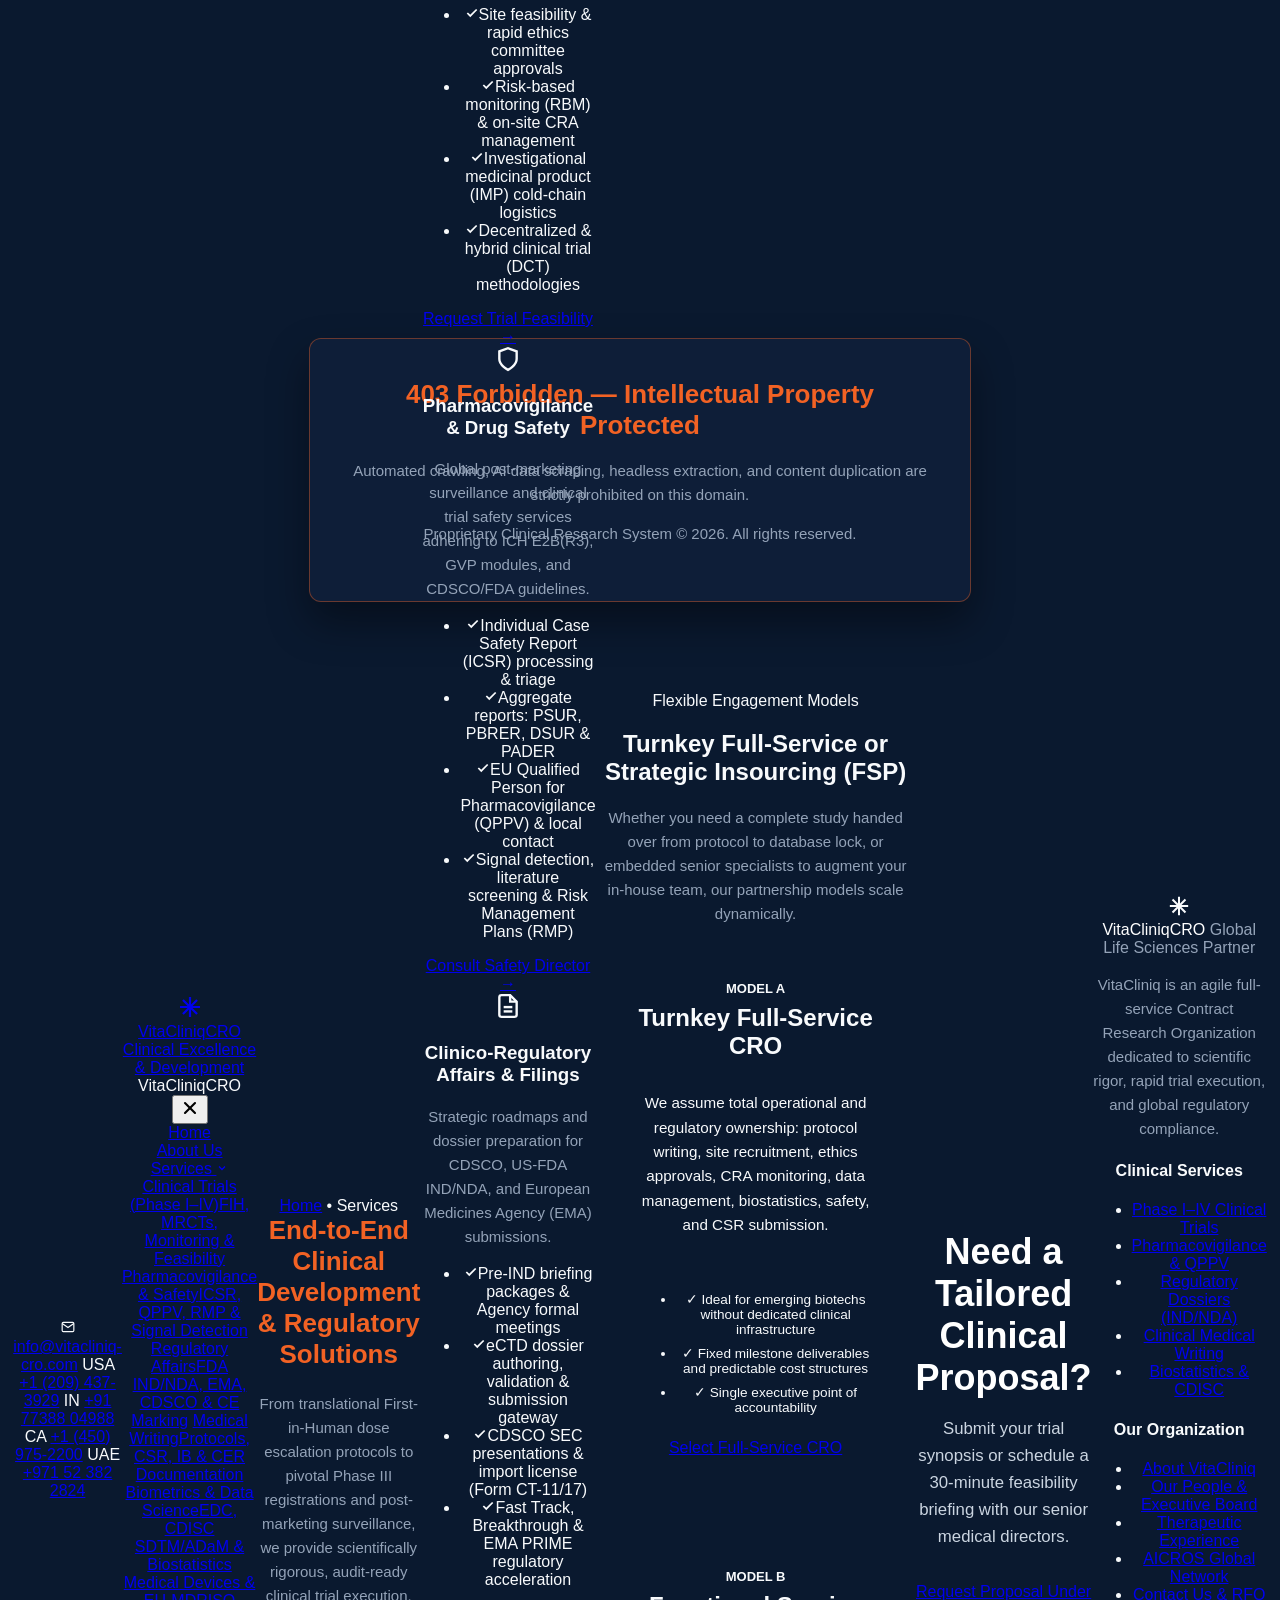
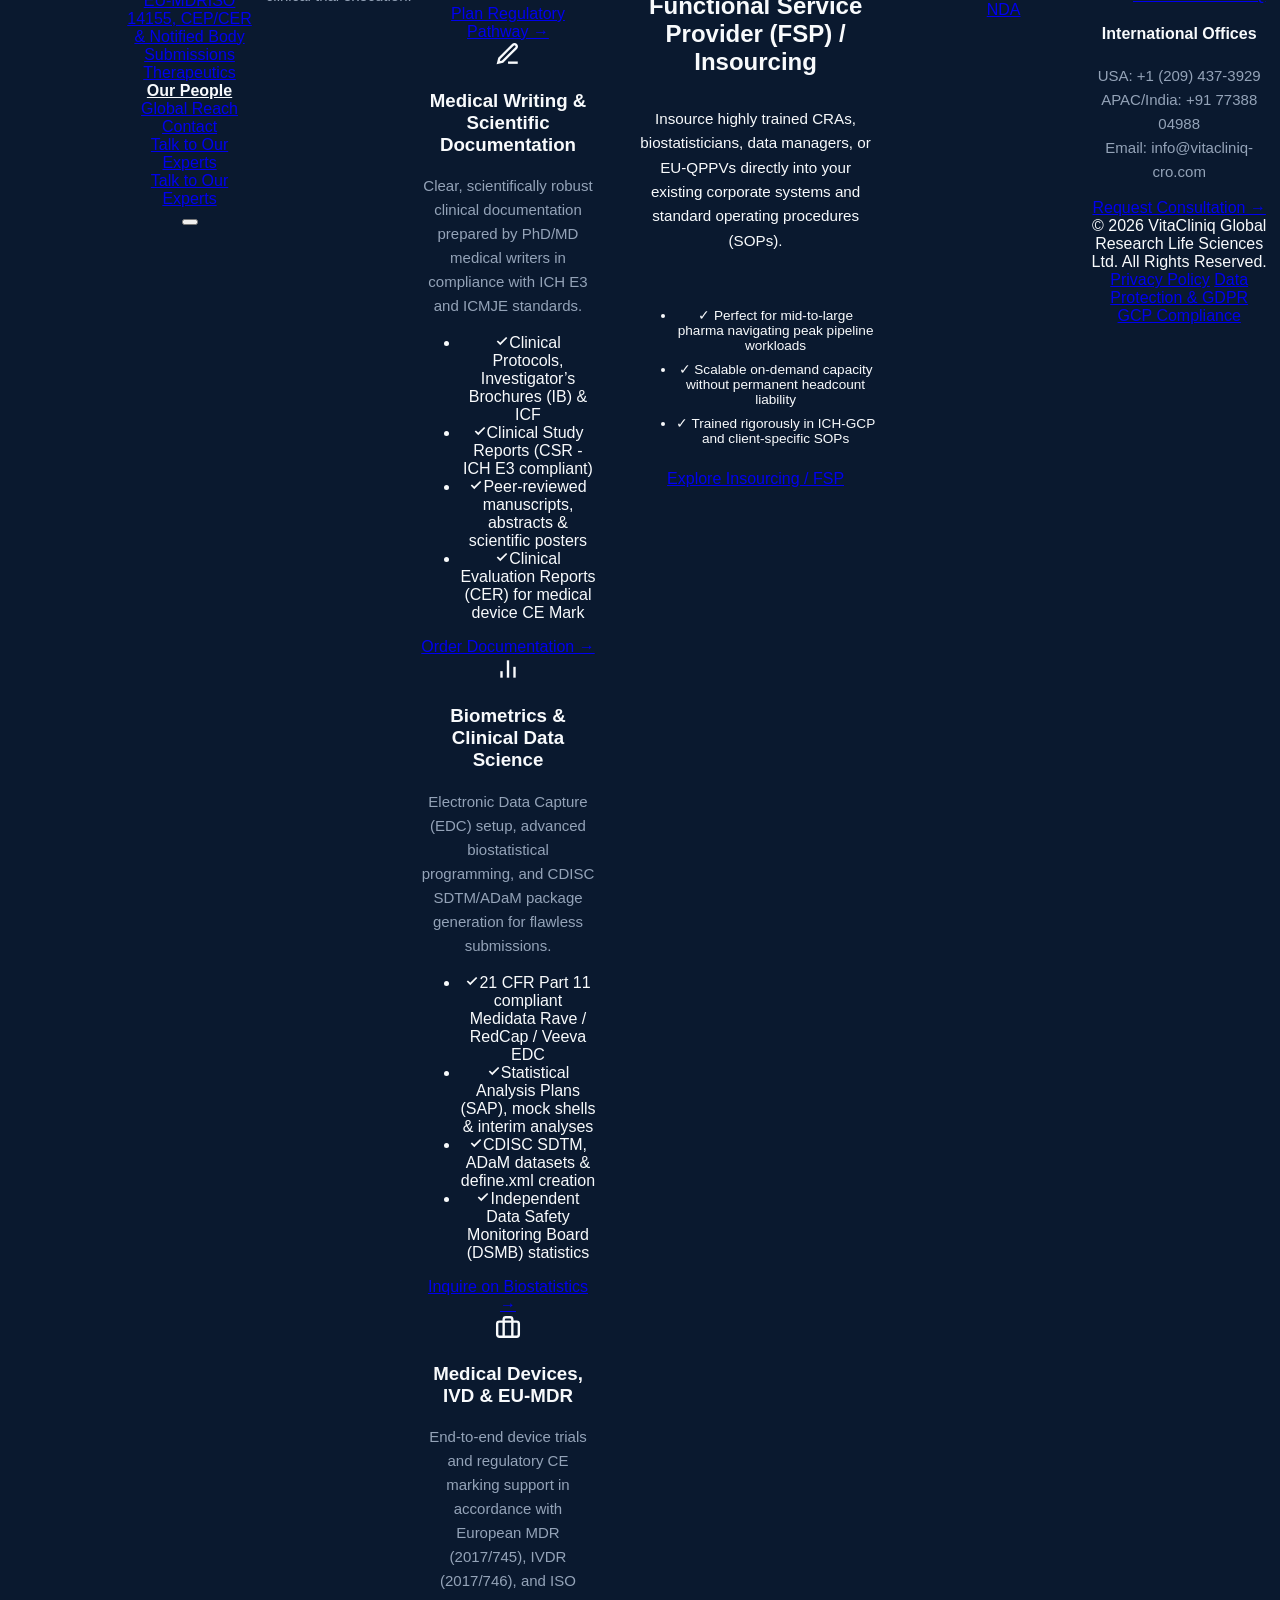
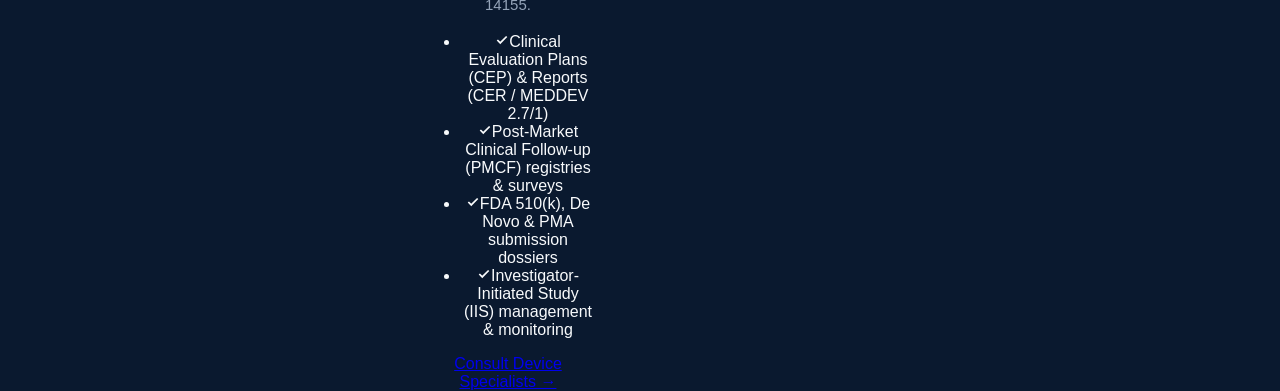
<file: services.html>
<!DOCTYPE html>
<html lang="en">
<head>
  <meta charset="UTF-8">
  <meta name="viewport" content="width=device-width, initial-scale=1.0">
  <title>Clinical Research Services | VitaCliniq Global CRO</title>
  <meta name="description" content="Explore VitaCliniq's end-to-end clinical services: Phase I–IV Clinical Trials, Pharmacovigilance, Regulatory Submissions, Medical Writing, and Biometrics.">
  <link rel="icon" type="image/svg+xml" href="data:image/svg+xml,<svg xmlns='http://www.w3.org/2000/svg' viewBox='0 0 24 24' fill='%230d9488'><path d='M19 10.5V8.8C19 4.9 15.9 1.8 12 1.8S5 4.9 5 8.8v1.7C3.3 11.2 2 13 2 15c0 2.8 2.2 5 5 5h10c2.8 0 5-2.2 5-5 0-2-1.3-3.8-3-4.5z'/></svg>">
  <link rel="preconnect" href="https://fonts.googleapis.com">
  <link rel="preconnect" href="https://fonts.gstatic.com" crossorigin>
  <link href="https://fonts.googleapis.com/css2?family=Inter:wght@400;500;600;700&family=Plus+Jakarta+Sans:wght@600;700;800&display=swap" rel="stylesheet">
  <link rel="stylesheet" href="css/style.css">
  <!-- Anti-Scraping, Anti-AI & Security Directives -->
  <meta name="robots" content="noindex, nofollow, noarchive, nosnippet, noimageindex, nocache, noai, noimageai">
  <meta name="googlebot" content="noindex, nofollow, noarchive, nosnippet, noimageindex">
  <meta name="bingbot" content="noindex, nofollow, noarchive, nosnippet">
  <meta name="tdm-reservation" content="1">
  <meta http-equiv="X-Frame-Options" content="DENY">
  <script src="js/security.js"></script>
</head>
<body>

  <!-- Top Announcement Bar -->
    <!-- Top Announcement Bar -->
  <aside class="top-bar" aria-label="International Contact Information">
    <div class="container top-bar-content">
      <div class="top-bar-contacts">
        <span class="contact-item">
          <svg width="14" height="14" viewBox="0 0 24 24" fill="none" stroke="currentColor" stroke-width="2"><path d="M4 4h16c1.1 0 2 .9 2 2v12c0 1.1-.9 2-2 2H4c-1.1 0-2-.9-2-2V6c0-1.1.9-2 2-2z"/><polyline points="22,6 12,13 2,6"/></svg>
          <a href="mailto:info@vitacliniq-cro.com">info@vitacliniq-cro.com</a>
        </span>
        <span class="contact-item"><span class="contact-badge">USA</span> <a href="tel:+12094373929">+1 (209) 437-3929</a></span>
        <span class="contact-item"><span class="contact-badge">IN</span> <a href="tel:+917738804988">+91 77388 04988</a></span>
        <span class="contact-item"><span class="contact-badge">CA</span> <a href="tel:+14509752200">+1 (450) 975-2200</a></span>
        <span class="contact-item"><span class="contact-badge">UAE</span> <a href="tel:+971523822824">+971 52 382 2824</a></span>
      </div>
    </div>
  </aside>

  <!-- Sticky Header -->
  <header class="site-header" role="banner">
    <div class="container navbar">
      <a href="index.html" class="brand-logo" aria-label="VitaCliniq Global Research Homepage">
        <div class="logo-icon" aria-hidden="true">
          <svg width="24" height="24" viewBox="0 0 24 24" fill="none" stroke="currentColor" stroke-width="2.2"><path d="M12 2v20M2 12h20M4.93 4.93l14.14 14.14M19.07 4.93L4.93 19.07"/></svg>
        </div>
        <div class="brand-text">
          <span class="brand-name">VitaCliniq<span>CRO</span></span>
          <span class="brand-tagline">Clinical Excellence &amp; Development</span>
        </div>
      </a>

      <nav class="nav-menu" role="navigation" aria-label="Primary Navigation">
        <div class="nav-item"><a href="index.html" class="nav-link">Home</a></div>
        <div class="nav-item"><a href="about.html" class="nav-link">About Us</a></div>
        <div class="nav-item has-dropdown">
          <a href="services.html" class="nav-link active">
            Services
            <svg width="12" height="12" viewBox="0 0 24 24" fill="none" stroke="currentColor" stroke-width="2.5"><polyline points="6 9 12 15 18 9"/></svg>
          </a>
          <div class="dropdown-menu">
            <a href="services.html#clinical-trials" class="dropdown-item">Clinical Trials (Phase I–IV)<span class="item-desc">FIH, MRCTs, Monitoring &amp; Feasibility</span></a>
            <a href="services.html#pharmacovigilance" class="dropdown-item">Pharmacovigilance &amp; Safety<span class="item-desc">ICSR, QPPV, RMP &amp; Signal Detection</span></a>
            <a href="services.html#regulatory" class="dropdown-item">Regulatory Affairs<span class="item-desc">FDA IND/NDA, EMA, CDSCO &amp; CE Marking</span></a>
            <a href="services.html#medical-writing" class="dropdown-item">Medical Writing<span class="item-desc">Protocols, CSR, IB &amp; CER Documentation</span></a>
            <a href="services.html#biometrics" class="dropdown-item">Biometrics &amp; Data Science<span class="item-desc">EDC, CDISC SDTM/ADaM &amp; Biostatistics</span></a>
            <a href="services.html#devices" class="dropdown-item">Medical Devices &amp; EU-MDR<span class="item-desc">ISO 14155, CEP/CER &amp; Notified Body Submissions</span></a>
          </div>
        </div>
        <div class="nav-item"><a href="therapeutics.html" class="nav-link">Therapeutics</a></div>
        <div class="nav-item"><a href="our-people.html" class="nav-link" style="color: var(--teal-primary); font-weight: 700;">Our People</a></div>
        <div class="nav-item"><a href="global-reach.html" class="nav-link">Global Reach</a></div>
        <div class="nav-item"><a href="contact.html" class="nav-link">Contact</a></div>

        <div class="mobile-drawer-cta">
          <a href="contact.html" class="btn btn-accent btn-lg" style="width: 100%;">Talk to Our Experts</a>
        </div>
      </nav>

      <div class="header-actions">
        <a href="contact.html" class="btn btn-accent btn-sm">Talk to Our Experts</a>
      </div>

      <button class="hamburger-btn" aria-label="Toggle navigation menu" aria-expanded="false">
        <span></span><span></span><span></span>
      </button>
    </div>
  </header>

  <div class="nav-backdrop"></div>

  <!-- Page Hero Banner -->
  <section class="page-hero">
    <div class="hero-bg-shapes"></div>
    <div class="hero-grid-pattern"></div>
    <div class="container page-hero-content">
      <nav class="breadcrumb-trail" aria-label="Breadcrumb">
        <a href="index.html">Home</a>
        <span class="breadcrumb-sep">&bull;</span>
        <span>Services</span>
      </nav>
      <h1 class="page-hero-title">End-to-End Clinical Development &amp; Regulatory Solutions</h1>
      <p class="page-hero-desc">
        From translational First-in-Human dose escalation protocols to pivotal Phase III registrations and post-marketing surveillance, we provide scientifically rigorous, audit-ready clinical trial execution.
      </p>
    </div>
  </section>

  <!-- Interactive Filterable Services Section -->
  <section class="services-section">
    <div class="container">
      <div class="section-header">
        <span class="section-tag tag-blue">Core Capabilities</span>
        <h2 class="section-title">Specialized Clinical Service Divisions</h2>
        <p class="section-subtitle">
          Choose a discipline to explore capabilities, deliverables, regulatory standards, and operational workflows.
        </p>
      </div>

      <div class="filter-bar-wrap">
        <div class="services-filter-nav">
          <button class="service-filter-btn active" data-filter="all">All Services</button>
          <button class="service-filter-btn" data-filter="clinical-ops">Clinical Trials (Phase I–IV)</button>
          <button class="service-filter-btn" data-filter="safety">Pharmacovigilance &amp; Safety</button>
          <button class="service-filter-btn" data-filter="regulatory">Regulatory Affairs</button>
          <button class="service-filter-btn" data-filter="writing">Medical Writing</button>
          <button class="service-filter-btn" data-filter="biometrics">Biometrics &amp; Data Science</button>
          <button class="service-filter-btn" data-filter="devices">Medical Devices &amp; EU-MDR</button>
        </div>
      </div>

      <div class="services-grid">
        <!-- 1: Clinical Trials -->
        <article class="service-card" data-category="clinical-ops" id="clinical-trials">
          <div class="service-icon">
            <svg width="26" height="26" viewBox="0 0 24 24" fill="none" stroke="currentColor" stroke-width="2.2"><path d="M19 14c1.49-1.46 3-3.21 3-5.5A5.5 5.5 0 0 0 16.5 3c-1.76 0-3 .5-4.5 2-1.5-1.5-2.74-2-4.5-2A5.5 5.5 0 0 0 2 8.5c0 2.3 1.5 4.05 3 5.5l7 7Z"/></svg>
          </div>
          <h3 class="service-title">Phase I–IV Clinical Trial Operations</h3>
          <p class="service-desc">
            Complete study management from First-in-Human (FIH) dose escalation to Phase III registration trials and decentralized patient-centric hybrid formats.
          </p>
          <ul class="service-features-list">
            <li><svg width="14" height="14" viewBox="0 0 24 24" fill="none" stroke="currentColor" stroke-width="3"><polyline points="20 6 9 17 4 12"/></svg><span>Site feasibility &amp; rapid ethics committee approvals</span></li>
            <li><svg width="14" height="14" viewBox="0 0 24 24" fill="none" stroke="currentColor" stroke-width="3"><polyline points="20 6 9 17 4 12"/></svg><span>Risk-based monitoring (RBM) &amp; on-site CRA management</span></li>
            <li><svg width="14" height="14" viewBox="0 0 24 24" fill="none" stroke="currentColor" stroke-width="3"><polyline points="20 6 9 17 4 12"/></svg><span>Investigational medicinal product (IMP) cold-chain logistics</span></li>
            <li><svg width="14" height="14" viewBox="0 0 24 24" fill="none" stroke="currentColor" stroke-width="3"><polyline points="20 6 9 17 4 12"/></svg><span>Decentralized &amp; hybrid clinical trial (DCT) methodologies</span></li>
          </ul>
          <a href="contact.html" class="btn btn-outline btn-sm">Request Trial Feasibility &rarr;</a>
        </article>

        <!-- 2: Pharmacovigilance -->
        <article class="service-card" data-category="safety" id="pharmacovigilance">
          <div class="service-icon">
            <svg width="26" height="26" viewBox="0 0 24 24" fill="none" stroke="currentColor" stroke-width="2.2"><path d="M12 22s8-4 8-10V5l-8-3-8 3v7c0 6 8 10 8 10z"/></svg>
          </div>
          <h3 class="service-title">Pharmacovigilance &amp; Drug Safety</h3>
          <p class="service-desc">
            Global post-marketing surveillance and clinical trial safety services adhering to ICH E2B(R3), GVP modules, and CDSCO/FDA guidelines.
          </p>
          <ul class="service-features-list">
            <li><svg width="14" height="14" viewBox="0 0 24 24" fill="none" stroke="currentColor" stroke-width="3"><polyline points="20 6 9 17 4 12"/></svg><span>Individual Case Safety Report (ICSR) processing &amp; triage</span></li>
            <li><svg width="14" height="14" viewBox="0 0 24 24" fill="none" stroke="currentColor" stroke-width="3"><polyline points="20 6 9 17 4 12"/></svg><span>Aggregate reports: PSUR, PBRER, DSUR &amp; PADER</span></li>
            <li><svg width="14" height="14" viewBox="0 0 24 24" fill="none" stroke="currentColor" stroke-width="3"><polyline points="20 6 9 17 4 12"/></svg><span>EU Qualified Person for Pharmacovigilance (QPPV) &amp; local contact</span></li>
            <li><svg width="14" height="14" viewBox="0 0 24 24" fill="none" stroke="currentColor" stroke-width="3"><polyline points="20 6 9 17 4 12"/></svg><span>Signal detection, literature screening &amp; Risk Management Plans (RMP)</span></li>
          </ul>
          <a href="contact.html" class="btn btn-outline btn-sm">Consult Safety Director &rarr;</a>
        </article>

        <!-- 3: Regulatory Affairs -->
        <article class="service-card" data-category="regulatory" id="regulatory">
          <div class="service-icon">
            <svg width="26" height="26" viewBox="0 0 24 24" fill="none" stroke="currentColor" stroke-width="2.2"><path d="M14 2H6a2 2 0 0 0-2 2v16a2 2 0 0 0 2 2h12a2 2 0 0 0 2-2V8z"/><polyline points="14 2 14 8 20 8"/><line x1="16" y1="13" x2="8" y2="13"/><line x1="16" y1="17" x2="8" y2="17"/></svg>
          </div>
          <h3 class="service-title">Clinico-Regulatory Affairs &amp; Filings</h3>
          <p class="service-desc">
            Strategic roadmaps and dossier preparation for CDSCO, US-FDA IND/NDA, and European Medicines Agency (EMA) submissions.
          </p>
          <ul class="service-features-list">
            <li><svg width="14" height="14" viewBox="0 0 24 24" fill="none" stroke="currentColor" stroke-width="3"><polyline points="20 6 9 17 4 12"/></svg><span>Pre-IND briefing packages &amp; Agency formal meetings</span></li>
            <li><svg width="14" height="14" viewBox="0 0 24 24" fill="none" stroke="currentColor" stroke-width="3"><polyline points="20 6 9 17 4 12"/></svg><span>eCTD dossier authoring, validation &amp; submission gateway</span></li>
            <li><svg width="14" height="14" viewBox="0 0 24 24" fill="none" stroke="currentColor" stroke-width="3"><polyline points="20 6 9 17 4 12"/></svg><span>CDSCO SEC presentations &amp; import license (Form CT-11/17)</span></li>
            <li><svg width="14" height="14" viewBox="0 0 24 24" fill="none" stroke="currentColor" stroke-width="3"><polyline points="20 6 9 17 4 12"/></svg><span>Fast Track, Breakthrough &amp; EMA PRIME regulatory acceleration</span></li>
          </ul>
          <a href="contact.html" class="btn btn-outline btn-sm">Plan Regulatory Pathway &rarr;</a>
        </article>

        <!-- 4: Medical Writing -->
        <article class="service-card" data-category="writing" id="medical-writing">
          <div class="service-icon">
            <svg width="26" height="26" viewBox="0 0 24 24" fill="none" stroke="currentColor" stroke-width="2.2"><path d="M12 20h9"/><path d="M16.5 3.5a2.121 2.121 0 0 1 3 3L7 19l-4 1 1-4L16.5 3.5z"/></svg>
          </div>
          <h3 class="service-title">Medical Writing &amp; Scientific Documentation</h3>
          <p class="service-desc">
            Clear, scientifically robust clinical documentation prepared by PhD/MD medical writers in compliance with ICH E3 and ICMJE standards.
          </p>
          <ul class="service-features-list">
            <li><svg width="14" height="14" viewBox="0 0 24 24" fill="none" stroke="currentColor" stroke-width="3"><polyline points="20 6 9 17 4 12"/></svg><span>Clinical Protocols, Investigator’s Brochures (IB) &amp; ICF</span></li>
            <li><svg width="14" height="14" viewBox="0 0 24 24" fill="none" stroke="currentColor" stroke-width="3"><polyline points="20 6 9 17 4 12"/></svg><span>Clinical Study Reports (CSR - ICH E3 compliant)</span></li>
            <li><svg width="14" height="14" viewBox="0 0 24 24" fill="none" stroke="currentColor" stroke-width="3"><polyline points="20 6 9 17 4 12"/></svg><span>Peer-reviewed manuscripts, abstracts &amp; scientific posters</span></li>
            <li><svg width="14" height="14" viewBox="0 0 24 24" fill="none" stroke="currentColor" stroke-width="3"><polyline points="20 6 9 17 4 12"/></svg><span>Clinical Evaluation Reports (CER) for medical device CE Mark</span></li>
          </ul>
          <a href="contact.html" class="btn btn-outline btn-sm">Order Documentation &rarr;</a>
        </article>

        <!-- 5: Biometrics -->
        <article class="service-card" data-category="biometrics" id="biometrics">
          <div class="service-icon">
            <svg width="26" height="26" viewBox="0 0 24 24" fill="none" stroke="currentColor" stroke-width="2.2"><line x1="18" y1="20" x2="18" y2="10"/><line x1="12" y1="20" x2="12" y2="4"/><line x1="6" y1="20" x2="6" y2="14"/></svg>
          </div>
          <h3 class="service-title">Biometrics &amp; Clinical Data Science</h3>
          <p class="service-desc">
            Electronic Data Capture (EDC) setup, advanced biostatistical programming, and CDISC SDTM/ADaM package generation for flawless submissions.
          </p>
          <ul class="service-features-list">
            <li><svg width="14" height="14" viewBox="0 0 24 24" fill="none" stroke="currentColor" stroke-width="3"><polyline points="20 6 9 17 4 12"/></svg><span>21 CFR Part 11 compliant Medidata Rave / RedCap / Veeva EDC</span></li>
            <li><svg width="14" height="14" viewBox="0 0 24 24" fill="none" stroke="currentColor" stroke-width="3"><polyline points="20 6 9 17 4 12"/></svg><span>Statistical Analysis Plans (SAP), mock shells &amp; interim analyses</span></li>
            <li><svg width="14" height="14" viewBox="0 0 24 24" fill="none" stroke="currentColor" stroke-width="3"><polyline points="20 6 9 17 4 12"/></svg><span>CDISC SDTM, ADaM datasets &amp; define.xml creation</span></li>
            <li><svg width="14" height="14" viewBox="0 0 24 24" fill="none" stroke="currentColor" stroke-width="3"><polyline points="20 6 9 17 4 12"/></svg><span>Independent Data Safety Monitoring Board (DSMB) statistics</span></li>
          </ul>
          <a href="contact.html" class="btn btn-outline btn-sm">Inquire on Biostatistics &rarr;</a>
        </article>

        <!-- 6: Devices -->
        <article class="service-card" data-category="devices" id="devices">
          <div class="service-icon">
            <svg width="26" height="26" viewBox="0 0 24 24" fill="none" stroke="currentColor" stroke-width="2.2"><rect x="2" y="7" width="20" height="14" rx="2" ry="2"/><path d="M16 21V5a2 2 0 0 0-2-2h-4a2 2 0 0 0-2 2v16"/></svg>
          </div>
          <h3 class="service-title">Medical Devices, IVD &amp; EU-MDR</h3>
          <p class="service-desc">
            End-to-end device trials and regulatory CE marking support in accordance with European MDR (2017/745), IVDR (2017/746), and ISO 14155.
          </p>
          <ul class="service-features-list">
            <li><svg width="14" height="14" viewBox="0 0 24 24" fill="none" stroke="currentColor" stroke-width="3"><polyline points="20 6 9 17 4 12"/></svg><span>Clinical Evaluation Plans (CEP) &amp; Reports (CER / MEDDEV 2.7/1)</span></li>
            <li><svg width="14" height="14" viewBox="0 0 24 24" fill="none" stroke="currentColor" stroke-width="3"><polyline points="20 6 9 17 4 12"/></svg><span>Post-Market Clinical Follow-up (PMCF) registries &amp; surveys</span></li>
            <li><svg width="14" height="14" viewBox="0 0 24 24" fill="none" stroke="currentColor" stroke-width="3"><polyline points="20 6 9 17 4 12"/></svg><span>FDA 510(k), De Novo &amp; PMA submission dossiers</span></li>
            <li><svg width="14" height="14" viewBox="0 0 24 24" fill="none" stroke="currentColor" stroke-width="3"><polyline points="20 6 9 17 4 12"/></svg><span>Investigator-Initiated Study (IIS) management &amp; monitoring</span></li>
          </ul>
          <a href="contact.html" class="btn btn-outline btn-sm">Consult Device Specialists &rarr;</a>
        </article>
      </div>
    </div>
  </section>

  <!-- Turnkey CRO vs. Strategic Insourcing Section (JSS Inspiration) -->
  <section style="padding: 5.5rem 0; background: var(--bg-body);">
    <div class="container">
      <div class="section-header">
        <span class="section-tag tag-orange">Flexible Engagement Models</span>
        <h2 class="section-title">Turnkey Full-Service or Strategic Insourcing (FSP)</h2>
        <p class="section-subtitle">
          Whether you need a complete study handed over from protocol to database lock, or embedded senior specialists to augment your in-house team, our partnership models scale dynamically.
        </p>
      </div>

      <div style="display: grid; grid-template-columns: repeat(auto-fit, minmax(320px, 1fr)); gap: 2rem;">
        <div style="background: var(--bg-card); border: 2px solid var(--teal-primary); border-radius: var(--radius-xl); padding: 2.5rem; display: flex; flex-direction: column;">
          <span style="font-size: 0.8125rem; font-weight: 700; color: var(--teal-primary); text-transform: uppercase;">Model A</span>
          <h3 style="font-size: 1.5rem; margin: 0.5rem 0 1rem 0;">Turnkey Full-Service CRO</h3>
          <p style="color: var(--text-muted); font-size: 0.95rem; line-height: 1.6; margin-bottom: 1.5rem; flex-grow: 1;">
            We assume total operational and regulatory ownership: protocol writing, site recruitment, ethics approvals, CRA monitoring, data management, biostatistics, safety, and CSR submission.
          </p>
          <ul style="border-top: 1px solid var(--border-light); padding-top: 1rem; margin-bottom: 1.5rem; font-size: 0.85rem; color: var(--text-body); display: flex; flex-direction: column; gap: 0.5rem;">
            <li>✓ Ideal for emerging biotechs without dedicated clinical infrastructure</li>
            <li>✓ Fixed milestone deliverables and predictable cost structures</li>
            <li>✓ Single executive point of accountability</li>
          </ul>
          <a href="contact.html" class="btn btn-primary" style="width: 100%;">Select Full-Service CRO</a>
        </div>

        <div style="background: var(--bg-card); border: 1px solid var(--border-light); border-radius: var(--radius-xl); padding: 2.5rem; display: flex; flex-direction: column;">
          <span style="font-size: 0.8125rem; font-weight: 700; color: var(--orange-accent); text-transform: uppercase;">Model B</span>
          <h3 style="font-size: 1.5rem; margin: 0.5rem 0 1rem 0;">Functional Service Provider (FSP) / Insourcing</h3>
          <p style="color: var(--text-muted); font-size: 0.95rem; line-height: 1.6; margin-bottom: 1.5rem; flex-grow: 1;">
            Insource highly trained CRAs, biostatisticians, data managers, or EU-QPPVs directly into your existing corporate systems and standard operating procedures (SOPs).
          </p>
          <ul style="border-top: 1px solid var(--border-light); padding-top: 1rem; margin-bottom: 1.5rem; font-size: 0.85rem; color: var(--text-body); display: flex; flex-direction: column; gap: 0.5rem;">
            <li>✓ Perfect for mid-to-large pharma navigating peak pipeline workloads</li>
            <li>✓ Scalable on-demand capacity without permanent headcount liability</li>
            <li>✓ Trained rigorously in ICH-GCP and client-specific SOPs</li>
          </ul>
          <a href="contact.html" class="btn btn-accent" style="width: 100%;">Explore Insourcing / FSP</a>
        </div>
      </div>
    </div>
  </section>

  <!-- CTA Banner -->
  <section style="background: var(--primary-navy); color: #fff; padding: 4.5rem 0; text-align: center;">
    <div class="container container-narrow">
      <h2 style="font-size: 2.25rem; color: #fff; margin-bottom: 1rem;">Need a Tailored Clinical Proposal?</h2>
      <p style="color: #cbd5e1; font-size: 1.05rem; margin-bottom: 2rem;">
        Submit your trial synopsis or schedule a 30-minute feasibility briefing with our senior medical directors.
      </p>
      <a href="contact.html" class="btn btn-accent btn-lg">Request Proposal Under NDA</a>
    </div>
  </section>

  <!-- Footer -->
  <footer class="site-footer">
    <div class="container">
      <div class="footer-top-grid">
        <div class="footer-brand-col">
          <div class="brand-logo" style="margin-bottom: 1rem;">
            <div class="logo-icon"><svg width="22" height="22" viewBox="0 0 24 24" fill="none" stroke="currentColor" stroke-width="2.2"><path d="M12 2v20M2 12h20M4.93 4.93l14.14 14.14M19.07 4.93L4.93 19.07"/></svg></div>
            <div class="brand-text">
              <span class="brand-name" style="color: #fff;">VitaCliniq<span style="color: var(--teal-accent);">CRO</span></span>
              <span class="brand-tagline" style="color: #94a3b8;">Global Life Sciences Partner</span>
            </div>
          </div>
          <p>VitaCliniq is an agile full-service Contract Research Organization dedicated to scientific rigor, rapid trial execution, and global regulatory compliance.</p>
        </div>
        <div>
          <h4 class="footer-title">Clinical Services</h4>
          <ul class="footer-links-list">
            <li><a href="services.html#clinical-trials">Phase I–IV Clinical Trials</a></li>
            <li><a href="services.html#pharmacovigilance">Pharmacovigilance &amp; QPPV</a></li>
            <li><a href="services.html#regulatory">Regulatory Dossiers (IND/NDA)</a></li>
            <li><a href="services.html#medical-writing">Clinical Medical Writing</a></li>
            <li><a href="services.html#biometrics">Biostatistics &amp; CDISC</a></li>
          </ul>
        </div>
        <div>
          <h4 class="footer-title">Our Organization</h4>
          <ul class="footer-links-list">
            <li><a href="about.html">About VitaCliniq</a></li>
            <li><a href="our-people.html">Our People &amp; Executive Board</a></li>
            <li><a href="therapeutics.html">Therapeutic Experience</a></li>
            <li><a href="global-reach.html">AICROS Global Network</a></li>
            <li><a href="contact.html">Contact Us &amp; RFQ</a></li>
          </ul>
        </div>
        <div class="footer-newsletter">
          <h4 class="footer-title">International Offices</h4>
          <p>USA: +1 (209) 437-3929<br>APAC/India: +91 77388 04988<br>Email: info@vitacliniq-cro.com</p>
          <a href="contact.html" class="btn btn-accent btn-sm" style="margin-top: 1rem;">Request Consultation &rarr;</a>
        </div>
      </div>
      <div class="footer-bottom-bar">
        <div>&copy; 2026 VitaCliniq Global Research Life Sciences Ltd. All Rights Reserved.</div>
        <div class="footer-legal-links">
          <a href="#">Privacy Policy</a>
          <a href="#">Data Protection &amp; GDPR</a>
          <a href="#">GCP Compliance</a>
        </div>
      </div>
    </div>
  </footer>

  <script src="js/main.js"></script>
</body>
</html>
</file>
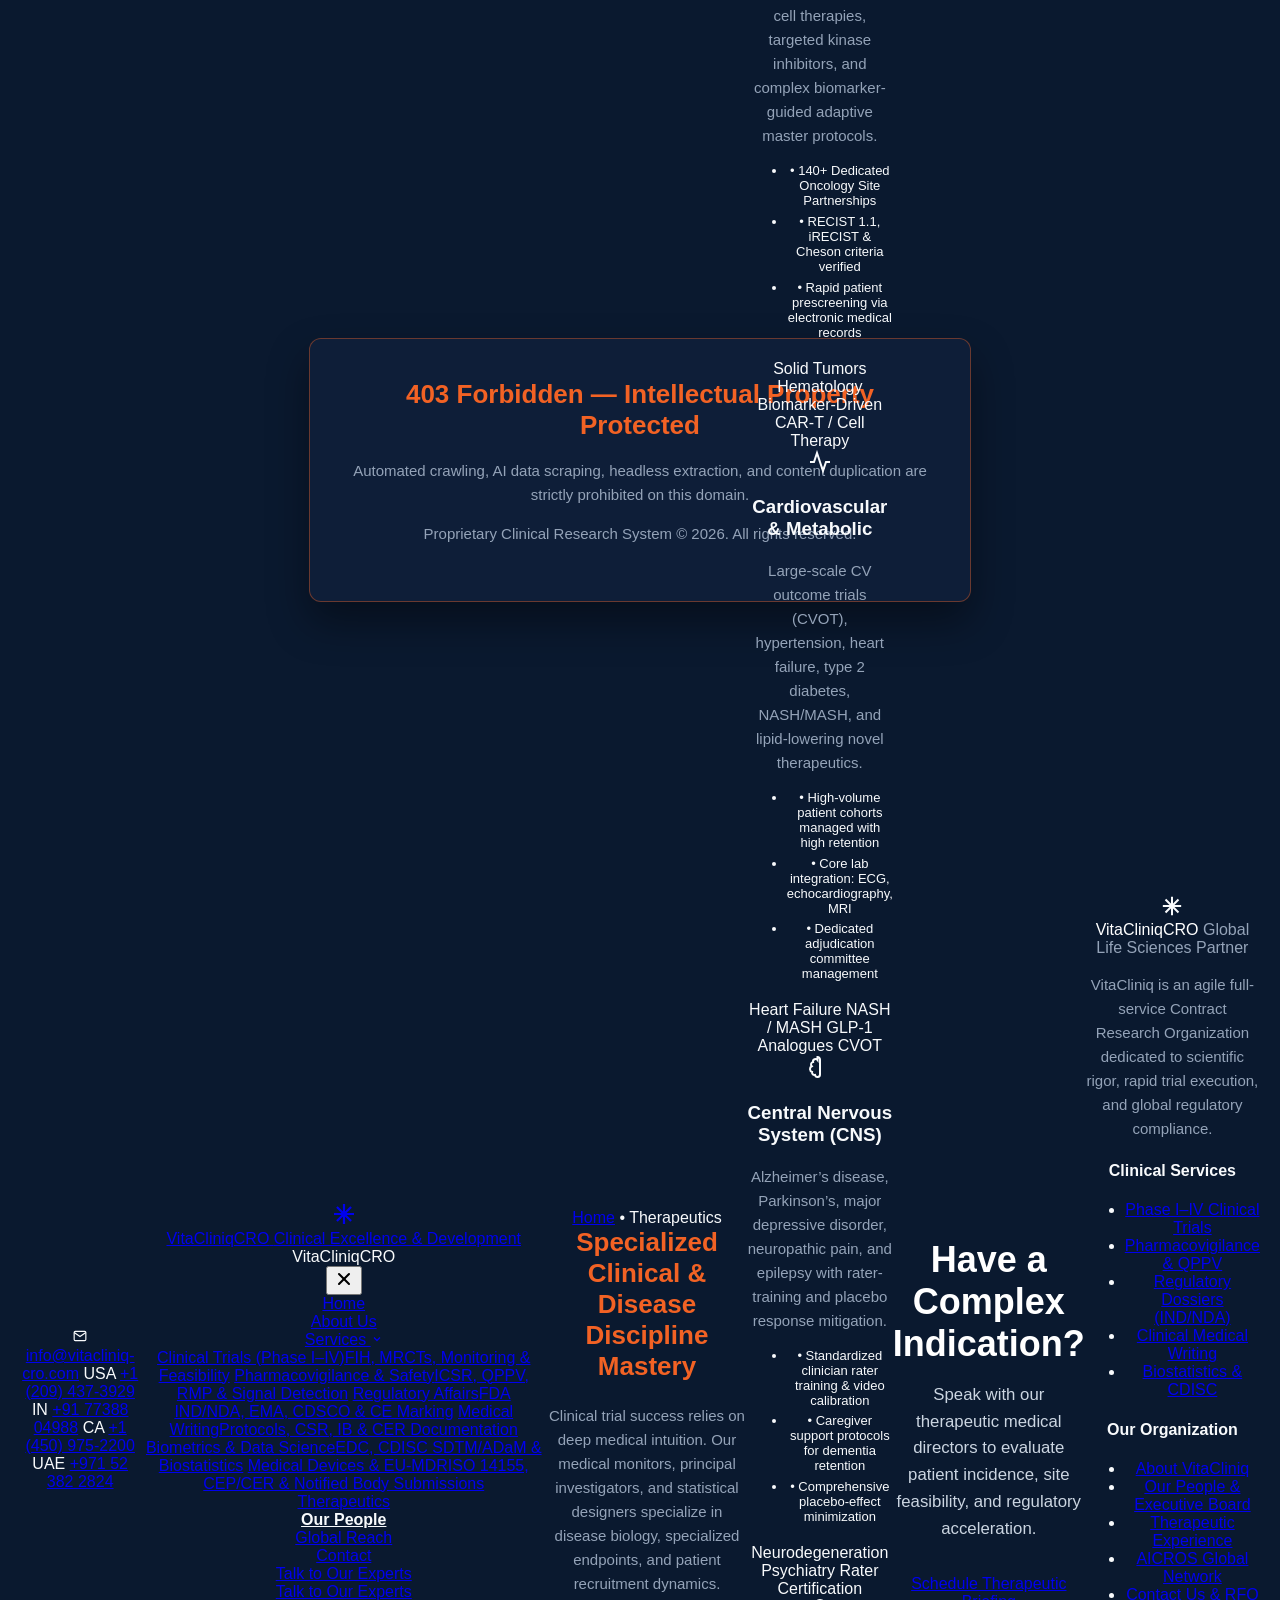
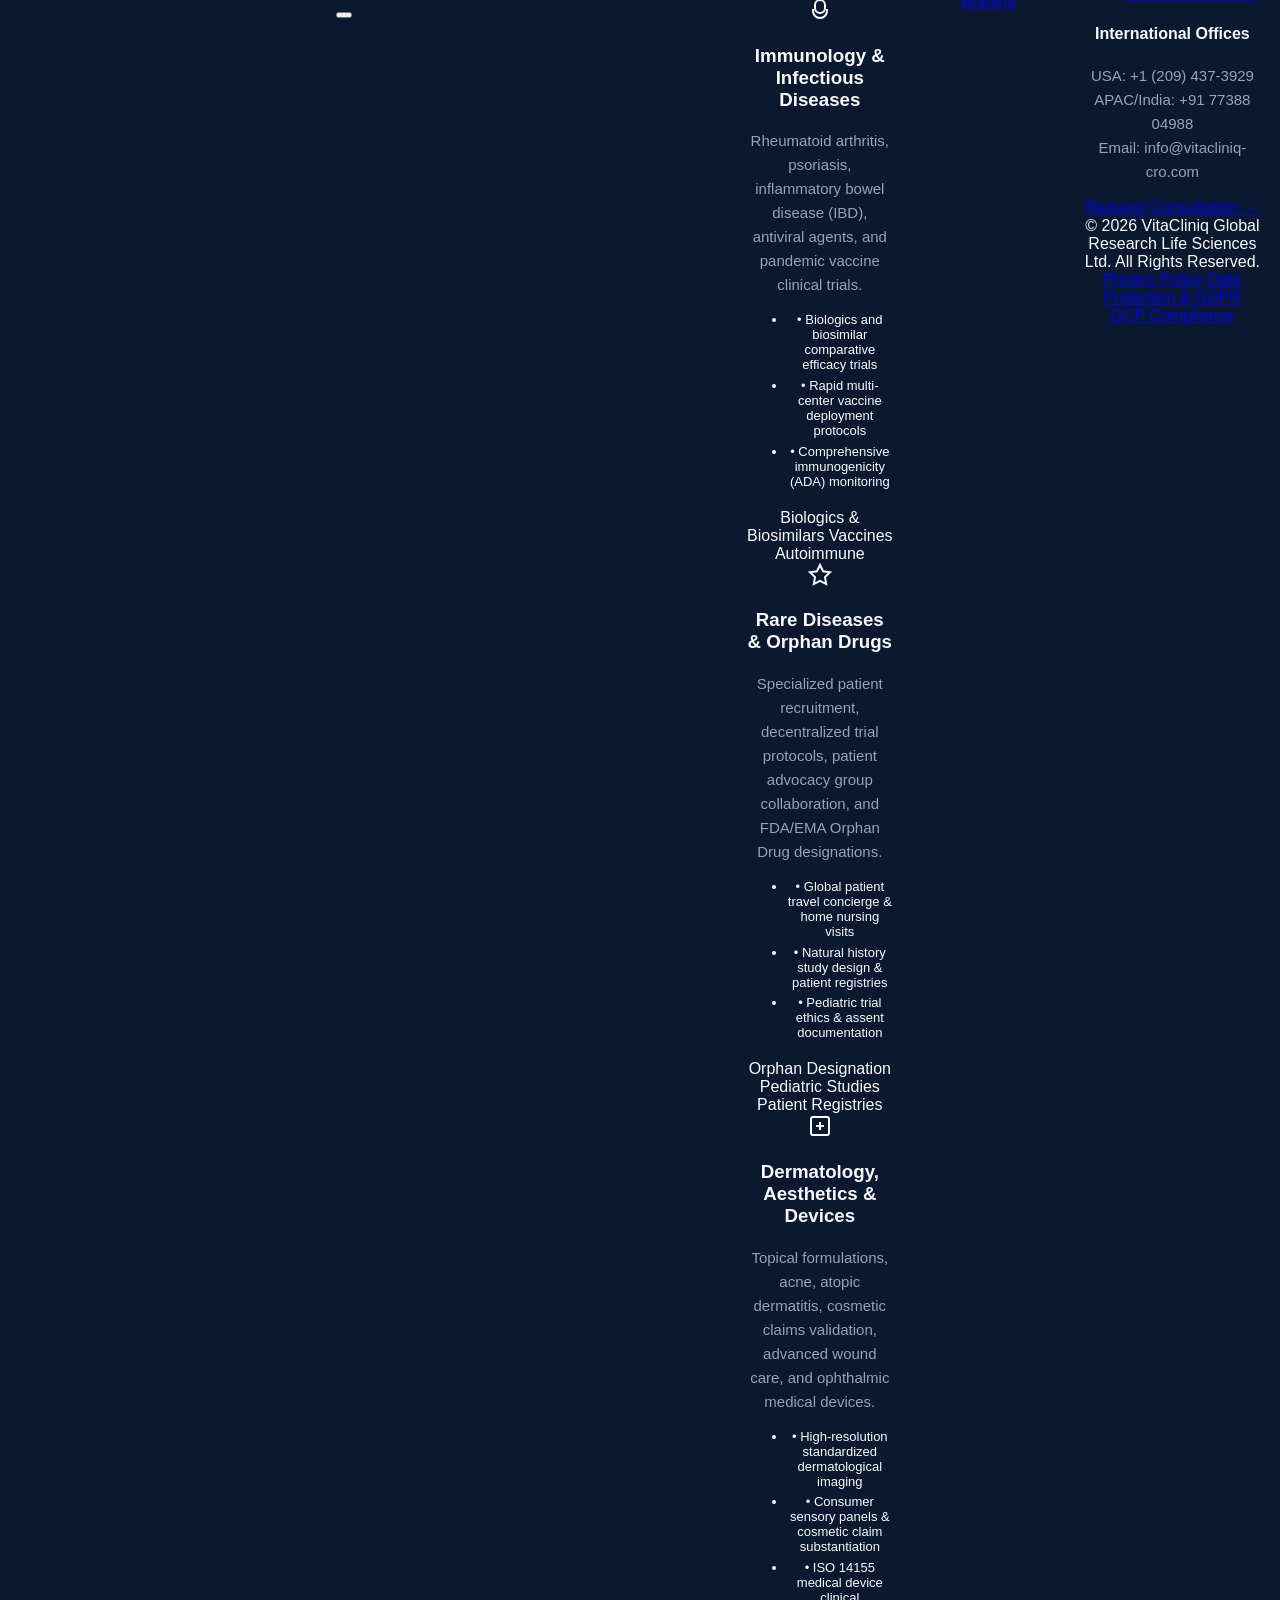
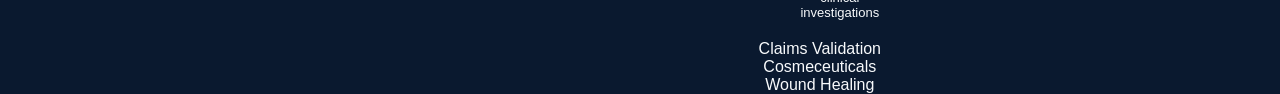
<file: therapeutics.html>
<!DOCTYPE html>
<html lang="en">
<head>
  <meta charset="UTF-8">
  <meta name="viewport" content="width=device-width, initial-scale=1.0">
  <title>Therapeutic Expertise | VitaCliniq Global Research CRO</title>
  <meta name="description" content="Discover VitaCliniq's specialized therapeutic domain expertise in Oncology, CNS, Cardiology, Immunology, Rare Diseases, and Medical Devices.">
  <link rel="icon" type="image/svg+xml" href="data:image/svg+xml,<svg xmlns='http://www.w3.org/2000/svg' viewBox='0 0 24 24' fill='%230d9488'><path d='M19 10.5V8.8C19 4.9 15.9 1.8 12 1.8S5 4.9 5 8.8v1.7C3.3 11.2 2 13 2 15c0 2.8 2.2 5 5 5h10c2.8 0 5-2.2 5-5 0-2-1.3-3.8-3-4.5z'/></svg>">
  <link rel="preconnect" href="https://fonts.googleapis.com">
  <link rel="preconnect" href="https://fonts.gstatic.com" crossorigin>
  <link href="https://fonts.googleapis.com/css2?family=Inter:wght@400;500;600;700&family=Plus+Jakarta+Sans:wght@600;700;800&display=swap" rel="stylesheet">
  <link rel="stylesheet" href="css/style.css">
  <!-- Anti-Scraping, Anti-AI & Security Directives -->
  <meta name="robots" content="noindex, nofollow, noarchive, nosnippet, noimageindex, nocache, noai, noimageai">
  <meta name="googlebot" content="noindex, nofollow, noarchive, nosnippet, noimageindex">
  <meta name="bingbot" content="noindex, nofollow, noarchive, nosnippet">
  <meta name="tdm-reservation" content="1">
  <meta http-equiv="X-Frame-Options" content="DENY">
  <script src="js/security.js"></script>
</head>
<body>

  <!-- Top Announcement Bar -->
    <!-- Top Announcement Bar -->
  <aside class="top-bar" aria-label="International Contact Information">
    <div class="container top-bar-content">
      <div class="top-bar-contacts">
        <span class="contact-item">
          <svg width="14" height="14" viewBox="0 0 24 24" fill="none" stroke="currentColor" stroke-width="2"><path d="M4 4h16c1.1 0 2 .9 2 2v12c0 1.1-.9 2-2 2H4c-1.1 0-2-.9-2-2V6c0-1.1.9-2 2-2z"/><polyline points="22,6 12,13 2,6"/></svg>
          <a href="mailto:info@vitacliniq-cro.com">info@vitacliniq-cro.com</a>
        </span>
        <span class="contact-item"><span class="contact-badge">USA</span> <a href="tel:+12094373929">+1 (209) 437-3929</a></span>
        <span class="contact-item"><span class="contact-badge">IN</span> <a href="tel:+917738804988">+91 77388 04988</a></span>
        <span class="contact-item"><span class="contact-badge">CA</span> <a href="tel:+14509752200">+1 (450) 975-2200</a></span>
        <span class="contact-item"><span class="contact-badge">UAE</span> <a href="tel:+971523822824">+971 52 382 2824</a></span>
      </div>
    </div>
  </aside>

  <!-- Sticky Header -->
  <header class="site-header" role="banner">
    <div class="container navbar">
      <a href="index.html" class="brand-logo" aria-label="VitaCliniq Global Research Homepage">
        <div class="logo-icon" aria-hidden="true">
          <svg width="24" height="24" viewBox="0 0 24 24" fill="none" stroke="currentColor" stroke-width="2.2"><path d="M12 2v20M2 12h20M4.93 4.93l14.14 14.14M19.07 4.93L4.93 19.07"/></svg>
        </div>
        <div class="brand-text">
          <span class="brand-name">VitaCliniq<span>CRO</span></span>
          <span class="brand-tagline">Clinical Excellence &amp; Development</span>
        </div>
      </a>

      <nav class="nav-menu" role="navigation" aria-label="Primary Navigation">
        <div class="nav-item"><a href="index.html" class="nav-link">Home</a></div>
        <div class="nav-item"><a href="about.html" class="nav-link">About Us</a></div>
        <div class="nav-item has-dropdown">
          <a href="services.html" class="nav-link">
            Services
            <svg width="12" height="12" viewBox="0 0 24 24" fill="none" stroke="currentColor" stroke-width="2.5"><polyline points="6 9 12 15 18 9"/></svg>
          </a>
          <div class="dropdown-menu">
            <a href="services.html#clinical-trials" class="dropdown-item">Clinical Trials (Phase I–IV)<span class="item-desc">FIH, MRCTs, Monitoring &amp; Feasibility</span></a>
            <a href="services.html#pharmacovigilance" class="dropdown-item">Pharmacovigilance &amp; Safety<span class="item-desc">ICSR, QPPV, RMP &amp; Signal Detection</span></a>
            <a href="services.html#regulatory" class="dropdown-item">Regulatory Affairs<span class="item-desc">FDA IND/NDA, EMA, CDSCO &amp; CE Marking</span></a>
            <a href="services.html#medical-writing" class="dropdown-item">Medical Writing<span class="item-desc">Protocols, CSR, IB &amp; CER Documentation</span></a>
            <a href="services.html#biometrics" class="dropdown-item">Biometrics &amp; Data Science<span class="item-desc">EDC, CDISC SDTM/ADaM &amp; Biostatistics</span></a>
            <a href="services.html#devices" class="dropdown-item">Medical Devices &amp; EU-MDR<span class="item-desc">ISO 14155, CEP/CER &amp; Notified Body Submissions</span></a>
          </div>
        </div>
        <div class="nav-item"><a href="therapeutics.html" class="nav-link active">Therapeutics</a></div>
        <div class="nav-item"><a href="our-people.html" class="nav-link" style="color: var(--teal-primary); font-weight: 700;">Our People</a></div>
        <div class="nav-item"><a href="global-reach.html" class="nav-link">Global Reach</a></div>
        <div class="nav-item"><a href="contact.html" class="nav-link">Contact</a></div>

        <div class="mobile-drawer-cta">
          <a href="contact.html" class="btn btn-accent btn-lg" style="width: 100%;">Talk to Our Experts</a>
        </div>
      </nav>

      <div class="header-actions">
        <a href="contact.html" class="btn btn-accent btn-sm">Talk to Our Experts</a>
      </div>

      <button class="hamburger-btn" aria-label="Toggle navigation menu" aria-expanded="false">
        <span></span><span></span><span></span>
      </button>
    </div>
  </header>

  <div class="nav-backdrop"></div>

  <!-- Page Hero Banner -->
  <section class="page-hero">
    <div class="hero-bg-shapes"></div>
    <div class="hero-grid-pattern"></div>
    <div class="container page-hero-content">
      <nav class="breadcrumb-trail" aria-label="Breadcrumb">
        <a href="index.html">Home</a>
        <span class="breadcrumb-sep">&bull;</span>
        <span>Therapeutics</span>
      </nav>
      <h1 class="page-hero-title">Specialized Clinical &amp; Disease Discipline Mastery</h1>
      <p class="page-hero-desc">
        Clinical trial success relies on deep medical intuition. Our medical monitors, principal investigators, and statistical designers specialize in disease biology, specialized endpoints, and patient recruitment dynamics.
      </p>
    </div>
  </section>

  <!-- Detailed Therapeutic Grids -->
  <section class="therapeutics-section">
    <div class="container">
      <div class="section-header">
        <span class="section-tag tag-orange">Targeted Therapeutic Focus</span>
        <h2 class="section-title">Therapeutic Areas of Established Leadership</h2>
        <p class="section-subtitle">
          Over 500,000 patients enrolled across 8,500 qualified hospital sites globally.
        </p>
      </div>

      <div class="therapeutics-grid">
        <!-- 1: Oncology -->
        <div class="therapeutic-card">
          <div class="therapeutic-header">
            <div class="therapeutic-icon"><svg width="24" height="24" viewBox="0 0 24 24" fill="none" stroke="currentColor" stroke-width="2"><circle cx="12" cy="12" r="10"/><path d="M12 2a14.5 14.5 0 0 0 0 20 14.5 14.5 0 0 0 0-20"/></svg></div>
            <div><h3 class="therapeutic-title">Oncology &amp; Immuno-Oncology</h3></div>
          </div>
          <p class="therapeutic-desc">
            Immuno-oncology, solid tumors, CAR-T cell therapies, targeted kinase inhibitors, and complex biomarker-guided adaptive master protocols.
          </p>
          <ul style="font-size: 0.8125rem; color: var(--text-muted); margin-bottom: 1.25rem; display: flex; flex-direction: column; gap: 0.35rem;">
            <li>&bull; 140+ Dedicated Oncology Site Partnerships</li>
            <li>&bull; RECIST 1.1, iRECIST &amp; Cheson criteria verified</li>
            <li>&bull; Rapid patient prescreening via electronic medical records</li>
          </ul>
          <div class="therapeutic-tags">
            <span class="therapeutic-tag">Solid Tumors</span>
            <span class="therapeutic-tag">Hematology</span>
            <span class="therapeutic-tag">Biomarker-Driven</span>
            <span class="therapeutic-tag">CAR-T / Cell Therapy</span>
          </div>
        </div>

        <!-- 2: Cardiology -->
        <div class="therapeutic-card">
          <div class="therapeutic-header">
            <div class="therapeutic-icon"><svg width="24" height="24" viewBox="0 0 24 24" fill="none" stroke="currentColor" stroke-width="2"><path d="M22 12h-4l-3 9L9 3l-3 9H2"/></svg></div>
            <div><h3 class="therapeutic-title">Cardiovascular &amp; Metabolic</h3>
            </div>
          </div>
          <p class="therapeutic-desc">
            Large-scale CV outcome trials (CVOT), hypertension, heart failure, type 2 diabetes, NASH/MASH, and lipid-lowering novel therapeutics.
          </p>
          <ul style="font-size: 0.8125rem; color: var(--text-muted); margin-bottom: 1.25rem; display: flex; flex-direction: column; gap: 0.35rem;">
            <li>&bull; High-volume patient cohorts managed with high retention</li>
            <li>&bull; Core lab integration: ECG, echocardiography, MRI</li>
            <li>&bull; Dedicated adjudication committee management</li>
          </ul>
          <div class="therapeutic-tags">
            <span class="therapeutic-tag">Heart Failure</span>
            <span class="therapeutic-tag">NASH / MASH</span>
            <span class="therapeutic-tag">GLP-1 Analogues</span>
            <span class="therapeutic-tag">CVOT</span>
          </div>
        </div>

        <!-- 3: CNS -->
        <div class="therapeutic-card">
          <div class="therapeutic-header">
            <div class="therapeutic-icon"><svg width="24" height="24" viewBox="0 0 24 24" fill="none" stroke="currentColor" stroke-width="2"><path d="M9.5 2A2.5 2.5 0 0 1 12 4.5v15a2.5 2.5 0 0 1-4.96.44 2.5 2.5 0 0 1-2.96-3.08 3 3 0 0 1-.34-5.58 2.5 2.5 0 0 1 1.32-4.24 2.5 2.5 0 0 1 4.44-2.04Z"/></svg></div>
            <div><h3 class="therapeutic-title">Central Nervous System (CNS)</h3>
            </div>
          </div>
          <p class="therapeutic-desc">
            Alzheimer’s disease, Parkinson’s, major depressive disorder, neuropathic pain, and epilepsy with rater-training and placebo response mitigation.
          </p>
          <ul style="font-size: 0.8125rem; color: var(--text-muted); margin-bottom: 1.25rem; display: flex; flex-direction: column; gap: 0.35rem;">
            <li>&bull; Standardized clinician rater training &amp; video calibration</li>
            <li>&bull; Caregiver support protocols for dementia retention</li>
            <li>&bull; Comprehensive placebo-effect minimization</li>
          </ul>
          <div class="therapeutic-tags">
            <span class="therapeutic-tag">Neurodegeneration</span>
            <span class="therapeutic-tag">Psychiatry</span>
            <span class="therapeutic-tag">Rater Certification</span>
          </div>
        </div>

        <!-- 4: Immunology -->
        <div class="therapeutic-card">
          <div class="therapeutic-header">
            <div class="therapeutic-icon"><svg width="24" height="24" viewBox="0 0 24 24" fill="none" stroke="currentColor" stroke-width="2"><path d="M12 2a5 5 0 0 0-5 5v3a5 5 0 0 0 10 0V7a5 5 0 0 0-5-5z"/><path d="M19 11v2a7 7 0 0 1-14 0v-2"/></svg></div>
            <div><h3 class="therapeutic-title">Immunology &amp; Infectious Diseases</h3>
            </div>
          </div>
          <p class="therapeutic-desc">
            Rheumatoid arthritis, psoriasis, inflammatory bowel disease (IBD), antiviral agents, and pandemic vaccine clinical trials.
          </p>
          <ul style="font-size: 0.8125rem; color: var(--text-muted); margin-bottom: 1.25rem; display: flex; flex-direction: column; gap: 0.35rem;">
            <li>&bull; Biologics and biosimilar comparative efficacy trials</li>
            <li>&bull; Rapid multi-center vaccine deployment protocols</li>
            <li>&bull; Comprehensive immunogenicity (ADA) monitoring</li>
          </ul>
          <div class="therapeutic-tags">
            <span class="therapeutic-tag">Biologics &amp; Biosimilars</span>
            <span class="therapeutic-tag">Vaccines</span>
            <span class="therapeutic-tag">Autoimmune</span>
          </div>
        </div>

        <!-- 5: Rare Diseases -->
        <div class="therapeutic-card">
          <div class="therapeutic-header">
            <div class="therapeutic-icon"><svg width="24" height="24" viewBox="0 0 24 24" fill="none" stroke="currentColor" stroke-width="2"><polygon points="12 2 15.09 8.26 22 9.27 17 14.14 18.18 21.02 12 17.77 5.82 21.02 7 14.14 2 9.27 8.91 8.26 12 2"/></svg></div>
            <div><h3 class="therapeutic-title">Rare Diseases &amp; Orphan Drugs</h3>
            </div>
          </div>
          <p class="therapeutic-desc">
            Specialized patient recruitment, decentralized trial protocols, patient advocacy group collaboration, and FDA/EMA Orphan Drug designations.
          </p>
          <ul style="font-size: 0.8125rem; color: var(--text-muted); margin-bottom: 1.25rem; display: flex; flex-direction: column; gap: 0.35rem;">
            <li>&bull; Global patient travel concierge &amp; home nursing visits</li>
            <li>&bull; Natural history study design &amp; patient registries</li>
            <li>&bull; Pediatric trial ethics &amp; assent documentation</li>
          </ul>
          <div class="therapeutic-tags">
            <span class="therapeutic-tag">Orphan Designation</span>
            <span class="therapeutic-tag">Pediatric Studies</span>
            <span class="therapeutic-tag">Patient Registries</span>
          </div>
        </div>

        <!-- 6: Devices -->
        <div class="therapeutic-card">
          <div class="therapeutic-header">
            <div class="therapeutic-icon"><svg width="24" height="24" viewBox="0 0 24 24" fill="none" stroke="currentColor" stroke-width="2"><rect x="3" y="3" width="18" height="18" rx="2" ry="2"/><line x1="12" y1="8" x2="12" y2="16"/><line x1="8" y1="12" x2="16" y2="12"/></svg></div>
            <div><h3 class="therapeutic-title">Dermatology, Aesthetics &amp; Devices</h3>
            </div>
          </div>
          <p class="therapeutic-desc">
            Topical formulations, acne, atopic dermatitis, cosmetic claims validation, advanced wound care, and ophthalmic medical devices.
          </p>
          <ul style="font-size: 0.8125rem; color: var(--text-muted); margin-bottom: 1.25rem; display: flex; flex-direction: column; gap: 0.35rem;">
            <li>&bull; High-resolution standardized dermatological imaging</li>
            <li>&bull; Consumer sensory panels &amp; cosmetic claim substantiation</li>
            <li>&bull; ISO 14155 medical device clinical investigations</li>
          </ul>
          <div class="therapeutic-tags">
            <span class="therapeutic-tag">Claims Validation</span>
            <span class="therapeutic-tag">Cosmeceuticals</span>
            <span class="therapeutic-tag">Wound Healing</span>
          </div>
        </div>
      </div>
    </div>
  </section>

  <!-- CTA Banner -->
  <section style="background: var(--primary-navy); color: #fff; padding: 4.5rem 0; text-align: center;">
    <div class="container container-narrow">
      <h2 style="font-size: 2.25rem; color: #fff; margin-bottom: 1rem;">Have a Complex Indication?</h2>
      <p style="color: #cbd5e1; font-size: 1.05rem; margin-bottom: 2rem;">
        Speak with our therapeutic medical directors to evaluate patient incidence, site feasibility, and regulatory acceleration.
      </p>
      <a href="contact.html" class="btn btn-accent btn-lg">Schedule Therapeutic Briefing</a>
    </div>
  </section>

  <!-- Footer -->
  <footer class="site-footer">
    <div class="container">
      <div class="footer-top-grid">
        <div class="footer-brand-col">
          <div class="brand-logo" style="margin-bottom: 1rem;">
            <div class="logo-icon"><svg width="22" height="22" viewBox="0 0 24 24" fill="none" stroke="currentColor" stroke-width="2.2"><path d="M12 2v20M2 12h20M4.93 4.93l14.14 14.14M19.07 4.93L4.93 19.07"/></svg></div>
            <div class="brand-text">
              <span class="brand-name" style="color: #fff;">VitaCliniq<span style="color: var(--teal-accent);">CRO</span></span>
              <span class="brand-tagline" style="color: #94a3b8;">Global Life Sciences Partner</span>
            </div>
          </div>
          <p>VitaCliniq is an agile full-service Contract Research Organization dedicated to scientific rigor, rapid trial execution, and global regulatory compliance.</p>
        </div>
        <div>
          <h4 class="footer-title">Clinical Services</h4>
          <ul class="footer-links-list">
            <li><a href="services.html#clinical-trials">Phase I–IV Clinical Trials</a></li>
            <li><a href="services.html#pharmacovigilance">Pharmacovigilance &amp; QPPV</a></li>
            <li><a href="services.html#regulatory">Regulatory Dossiers (IND/NDA)</a></li>
            <li><a href="services.html#medical-writing">Clinical Medical Writing</a></li>
            <li><a href="services.html#biometrics">Biostatistics &amp; CDISC</a></li>
          </ul>
        </div>
        <div>
          <h4 class="footer-title">Our Organization</h4>
          <ul class="footer-links-list">
            <li><a href="about.html">About VitaCliniq</a></li>
            <li><a href="our-people.html">Our People &amp; Executive Board</a></li>
            <li><a href="therapeutics.html">Therapeutic Experience</a></li>
            <li><a href="global-reach.html">AICROS Global Network</a></li>
            <li><a href="contact.html">Contact Us &amp; RFQ</a></li>
          </ul>
        </div>
        <div class="footer-newsletter">
          <h4 class="footer-title">International Offices</h4>
          <p>USA: +1 (209) 437-3929<br>APAC/India: +91 77388 04988<br>Email: info@vitacliniq-cro.com</p>
          <a href="contact.html" class="btn btn-accent btn-sm" style="margin-top: 1rem;">Request Consultation &rarr;</a>
        </div>
      </div>
      <div class="footer-bottom-bar">
        <div>&copy; 2026 VitaCliniq Global Research Life Sciences Ltd. All Rights Reserved.</div>
        <div class="footer-legal-links">
          <a href="#">Privacy Policy</a>
          <a href="#">Data Protection &amp; GDPR</a>
          <a href="#">GCP Compliance</a>
        </div>
      </div>
    </div>
  </footer>

  <script src="js/main.js"></script>
</body>
</html>
</file>
<file: css/style.css>
/* ==========================================================================
   CLINEXEL + JSS + PRORELIX SYNTHESIS CLINICAL RESEARCH ORGANIZATION TEMPLATE
   Theme: VitaCliniq Research Global CRO (Multi-Page & Fully Responsive)
   ========================================================================== */

:root {
  /* Core Clinical Brand Colors */
  --primary-navy: #0a192f;
  --primary-navy-dark: #050d1a;
  --primary-navy-light: #162c4e;
  
  /* ProRelix Life Science Teal */
  --teal-primary: #0d9488;
  --teal-accent: #14b8a6;
  --teal-dark: #086665;
  --teal-light-bg: #f0fdfa;
  --teal-glow: rgba(20, 184, 166, 0.25);

  /* JSS Energetic Clinical Orange */
  --orange-accent: #f26224;
  --orange-hover: #d94e13;
  --orange-light: #fff7ed;
  --orange-glow: rgba(242, 98, 36, 0.25);

  /* Clinexel Trust Blue */
  --blue-primary: #0284c7;
  --blue-light: #38bdf8;
  --blue-dark: #0369a1;
  --blue-light-bg: #f0f9ff;

  /* Neutrals & Typography */
  --text-dark: #0f172a;
  --text-body: #334155;
  --text-muted: #64748b;
  --text-light: #94a3b8;
  --text-white: #ffffff;

  --bg-body: #f8fafc;
  --bg-card: #ffffff;
  --bg-subtle: #f1f5f9;
  --bg-dark-surface: #0e1e38;

  --border-light: #e2e8f0;
  --border-medium: #cbd5e1;
  --border-focus: #0d9488;

  /* Elevations */
  --shadow-xs: 0 1px 2px 0 rgba(0, 0, 0, 0.05);
  --shadow-sm: 0 4px 6px -1px rgba(0, 0, 0, 0.07), 0 2px 4px -2px rgba(0, 0, 0, 0.05);
  --shadow-md: 0 10px 15px -3px rgba(0, 0, 0, 0.08), 0 4px 6px -4px rgba(0, 0, 0, 0.04);
  --shadow-lg: 0 20px 25px -5px rgba(0, 0, 0, 0.1), 0 8px 10px -6px rgba(0, 0, 0, 0.04);
  --shadow-xl: 0 25px 50px -12px rgba(15, 23, 42, 0.18);

  /* Radii & Transitions */
  --radius-sm: 6px;
  --radius-md: 10px;
  --radius-lg: 16px;
  --radius-xl: 24px;
  --radius-full: 9999px;

  --transition-fast: 0.15s ease-in-out;
  --transition-base: 0.25s ease-in-out;
  --transition-smooth: 0.35s cubic-bezier(0.16, 1, 0.3, 1);

  /* Fonts */
  --font-sans: 'Inter', -apple-system, BlinkMacSystemFont, 'Segoe UI', Roboto, Helvetica, Arial, sans-serif;
  --font-heading: 'Plus Jakarta Sans', var(--font-sans);
}

/* ==========================================================================
   Base Styles & Reset
   ========================================================================== */
*, *::before, *::after {
  box-sizing: border-box;
  margin: 0;
  padding: 0;
}

html {
  box-sizing: border-box;
  font-size: 16px;
  scroll-behavior: smooth;
  scroll-padding-top: 85px;
  -webkit-text-size-adjust: 100%;
  width: 100%;
  max-width: 100vw;
  overflow-x: hidden !important;
}

body {
  font-family: var(--font-sans);
  color: var(--text-body);
  background-color: var(--bg-body);
  line-height: 1.6;
  overflow-x: hidden !important;
  width: 100%;
  max-width: 100vw;
  position: relative;
  -webkit-font-smoothing: antialiased;
}

html.menu-open,
body.menu-open {
  overflow: hidden !important;
  touch-action: none !important;
}

img, svg {
  display: block;
  max-width: 100%;
  height: auto;
}

a {
  color: inherit;
  text-decoration: none;
  transition: color var(--transition-fast), background-color var(--transition-fast), border-color var(--transition-fast);
}

/* Prevent iOS Zoom on Inputs */
button, input, select, textarea {
  font: inherit;
  color: inherit;
  font-size: 1rem;
}

button {
  cursor: pointer;
  border: none;
  background: none;
}

ul, ol {
  list-style: none;
}

.container {
  width: 100%;
  max-width: 1280px;
  margin-left: auto;
  margin-right: auto;
  padding-left: 1.5rem;
  padding-right: 1.5rem;
}

@media (max-width: 768px) {
  .container {
    padding-left: 1rem;
    padding-right: 1rem;
  }
}

/* ==========================================================================
   Typography & Shared Utilities
   ========================================================================== */
h1, h2, h3, h4, h5, h6 {
  font-family: var(--font-heading);
  color: var(--text-dark);
  font-weight: 700;
  line-height: 1.25;
}

.section-tag {
  display: inline-flex;
  align-items: center;
  gap: 0.5rem;
  font-size: 0.8125rem;
  font-weight: 700;
  text-transform: uppercase;
  letter-spacing: 0.08em;
  color: var(--teal-primary);
  background: var(--teal-light-bg);
  border: 1px solid rgba(13, 148, 136, 0.25);
  padding: 0.35rem 0.85rem;
  border-radius: var(--radius-full);
  margin-bottom: 0.85rem;
}

.section-tag.tag-orange {
  color: var(--orange-accent);
  background: var(--orange-light);
  border-color: rgba(242, 98, 36, 0.25);
}

.section-tag.tag-blue {
  color: var(--blue-primary);
  background: var(--blue-light-bg);
  border-color: rgba(2, 132, 199, 0.25);
}

.section-header {
  text-align: center;
  max-width: 760px;
  margin: 0 auto 3rem auto;
}

.section-header.text-left {
  text-align: left;
  margin-left: 0;
}

.section-title {
  font-size: clamp(1.85rem, 3.2vw, 2.65rem);
  letter-spacing: -0.02em;
  margin-bottom: 1rem;
}

.section-subtitle {
  font-size: clamp(0.95rem, 1.8vw, 1.125rem);
  color: var(--text-muted);
  line-height: 1.7;
}

.text-gradient {
  background: linear-gradient(135deg, var(--teal-accent) 0%, #38bdf8 100%);
  -webkit-background-clip: text;
  -webkit-text-fill-color: transparent;
}

.text-gradient-warm {
  background: linear-gradient(135deg, var(--orange-accent) 0%, #f43f5e 100%);
  -webkit-background-clip: text;
  -webkit-text-fill-color: transparent;
}

/* Common Buttons */
.btn {
  display: inline-flex;
  align-items: center;
  justify-content: center;
  gap: 0.6rem;
  font-weight: 600;
  font-size: 0.9375rem;
  padding: 0.75rem 1.5rem;
  border-radius: var(--radius-md);
  transition: all var(--transition-base);
  text-align: center;
  white-space: nowrap;
}

.btn-primary {
  background: linear-gradient(135deg, var(--teal-primary), var(--teal-dark));
  color: var(--text-white);
  box-shadow: 0 4px 14px 0 rgba(13, 148, 136, 0.35);
}
.btn-primary:hover {
  transform: translateY(-2px);
  box-shadow: 0 6px 20px 0 rgba(13, 148, 136, 0.45);
  background: linear-gradient(135deg, var(--teal-accent), var(--teal-primary));
}

.btn-accent {
  background: linear-gradient(135deg, var(--orange-accent), var(--orange-hover));
  color: var(--text-white);
  box-shadow: 0 4px 14px 0 rgba(242, 98, 36, 0.35);
}
.btn-accent:hover {
  transform: translateY(-2px);
  box-shadow: 0 6px 20px 0 rgba(242, 98, 36, 0.45);
}

.btn-outline {
  border: 1.5px solid var(--border-medium);
  color: var(--text-dark);
  background: transparent;
}
.btn-outline:hover {
  background: var(--bg-card);
  border-color: var(--teal-primary);
  color: var(--teal-primary);
  transform: translateY(-2px);
  box-shadow: var(--shadow-sm);
}

.btn-outline-white {
  border: 1.5px solid rgba(255, 255, 255, 0.35);
  color: var(--text-white);
  background: rgba(255, 255, 255, 0.08);
  backdrop-filter: blur(8px);
}
.btn-outline-white:hover {
  background: rgba(255, 255, 255, 0.2);
  border-color: var(--text-white);
  transform: translateY(-2px);
}

.btn-sm {
  font-size: 0.8125rem;
  padding: 0.45rem 1rem;
  border-radius: var(--radius-sm);
}

.btn-lg {
  font-size: 1rem;
  padding: 0.85rem 1.85rem;
  border-radius: var(--radius-md);
}

/* ==========================================================================
   1. TOP ANNOUNCEMENT & CONTACT BAR (Clean & Fully Responsive)
   ========================================================================== */
.top-bar {
  background-color: var(--primary-navy-dark);
  color: var(--text-light);
  font-size: 0.8125rem;
  border-bottom: 1px solid rgba(255, 255, 255, 0.08);
  padding: 0.5rem 0;
  position: relative;
  z-index: 101;
  width: 100%;
}

.top-bar-content {
  display: flex;
  align-items: center;
  justify-content: center;
  width: 100%;
}

.top-bar-contacts,
.top-bar-left {
  display: flex;
  align-items: center;
  justify-content: center;
  gap: 0.85rem 1.75rem;
  flex-wrap: wrap;
  width: 100%;
}

.contact-item {
  display: inline-flex;
  align-items: center;
  gap: 0.4rem;
  white-space: nowrap;
}

.contact-item a {
  color: var(--text-light);
  transition: color var(--transition-fast);
}

.contact-item a:hover {
  color: var(--teal-accent);
}

.contact-badge {
  background: rgba(255, 255, 255, 0.12);
  padding: 0.12rem 0.45rem;
  border-radius: var(--radius-sm);
  font-weight: 700;
  color: var(--text-white);
  font-size: 0.6875rem;
  letter-spacing: 0.03em;
}

.top-bar-badges {
  display: flex;
  align-items: center;
  gap: 0.5rem;
  margin-left: auto;
}

.badge-pill {
  background: rgba(20, 184, 166, 0.15);
  border: 1px solid rgba(20, 184, 166, 0.3);
  color: var(--teal-accent);
  padding: 0.15rem 0.55rem;
  border-radius: var(--radius-full);
  font-size: 0.6875rem;
  font-weight: 600;
  white-space: nowrap;
}

/* Tablet & Mobile Responsiveness */
@media (max-width: 992px) {
  .top-bar-badges {
    display: none !important;
  }
}

@media (max-width: 768px) {
  .top-bar {
    padding: 0.45rem 0;
  }
  .top-bar-contacts,
  .top-bar-left {
    gap: 0.4rem 1rem;
    justify-content: center;
  }
}

@media (max-width: 520px) {
  .top-bar {
    padding: 0.4rem 0;
    font-size: 0.775rem;
  }
  .top-bar-contacts,
  .top-bar-left {
    gap: 0.35rem 0.75rem;
  }
  .top-bar-contacts .contact-item:nth-child(n+3) {
    display: none;
  }
  .contact-item svg {
    width: 13px;
    height: 13px;
  }
}

/* ==========================================================================
   2. MAIN STICKY NAVIGATION HEADER & MOBILE DRAWER
   ========================================================================== */
.site-header {
  position: sticky;
  top: 0;
  width: 100%;
  background: rgba(255, 255, 255, 0.96);
  backdrop-filter: blur(14px);
  -webkit-backdrop-filter: blur(14px);
  border-bottom: 1px solid var(--border-light);
  z-index: 100;
  transition: all var(--transition-base);
}

.site-header.scrolled {
  box-shadow: 0 4px 20px -2px rgba(15, 23, 42, 0.08);
  background: rgba(255, 255, 255, 0.98);
}

.navbar {
  display: flex;
  align-items: center;
  justify-content: space-between;
  height: 75px;
  gap: 1rem;
}

/* Brand Logo */
.brand-logo {
  display: flex;
  align-items: center;
  gap: 0.75rem;
  text-decoration: none;
  flex-shrink: 0;
}

.logo-icon {
  width: 42px;
  height: 42px;
  background: linear-gradient(135deg, var(--teal-primary), var(--primary-navy));
  border-radius: var(--radius-md);
  display: flex;
  align-items: center;
  justify-content: center;
  color: var(--text-white);
  box-shadow: var(--shadow-sm);
  position: relative;
  overflow: hidden;
  flex-shrink: 0;
}

.brand-text {
  display: flex;
  flex-direction: column;
}

.brand-name {
  font-family: var(--font-heading);
  font-size: 1.25rem;
  font-weight: 800;
  letter-spacing: -0.02em;
  color: var(--primary-navy);
  line-height: 1.1;
}

.brand-name span {
  color: var(--teal-primary);
}

.brand-tagline {
  font-size: 0.65rem;
  letter-spacing: 0.08em;
  text-transform: uppercase;
  color: var(--text-muted);
  font-weight: 600;
}

@media (max-width: 576px) {
  .navbar {
    height: 62px;
    gap: 0.5rem;
  }
  .logo-icon {
    width: 36px;
    height: 36px;
  }
  .logo-icon svg {
    width: 20px;
    height: 20px;
  }
  .brand-name {
    font-size: 1.1rem;
  }
  .brand-tagline {
    display: none;
  }
}

/* Desktop Navigation Links */
.nav-menu {
  display: flex;
  align-items: center;
  gap: 0.25rem;
}

.nav-item {
  position: relative;
}

.nav-link {
  display: inline-flex;
  align-items: center;
  gap: 0.35rem;
  padding: 0.6rem 0.85rem;
  font-size: 0.9rem;
  font-weight: 600;
  color: var(--text-dark);
  border-radius: var(--radius-sm);
  transition: all var(--transition-fast);
  white-space: nowrap;
}

.nav-link:hover, .nav-link.active {
  color: var(--teal-primary);
  background: var(--teal-light-bg);
}

.nav-link svg {
  transition: transform var(--transition-fast);
}

.nav-item:hover .nav-link svg {
  transform: rotate(180deg);
}

/* Dropdown Menu */
.dropdown-menu {
  position: absolute;
  top: 100%;
  left: 0;
  min-width: 260px;
  background: var(--bg-card);
  border: 1px solid var(--border-light);
  border-radius: var(--radius-md);
  box-shadow: var(--shadow-xl);
  padding: 0.65rem;
  opacity: 0;
  visibility: hidden;
  transform: translateY(8px);
  transition: all var(--transition-base);
  z-index: 105;
}

.nav-item:hover .dropdown-menu {
  opacity: 1;
  visibility: visible;
  transform: translateY(0);
}

.dropdown-item {
  display: block;
  padding: 0.65rem 0.85rem;
  border-radius: var(--radius-sm);
  font-size: 0.875rem;
  font-weight: 600;
  color: var(--text-dark);
  transition: var(--transition-fast);
}

.dropdown-item:hover {
  background: var(--teal-light-bg);
  color: var(--teal-primary);
  transform: translateX(4px);
}

.dropdown-item .item-desc {
  font-size: 0.75rem;
  color: var(--text-muted);
  display: block;
  font-weight: 400;
  margin-top: 0.15rem;
}

.header-actions {
  display: flex;
  align-items: center;
  gap: 0.75rem;
  flex-shrink: 0;
}

/* Modern Hamburger Button */
.hamburger-btn {
  display: none;
  width: 44px;
  height: 44px;
  border-radius: var(--radius-md);
  background: var(--bg-subtle);
  border: 1px solid var(--border-light);
  align-items: center;
  justify-content: center;
  flex-direction: column;
  gap: 5px;
  padding: 0;
  z-index: 1001;
  transition: var(--transition-fast);
  cursor: pointer;
}

.hamburger-btn span {
  display: block;
  width: 22px;
  height: 2.2px;
  background: var(--primary-navy);
  border-radius: 2px;
  transition: transform var(--transition-base), opacity var(--transition-base);
}

.hamburger-btn.active span:nth-child(1) {
  transform: translateY(7.2px) rotate(45deg);
}
.hamburger-btn.active span:nth-child(2) {
  opacity: 0;
}
.hamburger-btn.active span:nth-child(3) {
  transform: translateY(-7.2px) rotate(-45deg);
}

/* Mobile Navigation Backdrop Overlay */
.nav-backdrop {
  position: fixed;
  inset: 0;
  background: rgba(5, 13, 26, 0.65);
  backdrop-filter: blur(4px);
  -webkit-backdrop-filter: blur(4px);
  z-index: 998;
  opacity: 0;
  visibility: hidden;
  transition: opacity 0.3s ease, visibility 0.3s ease;
  pointer-events: none;
}

.nav-backdrop.active {
  opacity: 1;
  visibility: visible;
  pointer-events: auto;
}

/* Mobile Navigation Drawer */
@media (max-width: 1024px) {
  .site-header {
    backdrop-filter: none !important;
    -webkit-backdrop-filter: none !important;
    background: #ffffff !important;
    z-index: 1000 !important;
  }

  .hamburger-btn {
    display: flex;
  }

  .nav-menu {
    position: fixed;
    top: 0;
    right: 0;
    bottom: 0;
    width: min(320px, 86vw);
    height: 100%;
    height: 100dvh;
    background: #ffffff;
    box-shadow: -8px 0 32px rgba(5, 13, 26, 0.25);
    flex-direction: column;
    align-items: stretch;
    padding: 1.25rem 1.25rem 2rem 1.25rem;
    overflow-y: auto;
    -webkit-overflow-scrolling: touch;
    z-index: 1002;
    transform: translateX(105%);
    transition: transform 0.3s cubic-bezier(0.16, 1, 0.3, 1);
    gap: 0.35rem;
  }

  .nav-menu.open {
    transform: translateX(0);
  }

  .mobile-drawer-header {
    display: flex;
    align-items: center;
    justify-content: space-between;
    padding-bottom: 0.85rem;
    margin-bottom: 0.85rem;
    border-bottom: 1px solid var(--border-light);
  }

  .drawer-brand-name {
    font-family: var(--font-heading);
    font-size: 1.15rem;
    font-weight: 800;
    color: var(--primary-navy);
  }

  .drawer-brand-name span {
    color: var(--teal-primary);
  }

  .drawer-close-btn {
    width: 38px;
    height: 38px;
    border-radius: var(--radius-md);
    background: var(--bg-subtle);
    border: 1px solid var(--border-light);
    display: flex;
    align-items: center;
    justify-content: center;
    color: var(--text-dark);
    cursor: pointer;
    transition: var(--transition-fast);
  }

  .drawer-close-btn:hover {
    background: #fee2e2;
    color: #ef4444;
  }

  .nav-item {
    width: 100%;
  }

  .nav-link {
    width: 100%;
    justify-content: space-between;
    padding: 0.85rem 1rem;
    font-size: 1rem;
    border-radius: var(--radius-md);
    min-height: 46px;
    display: flex;
    align-items: center;
  }

  .dropdown-menu {
    position: static;
    opacity: 1;
    visibility: visible;
    transform: none;
    box-shadow: none;
    border: 1px solid var(--border-light);
    background: var(--bg-subtle);
    padding: 0.5rem;
    margin-top: 0.35rem;
    margin-bottom: 0.35rem;
    border-radius: var(--radius-md);
    display: none;
  }

  .nav-item.open-sub .dropdown-menu {
    display: block;
  }

  .nav-item.open-sub .nav-link svg {
    transform: rotate(180deg);
  }

  .dropdown-item {
    padding: 0.65rem 0.85rem;
    font-size: 0.875rem;
    min-height: 42px;
    display: flex;
    flex-direction: column;
    justify-content: center;
  }

  .dropdown-item .item-desc {
    display: block;
    font-size: 0.725rem;
    color: var(--text-muted);
    font-weight: normal;
    margin-top: 2px;
  }

  .header-actions .btn {
    display: none;
  }

  .mobile-drawer-cta {
    display: block;
    margin-top: auto;
    padding-top: 1.5rem;
    border-top: 1px solid var(--border-light);
  }
}

@media (min-width: 1025px) {
  .mobile-drawer-header {
    display: none;
  }
  .mobile-drawer-cta {
    display: none;
  }
}

/* ==========================================================================
   PAGE HERO BANNER (For Multi-Page Inner Pages: About, Services, etc.)
   ========================================================================== */
.page-hero {
  position: relative;
  background: linear-gradient(135deg, #071224 0%, #0c2340 50%, #083344 100%);
  color: var(--text-white);
  padding: 4.5rem 0 4.5rem 0;
  overflow: hidden;
}

.page-hero-content {
  position: relative;
  z-index: 2;
  max-width: 800px;
}

.breadcrumb-trail {
  display: flex;
  align-items: center;
  gap: 0.5rem;
  font-size: 0.85rem;
  color: #94a3b8;
  margin-bottom: 1.25rem;
  flex-wrap: wrap;
}

.breadcrumb-trail a {
  color: var(--teal-accent);
}
.breadcrumb-trail a:hover {
  text-decoration: underline;
}

.breadcrumb-sep {
  color: #64748b;
}

.page-hero-title {
  font-size: clamp(2rem, 3.8vw, 3.25rem);
  font-weight: 800;
  line-height: 1.15;
  color: #ffffff;
  margin-bottom: 1.25rem;
  letter-spacing: -0.02em;
}

.page-hero-desc {
  font-size: clamp(1rem, 1.8vw, 1.2rem);
  line-height: 1.7;
  color: #cbd5e1;
}

/* ==========================================================================
   3. HERO SECTION (Home Page)
   ========================================================================== */
.hero-section {
  position: relative;
  background: linear-gradient(135deg, #071224 0%, #0c2340 50%, #083344 100%);
  color: var(--text-white);
  padding: 4.5rem 0 5.5rem 0;
  overflow: hidden;
}

.hero-bg-shapes {
  position: absolute;
  inset: 0;
  pointer-events: none;
  background-image: 
    radial-gradient(circle at 15% 25%, rgba(13, 148, 136, 0.22) 0%, transparent 40%),
    radial-gradient(circle at 85% 75%, rgba(242, 98, 36, 0.18) 0%, transparent 45%),
    radial-gradient(circle at 50% 50%, rgba(2, 132, 199, 0.15) 0%, transparent 50%);
  opacity: 0.85;
}

.hero-grid-pattern {
  position: absolute;
  inset: 0;
  background-image: linear-gradient(rgba(255, 255, 255, 0.03) 1px, transparent 1px),
                    linear-gradient(90deg, rgba(255, 255, 255, 0.03) 1px, transparent 1px);
  background-size: 40px 40px;
  pointer-events: none;
}

.hero-layout {
  display: grid;
  grid-template-columns: 1.15fr 0.85fr;
  align-items: center;
  gap: 3.5rem;
  position: relative;
  z-index: 2;
}

.hero-content {
  max-width: 650px;
}

.hero-badge {
  display: inline-flex;
  align-items: center;
  gap: 0.6rem;
  background: rgba(20, 184, 166, 0.15);
  border: 1px solid rgba(20, 184, 166, 0.35);
  color: var(--teal-accent);
  padding: 0.45rem 1rem;
  border-radius: var(--radius-full);
  font-size: 0.8125rem;
  font-weight: 600;
  margin-bottom: 1.5rem;
  backdrop-filter: blur(8px);
}

.hero-badge .pulse-dot {
  width: 8px;
  height: 8px;
  background: var(--teal-accent);
  border-radius: 50%;
  box-shadow: 0 0 10px var(--teal-accent);
  animation: pulseAnimation 2s infinite;
  flex-shrink: 0;
}

@keyframes pulseAnimation {
  0% { transform: scale(0.95); box-shadow: 0 0 0 0 rgba(20, 184, 166, 0.7); }
  70% { transform: scale(1.1); box-shadow: 0 0 0 8px rgba(20, 184, 166, 0); }
  100% { transform: scale(0.95); box-shadow: 0 0 0 0 rgba(20, 184, 166, 0); }
}

.hero-title {
  font-size: clamp(2.15rem, 4vw, 3.4rem);
  font-weight: 800;
  line-height: 1.15;
  color: var(--text-white);
  margin-bottom: 1.35rem;
  letter-spacing: -0.025em;
}

.hero-lead {
  font-size: clamp(1rem, 1.8vw, 1.15rem);
  line-height: 1.7;
  color: #cbd5e1;
  margin-bottom: 2rem;
}

.hero-actions {
  display: flex;
  align-items: center;
  gap: 1rem;
  flex-wrap: wrap;
  margin-bottom: 2.25rem;
}

.hero-compliance-list {
  display: flex;
  align-items: center;
  gap: 1.5rem;
  flex-wrap: wrap;
  padding-top: 1.5rem;
  border-top: 1px solid rgba(255, 255, 255, 0.12);
}

.compliance-check {
  display: flex;
  align-items: center;
  gap: 0.4rem;
  font-size: 0.85rem;
  color: #94a3b8;
  font-weight: 500;
}

.compliance-check svg {
  color: var(--teal-accent);
  flex-shrink: 0;
}

/* Hero Visual & Interactive Widget Preview */
.hero-visual {
  position: relative;
  width: 100%;
}

.hero-card-stack {
  position: relative;
  width: 100%;
}

.hero-main-card {
  background: rgba(14, 30, 56, 0.75);
  border: 1px solid rgba(255, 255, 255, 0.15);
  border-radius: var(--radius-xl);
  padding: 2rem;
  backdrop-filter: blur(16px);
  box-shadow: 0 25px 50px -12px rgba(0, 0, 0, 0.5);
  position: relative;
  width: 100%;
}

.hero-card-header {
  display: flex;
  align-items: center;
  justify-content: space-between;
  margin-bottom: 1.5rem;
  padding-bottom: 0.85rem;
  border-bottom: 1px solid rgba(255, 255, 255, 0.1);
  gap: 0.5rem;
}

.hero-card-title {
  color: var(--text-white);
  font-size: 1.05rem;
  font-weight: 700;
  display: flex;
  align-items: center;
  gap: 0.5rem;
}

.status-live {
  background: rgba(13, 148, 136, 0.2);
  color: var(--teal-accent);
  border: 1px solid rgba(20, 184, 166, 0.3);
  padding: 0.2rem 0.55rem;
  border-radius: var(--radius-full);
  font-size: 0.725rem;
  font-weight: 600;
  white-space: nowrap;
}

/* Metric Bars in Card */
.metric-row {
  margin-bottom: 1.15rem;
}

.metric-labels {
  display: flex;
  justify-content: space-between;
  font-size: 0.825rem;
  margin-bottom: 0.35rem;
}

.metric-labels .label {
  color: #94a3b8;
}

.metric-labels .val {
  color: var(--text-white);
  font-weight: 600;
}

.metric-bar-bg {
  width: 100%;
  height: 8px;
  background: rgba(255, 255, 255, 0.1);
  border-radius: var(--radius-full);
  overflow: hidden;
}

.metric-bar-fill {
  height: 100%;
  border-radius: var(--radius-full);
  transition: width 1.2s ease-in-out;
}

.metric-bar-fill.fill-teal {
  background: linear-gradient(90deg, var(--teal-primary), var(--teal-accent));
}

.metric-bar-fill.fill-orange {
  background: linear-gradient(90deg, var(--orange-accent), #f97316);
}

.metric-bar-fill.fill-blue {
  background: linear-gradient(90deg, var(--blue-primary), var(--blue-light));
}

/* Floating Badges */
.floating-stat-badge {
  position: absolute;
  background: var(--bg-card);
  color: var(--text-dark);
  padding: 0.85rem 1.1rem;
  border-radius: var(--radius-lg);
  box-shadow: var(--shadow-xl);
  display: flex;
  align-items: center;
  gap: 0.75rem;
  z-index: 3;
}

.floating-stat-badge.badge-top-right {
  top: -15px;
  right: -15px;
  border-left: 4px solid var(--orange-accent);
}

.floating-stat-badge.badge-bottom-left {
  bottom: -20px;
  left: -20px;
  border-left: 4px solid var(--teal-primary);
}

.badge-icon {
  width: 38px;
  height: 38px;
  border-radius: var(--radius-md);
  display: flex;
  align-items: center;
  justify-content: center;
  font-size: 1.15rem;
  flex-shrink: 0;
}

.badge-icon.bg-orange-soft {
  background: var(--orange-light);
  color: var(--orange-accent);
}

.badge-icon.bg-teal-soft {
  background: var(--teal-light-bg);
  color: var(--teal-primary);
}

.badge-number {
  font-weight: 800;
  font-size: 1.15rem;
  line-height: 1.1;
  color: var(--primary-navy);
}

.badge-desc {
  font-size: 0.725rem;
  color: var(--text-muted);
  font-weight: 500;
}

/* Responsive adjustment for Hero */
@media (max-width: 992px) {
  .hero-layout {
    grid-template-columns: 1fr;
    gap: 3rem;
  }
  .hero-content {
    max-width: 100%;
  }
  .hero-visual {
    max-width: 540px;
    margin: 0 auto;
  }
}

@media (max-width: 576px) {
  .floating-stat-badge {
    position: static;
    margin-top: 1rem;
    width: 100%;
  }
  .hero-actions .btn {
    width: 100%;
  }
}

/* ==========================================================================
   4. ACCREDITATIONS & REGULATORY TRUST RIBBON (Clinexel style)
   ========================================================================== */
.trust-ribbon {
  background: #ffffff;
  padding: 1.75rem 0;
  border-bottom: 1px solid var(--border-light);
  box-shadow: var(--shadow-xs);
}

.trust-ribbon-title {
  text-align: center;
  font-size: 0.8125rem;
  font-weight: 700;
  text-transform: uppercase;
  letter-spacing: 0.1em;
  color: var(--text-muted);
  margin-bottom: 1.25rem;
}

.trust-badges-grid {
  display: grid;
  grid-template-columns: repeat(auto-fit, minmax(200px, 1fr));
  gap: 1.25rem;
  align-items: center;
}

.trust-badge-item {
  display: flex;
  align-items: center;
  gap: 0.75rem;
  padding: 0.65rem 0.85rem;
  border-radius: var(--radius-md);
  background: var(--bg-body);
  border: 1px solid var(--border-light);
  transition: var(--transition-fast);
}

.trust-badge-item:hover {
  background: #ffffff;
  border-color: var(--teal-primary);
  transform: translateY(-2px);
  box-shadow: var(--shadow-sm);
}

.trust-badge-icon {
  width: 36px;
  height: 36px;
  background: var(--bg-card);
  border: 1px solid var(--border-light);
  border-radius: var(--radius-md);
  display: flex;
  align-items: center;
  justify-content: center;
  color: var(--teal-primary);
  flex-shrink: 0;
}

.trust-badge-text strong {
  display: block;
  font-size: 0.85rem;
  color: var(--text-dark);
}

.trust-badge-text span {
  font-size: 0.725rem;
  color: var(--text-muted);
}

/* ==========================================================================
   5. LIVE METRICS & IMPACT COUNTERS (JSS Research Inspiration)
   ========================================================================== */
.metrics-section {
  padding: 4.5rem 0;
  background: linear-gradient(180deg, #ffffff 0%, var(--bg-body) 100%);
}

.metrics-grid {
  display: grid;
  grid-template-columns: repeat(auto-fit, minmax(240px, 1fr));
  gap: 1.5rem;
}

.metric-stat-card {
  background: var(--bg-card);
  border: 1px solid var(--border-light);
  border-radius: var(--radius-lg);
  padding: 2rem 1.5rem;
  text-align: center;
  transition: all var(--transition-base);
  box-shadow: var(--shadow-sm);
  position: relative;
  overflow: hidden;
}

.metric-stat-card::before {
  content: '';
  position: absolute;
  top: 0;
  left: 0;
  right: 0;
  height: 4px;
  background: linear-gradient(90deg, var(--teal-primary), var(--blue-primary));
  opacity: 0;
  transition: var(--transition-base);
}

.metric-stat-card:hover {
  transform: translateY(-6px);
  box-shadow: var(--shadow-xl);
  border-color: rgba(13, 148, 136, 0.3);
}

.metric-stat-card:hover::before {
  opacity: 1;
}

.metric-stat-card.featured-card::before {
  background: linear-gradient(90deg, var(--orange-accent), #f97316);
  opacity: 1;
}

.counter-number {
  font-family: var(--font-heading);
  font-size: clamp(2.35rem, 4vw, 3rem);
  font-weight: 800;
  color: var(--primary-navy);
  line-height: 1;
  margin-bottom: 0.5rem;
  display: flex;
  align-items: center;
  justify-content: center;
}

.counter-suffix {
  color: var(--teal-primary);
  margin-left: 2px;
}

.featured-card .counter-suffix {
  color: var(--orange-accent);
}

.counter-label {
  font-size: 1.05rem;
  font-weight: 700;
  color: var(--text-dark);
  margin-bottom: 0.35rem;
}

.counter-desc {
  font-size: 0.8125rem;
  color: var(--text-muted);
}

/* ==========================================================================
   6. THE 3 R's & STRATEGIC PILLARS (JSS Medical Inspiration)
   ========================================================================== */
.pillars-section {
  padding: 5rem 0;
  background: var(--bg-body);
}

.pillars-grid {
  display: grid;
  grid-template-columns: repeat(auto-fit, minmax(300px, 1fr));
  gap: 2rem;
}

.pillar-card {
  background: var(--bg-card);
  border: 1px solid var(--border-light);
  border-radius: var(--radius-xl);
  padding: 2.25rem 2rem;
  position: relative;
  transition: all var(--transition-base);
  box-shadow: var(--shadow-sm);
  display: flex;
  flex-direction: column;
}

.pillar-card:hover {
  transform: translateY(-6px);
  box-shadow: var(--shadow-xl);
}

.pillar-card.pillar-responsive:hover { border-color: var(--orange-accent); }
.pillar-card.pillar-reliable:hover { border-color: var(--teal-primary); }
.pillar-card.pillar-results:hover { border-color: var(--blue-primary); }

.pillar-tag {
  display: inline-block;
  font-size: 0.75rem;
  font-weight: 700;
  letter-spacing: 0.1em;
  text-transform: uppercase;
  margin-bottom: 1.25rem;
}

.pillar-responsive .pillar-tag { color: var(--orange-accent); }
.pillar-reliable .pillar-tag { color: var(--teal-primary); }
.pillar-results .pillar-tag { color: var(--blue-primary); }

.pillar-icon-box {
  width: 56px;
  height: 56px;
  border-radius: var(--radius-lg);
  display: flex;
  align-items: center;
  justify-content: center;
  margin-bottom: 1.5rem;
}

.pillar-responsive .pillar-icon-box {
  background: var(--orange-light);
  color: var(--orange-accent);
}
.pillar-reliable .pillar-icon-box {
  background: var(--teal-light-bg);
  color: var(--teal-primary);
}
.pillar-results .pillar-icon-box {
  background: var(--blue-light-bg);
  color: var(--blue-primary);
}

.pillar-title {
  font-size: 1.65rem;
  margin-bottom: 0.85rem;
}

.pillar-desc {
  font-size: 0.9375rem;
  color: var(--text-muted);
  line-height: 1.7;
  margin-bottom: 1.5rem;
  flex-grow: 1;
}

.pillar-points {
  border-top: 1px solid var(--border-light);
  padding-top: 1.25rem;
}

.pillar-point-item {
  display: flex;
  align-items: flex-start;
  gap: 0.6rem;
  font-size: 0.875rem;
  font-weight: 600;
  color: var(--text-dark);
  margin-bottom: 0.6rem;
}

.pillar-point-item svg {
  color: var(--teal-primary);
  flex-shrink: 0;
  margin-top: 3px;
}

/* ==========================================================================
   7. SERVICES GRID & FILTER TABS (Clinexel + JSS Fusion)
   ========================================================================== */
.services-section {
  padding: 5.5rem 0;
  background: #ffffff;
}

.filter-bar-wrap,
.filter-bar-scroll-wrap {
  width: 100%;
  display: flex;
  justify-content: center;
  margin-bottom: 2.75rem;
  overflow: visible;
  scrollbar-width: none;
  -ms-overflow-style: none;
}

.filter-bar-wrap::-webkit-scrollbar,
.filter-bar-scroll-wrap::-webkit-scrollbar {
  display: none;
  width: 0;
  height: 0;
}

.services-filter-nav, .people-filter-bar {
  display: flex;
  align-items: center;
  justify-content: center;
  flex-wrap: wrap;
  gap: 0.75rem;
  width: 100%;
  max-width: 960px;
  margin: 0 auto;
  padding: 0 0.5rem;
}

@media (max-width: 768px) {
  .services-filter-nav, .people-filter-bar {
    justify-content: center;
    gap: 0.5rem;
  }
}

.service-filter-btn, .people-filter-btn {
  padding: 0.55rem 1.25rem;
  border-radius: var(--radius-full);
  font-weight: 600;
  font-size: 0.85rem;
  color: var(--text-muted);
  background: var(--bg-subtle);
  border: 1px solid var(--border-light);
  transition: all var(--transition-fast);
  white-space: nowrap;
}

.service-filter-btn:hover, .people-filter-btn:hover {
  background: var(--border-light);
  color: var(--text-dark);
}

.service-filter-btn.active, .people-filter-btn.active {
  background: var(--teal-primary);
  color: var(--text-white);
  border-color: var(--teal-primary);
  box-shadow: 0 4px 12px rgba(13, 148, 136, 0.25);
}

.services-grid {
  display: grid;
  grid-template-columns: repeat(auto-fit, minmax(320px, 1fr));
  gap: 2rem;
}

.service-card {
  background: var(--bg-card);
  border: 1px solid var(--border-light);
  border-radius: var(--radius-xl);
  padding: 2.25rem 2rem;
  transition: all var(--transition-base);
  box-shadow: var(--shadow-xs);
  display: flex;
  flex-direction: column;
}

.service-card:hover {
  transform: translateY(-6px);
  box-shadow: var(--shadow-xl);
  border-color: rgba(13, 148, 136, 0.3);
}

.service-icon {
  width: 50px;
  height: 50px;
  background: var(--teal-light-bg);
  border-radius: var(--radius-md);
  display: flex;
  align-items: center;
  justify-content: center;
  color: var(--teal-primary);
  margin-bottom: 1.5rem;
  flex-shrink: 0;
}

.service-title {
  font-size: 1.3rem;
  margin-bottom: 0.75rem;
}

.service-desc {
  font-size: 0.925rem;
  color: var(--text-muted);
  line-height: 1.65;
  margin-bottom: 1.5rem;
  flex-grow: 1;
}

.service-features-list {
  border-top: 1px solid var(--border-light);
  padding-top: 1.25rem;
  margin-bottom: 1.5rem;
}

.service-features-list li {
  display: flex;
  align-items: flex-start;
  gap: 0.5rem;
  font-size: 0.85rem;
  color: var(--text-body);
  margin-bottom: 0.5rem;
}

.service-features-list li svg {
  color: var(--teal-primary);
  flex-shrink: 0;
  margin-top: 3px;
}

.service-card-link {
  display: inline-flex;
  align-items: center;
  gap: 0.4rem;
  font-size: 0.875rem;
  font-weight: 700;
  color: var(--teal-primary);
}

.service-card-link:hover {
  color: var(--teal-dark);
  gap: 0.65rem;
}

/* ==========================================================================
   8. THERAPEUTIC EXPERTISE SHOWCASE (ProRelix Inspiration)
   ========================================================================== */
.therapeutics-section {
  padding: 5.5rem 0;
  background: var(--bg-body);
}

.therapeutics-grid {
  display: grid;
  grid-template-columns: repeat(auto-fit, minmax(300px, 1fr));
  gap: 1.75rem;
}

.therapeutic-card {
  background: var(--bg-card);
  border: 1px solid var(--border-light);
  border-radius: var(--radius-lg);
  padding: 2rem;
  transition: all var(--transition-base);
  box-shadow: var(--shadow-xs);
  display: flex;
  flex-direction: column;
}

.therapeutic-card:hover {
  transform: translateY(-5px);
  box-shadow: var(--shadow-lg);
  border-color: var(--teal-primary);
}

.therapeutic-header {
  display: flex;
  align-items: center;
  gap: 1rem;
  margin-bottom: 1.25rem;
}

.therapeutic-icon {
  width: 46px;
  height: 46px;
  background: var(--teal-light-bg);
  border-radius: var(--radius-md);
  display: flex;
  align-items: center;
  justify-content: center;
  color: var(--teal-primary);
  flex-shrink: 0;
}

.therapeutic-title {
  font-size: 1.2rem;
}

.therapeutic-desc {
  font-size: 0.9rem;
  color: var(--text-muted);
  line-height: 1.6;
  margin-bottom: 1.25rem;
  flex-grow: 1;
}

.therapeutic-tags {
  display: flex;
  flex-wrap: wrap;
  gap: 0.4rem;
}

.therapeutic-tag {
  background: var(--bg-subtle);
  color: var(--text-body);
  font-size: 0.725rem;
  font-weight: 600;
  padding: 0.2rem 0.55rem;
  border-radius: var(--radius-sm);
  border: 1px solid var(--border-light);
}

/* ==========================================================================
   9. "OUR PEOPLE" LEADERSHIP & SCIENTIFIC BOARD (ProRelix Deep Focus)
   ========================================================================== */
.people-section {
  padding: 5.5rem 0;
  background: #ffffff;
  position: relative;
}

.people-grid {
  display: grid;
  grid-template-columns: repeat(auto-fit, minmax(320px, 1fr));
  gap: 2rem;
}

.person-card {
  background: var(--bg-card);
  border: 1px solid var(--border-light);
  border-radius: var(--radius-xl);
  overflow: hidden;
  box-shadow: var(--shadow-sm);
  transition: all var(--transition-base);
  display: flex;
  flex-direction: column;
}

.person-card:hover {
  transform: translateY(-6px);
  box-shadow: var(--shadow-xl);
  border-color: rgba(13, 148, 136, 0.35);
}

.person-header {
  position: relative;
  background: linear-gradient(135deg, #07192f 0%, #0d3a4f 100%);
  padding: 2.25rem 1.75rem 1.75rem 1.75rem;
  text-align: center;
  color: var(--text-white);
}

.person-avatar-wrap {
  width: 100px;
  height: 100px;
  border-radius: 50%;
  margin: 0 auto 1.25rem auto;
  padding: 4px;
  background: linear-gradient(135deg, var(--teal-accent), var(--blue-light));
  box-shadow: 0 8px 20px rgba(0, 0, 0, 0.3);
  position: relative;
}

.person-avatar {
  width: 100%;
  height: 100%;
  border-radius: 50%;
  background: #1e293b;
  display: flex;
  align-items: center;
  justify-content: center;
  font-size: 1.85rem;
  font-weight: 700;
  color: var(--teal-accent);
}

.person-region-badge {
  position: absolute;
  top: 0.85rem;
  right: 0.85rem;
  background: rgba(255, 255, 255, 0.15);
  backdrop-filter: blur(8px);
  -webkit-backdrop-filter: blur(8px);
  border: 1px solid rgba(255, 255, 255, 0.2);
  color: var(--text-white);
  font-size: 0.65rem;
  font-weight: 700;
  text-transform: uppercase;
  padding: 0.2rem 0.55rem;
  border-radius: var(--radius-full);
}

.person-name {
  font-size: 1.3rem;
  color: var(--text-white);
  margin-bottom: 0.25rem;
}

.person-degrees {
  font-size: 0.8rem;
  color: var(--teal-accent);
  font-weight: 600;
  letter-spacing: 0.05em;
}

.person-body {
  padding: 1.5rem 1.75rem;
  flex-grow: 1;
  display: flex;
  flex-direction: column;
}

.person-role {
  font-size: 0.925rem;
  font-weight: 700;
  color: var(--teal-primary);
  margin-bottom: 0.75rem;
  line-height: 1.4;
}

.person-summary {
  font-size: 0.875rem;
  color: var(--text-muted);
  line-height: 1.65;
  margin-bottom: 1.25rem;
  flex-grow: 1;
}

.person-skills {
  display: flex;
  flex-wrap: wrap;
  gap: 0.4rem;
  margin-bottom: 1.5rem;
}

.skill-pill {
  font-size: 0.725rem;
  font-weight: 500;
  padding: 0.2rem 0.55rem;
  background: var(--bg-subtle);
  border-radius: var(--radius-sm);
  color: var(--text-body);
}

.person-footer {
  display: flex;
  align-items: center;
  justify-content: space-between;
  border-top: 1px solid var(--border-light);
  padding-top: 1.25rem;
  gap: 0.5rem;
}

.person-social-btn {
  width: 36px;
  height: 36px;
  border-radius: var(--radius-sm);
  background: var(--bg-subtle);
  display: flex;
  align-items: center;
  justify-content: center;
  color: var(--text-muted);
  transition: var(--transition-fast);
  flex-shrink: 0;
}

.person-social-btn:hover {
  background: var(--teal-light-bg);
  color: var(--teal-primary);
}

/* ==========================================================================
   10. GLOBAL FOOTPRINT & AICROS ALLIANCE
   ========================================================================= */
.footprint-section {
  padding: 5.5rem 0;
  background: linear-gradient(180deg, var(--bg-body) 0%, #ffffff 100%);
}

.footprint-layout {
  display: grid;
  grid-template-columns: 1fr 1fr;
  gap: 3.5rem;
  align-items: center;
}

.footprint-stats-row {
  display: grid;
  grid-template-columns: repeat(2, 1fr);
  gap: 1.25rem;
  margin: 1.75rem 0;
}

.fp-stat-box {
  background: var(--bg-card);
  padding: 1.25rem;
  border-radius: var(--radius-md);
  border: 1px solid var(--border-light);
  box-shadow: var(--shadow-xs);
}

.fp-stat-num {
  font-size: 1.65rem;
  font-weight: 800;
  color: var(--primary-navy);
}

.fp-stat-desc {
  font-size: 0.8rem;
  color: var(--text-muted);
}

.footprint-map-card {
  background: var(--primary-navy);
  border-radius: var(--radius-xl);
  padding: 2.25rem;
  color: var(--text-white);
  box-shadow: var(--shadow-xl);
  position: relative;
}

.regions-grid {
  display: grid;
  grid-template-columns: repeat(auto-fit, minmax(200px, 1fr));
  gap: 1.25rem;
  margin-top: 1.5rem;
}

.region-box {
  background: rgba(255, 255, 255, 0.06);
  border: 1px solid rgba(255, 255, 255, 0.12);
  border-radius: var(--radius-md);
  padding: 1.25rem;
  transition: var(--transition-fast);
}

.region-box:hover {
  background: rgba(255, 255, 255, 0.12);
  border-color: var(--teal-accent);
}

.region-name {
  font-size: 0.95rem;
  font-weight: 700;
  color: var(--teal-accent);
  margin-bottom: 0.35rem;
}

.region-details {
  font-size: 0.8rem;
  color: #cbd5e1;
}

@media (max-width: 992px) {
  .footprint-layout {
    grid-template-columns: 1fr;
    gap: 2.5rem;
  }
}

/* ==========================================================================
   11. INTERACTIVE FEASIBILITY ESTIMATOR WIDGET (Sponsor Tool)
   ========================================================================== */
.calculator-section {
  padding: 5.5rem 0;
  background: #ffffff;
}

.calculator-card {
  background: linear-gradient(135deg, #0b1a30 0%, #0d2a45 100%);
  border-radius: var(--radius-xl);
  padding: 3rem 2.5rem;
  color: var(--text-white);
  box-shadow: var(--shadow-xl);
  display: grid;
  grid-template-columns: 1.1fr 0.9fr;
  gap: 3rem;
}

.calc-title {
  color: var(--text-white);
  font-size: clamp(1.75rem, 3vw, 2.25rem);
  margin-bottom: 0.85rem;
}

.calc-desc {
  color: #94a3b8;
  font-size: 0.95rem;
  margin-bottom: 1.75rem;
}

.calc-form-group {
  margin-bottom: 1.25rem;
}

.calc-label {
  display: block;
  font-size: 0.85rem;
  font-weight: 600;
  margin-bottom: 0.45rem;
  color: #e2e8f0;
}

.calc-select, .calc-input {
  width: 100%;
  padding: 0.75rem 1rem;
  background: rgba(255, 255, 255, 0.08);
  border: 1px solid rgba(255, 255, 255, 0.2);
  border-radius: var(--radius-md);
  color: var(--text-white);
  font-size: 0.9375rem;
  outline: none;
  transition: var(--transition-fast);
}

.calc-select:focus, .calc-input:focus {
  border-color: var(--teal-accent);
  background: rgba(255, 255, 255, 0.12);
}

.calc-select option {
  background: #0b1a30;
  color: #ffffff;
}

.calc-result-panel {
  background: rgba(255, 255, 255, 0.06);
  border: 1px solid rgba(255, 255, 255, 0.15);
  border-radius: var(--radius-lg);
  padding: 2rem;
  display: flex;
  flex-direction: column;
  justify-content: space-between;
  backdrop-filter: blur(12px);
  -webkit-backdrop-filter: blur(12px);
}

.result-header {
  font-size: 1.15rem;
  font-weight: 700;
  margin-bottom: 1.25rem;
  color: var(--teal-accent);
  display: flex;
  align-items: center;
  gap: 0.5rem;
}

.result-item {
  display: flex;
  justify-content: space-between;
  align-items: center;
  padding: 0.75rem 0;
  border-bottom: 1px solid rgba(255, 255, 255, 0.1);
  font-size: 0.875rem;
  gap: 0.75rem;
}

.result-item .item-name {
  color: #94a3b8;
}

.result-item .item-val {
  font-weight: 700;
  color: var(--text-white);
  text-align: right;
}

@media (max-width: 992px) {
  .calculator-card {
    grid-template-columns: 1fr;
    padding: 2rem 1.5rem;
    gap: 2rem;
  }
}

/* ==========================================================================
   12. CASE STUDIES & SPONSOR TESTIMONIALS
   ========================================================================== */
.testimonials-section {
  padding: 5.5rem 0;
  background: var(--bg-body);
}

.case-study-grid {
  display: grid;
  grid-template-columns: repeat(auto-fit, minmax(300px, 1fr));
  gap: 2rem;
}

.case-study-card {
  background: var(--bg-card);
  border: 1px solid var(--border-light);
  border-radius: var(--radius-xl);
  padding: 2.25rem 2rem;
  transition: all var(--transition-base);
  box-shadow: var(--shadow-sm);
  display: flex;
  flex-direction: column;
}

.case-study-card:hover {
  transform: translateY(-6px);
  box-shadow: var(--shadow-lg);
  border-color: rgba(13, 148, 136, 0.3);
}

.case-tag {
  font-size: 0.75rem;
  font-weight: 700;
  text-transform: uppercase;
  color: var(--teal-primary);
  margin-bottom: 0.75rem;
}

.case-title {
  font-size: 1.25rem;
  margin-bottom: 1rem;
}

.case-metric {
  background: var(--teal-light-bg);
  border: 1px solid rgba(13, 148, 136, 0.2);
  padding: 0.75rem 1rem;
  border-radius: var(--radius-md);
  margin-bottom: 1.25rem;
}

.case-metric-val {
  font-size: 1.45rem;
  font-weight: 800;
  color: var(--teal-dark);
}

.case-metric-label {
  font-size: 0.75rem;
  color: var(--text-muted);
}

.case-quote {
  font-size: 0.875rem;
  color: var(--text-body);
  font-style: italic;
  line-height: 1.65;
  margin-bottom: 1.5rem;
  flex-grow: 1;
}

.client-author {
  display: flex;
  align-items: center;
  gap: 0.75rem;
  border-top: 1px solid var(--border-light);
  padding-top: 1rem;
}

.client-author-info strong {
  display: block;
  font-size: 0.875rem;
  color: var(--text-dark);
}

.client-author-info span {
  font-size: 0.75rem;
  color: var(--text-muted);
}

/* ==========================================================================
   13. RFQ & TALK TO EXPERTS CONTACT SECTION (Clinexel CTA style)
   ========================================================================== */
.contact-section {
  padding: 5.5rem 0;
  background: #ffffff;
}

.contact-layout {
  display: grid;
  grid-template-columns: 0.9fr 1.1fr;
  gap: 3.5rem;
}

.contact-info-panel h2 {
  font-size: clamp(1.85rem, 3.2vw, 2.35rem);
  margin-bottom: 0.85rem;
}

.contact-info-panel p {
  color: var(--text-muted);
  line-height: 1.7;
  margin-bottom: 1.75rem;
}

.office-cards-list {
  display: flex;
  flex-direction: column;
  gap: 1.15rem;
}

.office-card {
  display: flex;
  gap: 1rem;
  padding: 1.15rem;
  background: var(--bg-body);
  border: 1px solid var(--border-light);
  border-radius: var(--radius-md);
  transition: var(--transition-fast);
}

.office-card:hover {
  border-color: var(--teal-primary);
  background: #ffffff;
  box-shadow: var(--shadow-sm);
}

.office-flag-icon {
  width: 40px;
  height: 40px;
  background: var(--bg-card);
  border: 1px solid var(--border-light);
  border-radius: var(--radius-sm);
  display: flex;
  align-items: center;
  justify-content: center;
  font-size: 1.25rem;
  flex-shrink: 0;
}

.office-details strong {
  display: block;
  font-size: 0.925rem;
  color: var(--text-dark);
  margin-bottom: 0.2rem;
}

.office-details p {
  font-size: 0.8rem;
  color: var(--text-muted);
  margin-bottom: 0.35rem;
}

.office-phone {
  font-size: 0.8125rem;
  font-weight: 600;
  color: var(--teal-primary);
}

/* Sponsor Request Form */
.rfq-form-card {
  background: var(--bg-card);
  border: 1px solid var(--border-light);
  border-radius: var(--radius-xl);
  padding: 2.25rem;
  box-shadow: var(--shadow-lg);
}

.form-grid-2 {
  display: grid;
  grid-template-columns: repeat(2, 1fr);
  gap: 1.25rem;
}

.form-group {
  margin-bottom: 1.25rem;
}

.form-label {
  display: block;
  font-size: 0.85rem;
  font-weight: 600;
  color: var(--text-dark);
  margin-bottom: 0.4rem;
}

.form-control {
  width: 100%;
  padding: 0.75rem 1rem;
  background: var(--bg-body);
  border: 1.5px solid var(--border-light);
  border-radius: var(--radius-md);
  font-size: 0.9375rem;
  color: var(--text-dark);
  transition: var(--transition-fast);
  outline: none;
}

.form-control:focus {
  border-color: var(--teal-primary);
  background: #ffffff;
  box-shadow: 0 0 0 3px var(--teal-glow);
}

.form-privacy-note {
  font-size: 0.75rem;
  color: var(--text-muted);
  display: flex;
  align-items: flex-start;
  gap: 0.5rem;
  margin: 1rem 0 1.5rem 0;
}

.form-privacy-note svg {
  flex-shrink: 0;
  margin-top: 2px;
}

@media (max-width: 992px) {
  .contact-layout {
    grid-template-columns: 1fr;
    gap: 2.5rem;
  }
}

@media (max-width: 640px) {
  .form-grid-2 {
    grid-template-columns: 1fr;
  }
  .rfq-form-card {
    padding: 1.5rem;
  }
}

/* ==========================================================================
   14. COMPREHENSIVE FOOTER & ACCREDITATIONS
   ========================================================================== */
.site-footer {
  background: var(--primary-navy-dark);
  color: #94a3b8;
  padding: 4.5rem 0 2rem 0;
  font-size: 0.875rem;
  border-top: 1px solid rgba(255, 255, 255, 0.08);
}

.footer-top-grid {
  display: grid;
  grid-template-columns: 1.35fr 1fr 1fr 1.25fr;
  gap: 2.5rem;
  margin-bottom: 3.5rem;
}

.footer-brand-col p {
  color: #94a3b8;
  line-height: 1.7;
  margin: 1.15rem 0 1.5rem 0;
  font-size: 0.85rem;
}

.footer-title {
  color: var(--text-white);
  font-size: 1.05rem;
  margin-bottom: 1.15rem;
}

.footer-links-list li {
  margin-bottom: 0.65rem;
}

.footer-links-list a {
  color: #94a3b8;
  transition: var(--transition-fast);
}

.footer-links-list a:hover {
  color: var(--teal-accent);
  padding-left: 4px;
}

.footer-newsletter p {
  margin-bottom: 1rem;
  font-size: 0.8125rem;
}

.newsletter-form {
  display: flex;
  gap: 0.5rem;
}

.newsletter-input {
  flex-grow: 1;
  padding: 0.65rem 0.85rem;
  background: rgba(255, 255, 255, 0.06);
  border: 1px solid rgba(255, 255, 255, 0.15);
  border-radius: var(--radius-sm);
  color: var(--text-white);
  font-size: 0.875rem;
  outline: none;
}

.newsletter-input:focus {
  border-color: var(--teal-accent);
}

.footer-bottom-bar {
  border-top: 1px solid rgba(255, 255, 255, 0.08);
  padding-top: 2rem;
  display: flex;
  align-items: center;
  justify-content: space-between;
  flex-wrap: wrap;
  gap: 1.25rem;
  font-size: 0.8125rem;
}

.footer-legal-links {
  display: flex;
  gap: 1.25rem;
  flex-wrap: wrap;
}

.footer-legal-links a:hover {
  color: var(--text-white);
}

@media (max-width: 1024px) {
  .footer-top-grid {
    grid-template-columns: repeat(2, 1fr);
  }
}

@media (max-width: 640px) {
  .footer-top-grid {
    grid-template-columns: 1fr;
    gap: 2rem;
  }
  .footer-bottom-bar {
    flex-direction: column;
    align-items: flex-start;
  }
}

/* ==========================================================================
   15. LEADERSHIP BIO MODAL POPUP (ProRelix style)
   ========================================================================== */
.modal-backdrop {
  position: fixed;
  inset: 0;
  background: rgba(5, 13, 26, 0.8);
  backdrop-filter: blur(8px);
  -webkit-backdrop-filter: blur(8px);
  z-index: 200;
  display: flex;
  align-items: center;
  justify-content: center;
  padding: 1rem;
  opacity: 0;
  visibility: hidden;
  transition: all var(--transition-base);
}

.modal-backdrop.active {
  opacity: 1;
  visibility: visible;
}

.bio-modal-card {
  background: #ffffff;
  border-radius: var(--radius-xl);
  max-width: 760px;
  width: 100%;
  max-height: 88vh;
  overflow-y: auto;
  box-shadow: var(--shadow-xl);
  position: relative;
  transform: translateY(20px) scale(0.97);
  transition: all var(--transition-smooth);
}

.modal-backdrop.active .bio-modal-card {
  transform: translateY(0) scale(1);
}

.modal-close-btn {
  position: absolute;
  top: 1.25rem;
  right: 1.25rem;
  width: 38px;
  height: 38px;
  background: rgba(255, 255, 255, 0.95);
  border: 1px solid var(--border-light);
  border-radius: 50%;
  display: flex;
  align-items: center;
  justify-content: center;
  color: var(--text-dark);
  font-size: 1.35rem;
  z-index: 10;
  transition: var(--transition-fast);
}

.modal-close-btn:hover {
  background: var(--text-dark);
  color: var(--text-white);
}

.modal-content-wrap {
  padding: 2.25rem;
}

.modal-profile-header {
  display: flex;
  align-items: center;
  gap: 1.5rem;
  margin-bottom: 1.75rem;
  padding-bottom: 1.5rem;
  border-bottom: 1px solid var(--border-light);
}

.modal-avatar {
  width: 80px;
  height: 80px;
  border-radius: 50%;
  background: linear-gradient(135deg, var(--teal-primary), var(--primary-navy));
  display: flex;
  align-items: center;
  justify-content: center;
  color: var(--text-white);
  font-size: 1.85rem;
  font-weight: 700;
  flex-shrink: 0;
}

.modal-header-info h3 {
  font-size: 1.45rem;
  margin-bottom: 0.25rem;
}

.modal-header-info .modal-role {
  color: var(--teal-primary);
  font-weight: 700;
  font-size: 0.9rem;
}

.modal-bio-section {
  margin-bottom: 1.5rem;
}

.modal-bio-section h4 {
  font-size: 1.05rem;
  margin-bottom: 0.5rem;
  color: var(--primary-navy);
}

.modal-bio-section p {
  color: var(--text-body);
  line-height: 1.7;
  font-size: 0.925rem;
}

.modal-highlights-grid {
  display: grid;
  grid-template-columns: repeat(2, 1fr);
  gap: 1rem;
  margin-top: 1rem;
}

.modal-highlight-box {
  background: var(--bg-body);
  border: 1px solid var(--border-light);
  border-radius: var(--radius-md);
  padding: 0.75rem 1rem;
}

.modal-highlight-box strong {
  display: block;
  font-size: 0.75rem;
  color: var(--text-muted);
}

.modal-highlight-box span {
  font-size: 0.9rem;
  font-weight: 700;
  color: var(--text-dark);
}

@media (max-width: 640px) {
  .modal-content-wrap {
    padding: 1.5rem;
  }
  .modal-profile-header {
    flex-direction: column;
    text-align: center;
    gap: 1rem;
  }
  .modal-highlights-grid {
    grid-template-columns: 1fr;
  }
}

/* ==========================================================================
   16. TOAST NOTIFICATION POPUP
   ========================================================================== */
.toast-notice {
  position: fixed;
  bottom: 2rem;
  right: 2rem;
  max-width: 90vw;
  background: var(--primary-navy-dark);
  color: var(--text-white);
  padding: 0.85rem 1.35rem;
  border-radius: var(--radius-md);
  box-shadow: var(--shadow-xl);
  border-left: 4px solid var(--teal-primary);
  display: flex;
  align-items: center;
  gap: 0.75rem;
  z-index: 300;
  transform: translateY(100px);
  opacity: 0;
  transition: all var(--transition-base);
  font-size: 0.9rem;
}

.toast-notice.show {
  transform: translateY(0);
  opacity: 1;
}

@media (max-width: 576px) {
  .toast-notice {
    bottom: 1rem;
    right: 1rem;
    left: 1rem;
  }
}

/* ==========================================================================
   COMPREHENSIVE FULL-TEMPLATE MOBILE RESPONSIVENESS OVERHAUL
   ========================================================================== */

/* 1. Fluid Layout & Horizontal Overflow Defense */
html, body {
  width: 100%;
  max-width: 100vw;
  overflow-x: hidden !important;
  position: relative;
}

*, *::before, *::after {
  box-sizing: border-box;
}

img, svg, video, canvas {
  max-width: 100%;
  height: auto;
}

/* 2. Container Padding on Mobile */
@media (max-width: 640px) {
  .container {
    padding-left: 1rem !important;
    padding-right: 1rem !important;
  }
}

/* 3. Hero Section & Badges */
@media (max-width: 992px) {
  .hero-section {
    padding: 3rem 0 4rem 0 !important;
  }
  .hero-layout {
    grid-template-columns: 1fr !important;
    gap: 2.5rem !important;
  }
  .hero-content {
    max-width: 100% !important;
  }
  .hero-visual {
    max-width: 100% !important;
    margin: 0 auto;
  }
  .hero-card-stack {
    display: flex;
    flex-direction: column;
    gap: 1rem;
    position: relative;
    width: 100%;
  }
  .floating-stat-badge {
    position: static !important;
    margin: 0 !important;
    width: 100% !important;
    transform: none !important;
    right: auto !important;
    left: auto !important;
    top: auto !important;
    bottom: auto !important;
    border-radius: var(--radius-md) !important;
  }
}

@media (max-width: 576px) {
  .hero-badge {
    white-space: normal !important;
    text-align: left;
    font-size: 0.775rem !important;
    line-height: 1.4;
    padding: 0.4rem 0.85rem !important;
  }
  .hero-title {
    font-size: clamp(1.85rem, 6.5vw, 2.35rem) !important;
    line-height: 1.2 !important;
    margin-bottom: 1rem !important;
  }
  .hero-lead {
    font-size: 0.95rem !important;
    line-height: 1.6 !important;
    margin-bottom: 1.5rem !important;
  }
  .hero-actions {
    flex-direction: column !important;
    width: 100% !important;
    gap: 0.75rem !important;
  }
  .hero-actions .btn {
    width: 100% !important;
    justify-content: center !important;
  }
  .hero-compliance-list {
    flex-direction: column !important;
    align-items: flex-start !important;
    gap: 0.65rem !important;
  }
  .hero-main-card {
    padding: 1.25rem !important;
    border-radius: var(--radius-lg) !important;
  }
  .hero-card-header {
    flex-wrap: wrap;
    gap: 0.5rem;
  }
}

/* 4. Page Hero Banners (About, Services, Therapeutics, etc.) */
@media (max-width: 768px) {
  .page-hero-banner {
    padding: 2.75rem 0 3rem 0 !important;
  }
  .page-hero-title {
    font-size: clamp(1.75rem, 6vw, 2.35rem) !important;
    line-height: 1.2 !important;
  }
  .page-hero-desc {
    font-size: 0.95rem !important;
    line-height: 1.6 !important;
  }
  .breadcrumb-trail {
    font-size: 0.8rem !important;
    margin-bottom: 1rem !important;
  }
}

/* 5. Grids Across All Pages */
@media (max-width: 768px) {
  .methodology-grid,
  .services-grid,
  .case-study-grid,
  .leadership-grid,
  .therapeutics-grid,
  .people-grid,
  .network-grid,
  .contact-layout,
  .footprint-layout,
  .timeline-grid,
  .values-grid,
  .partner-hubs-grid,
  .about-intro-grid,
  .board-grid {
    grid-template-columns: 1fr !important;
    gap: 1.5rem !important;
  }

  .metrics-counter-grid,
  .global-stats-grid {
    grid-template-columns: repeat(2, 1fr) !important;
    gap: 1rem !important;
  }

  .metric-counter-card,
  .stat-card {
    padding: 1.25rem 1rem !important;
  }

  .counter-num,
  .stat-val {
    font-size: 2rem !important;
  }
}

@media (max-width: 480px) {
  .metrics-counter-grid,
  .global-stats-grid {
    grid-template-columns: 1fr !important;
  }

  .form-grid-2 {
    grid-template-columns: 1fr !important;
    gap: 1rem !important;
  }

  .rfq-form-card {
    padding: 1.25rem 1rem !important;
  }
}

/* 6. Filter Tabs (Services & Our People) */
.filter-bar-wrap,
.filter-bar-scroll-wrap {
  width: 100%;
  overflow-x: auto !important;
  -webkit-overflow-scrolling: touch;
  scrollbar-width: none;
  padding: 0.25rem 0 0.75rem 0;
}

.filter-bar-wrap::-webkit-scrollbar,
.filter-bar-scroll-wrap::-webkit-scrollbar {
  display: none;
  height: 0;
}

@media (max-width: 768px) {
  .services-filter-nav,
  .people-filter-bar {
    display: flex !important;
    flex-wrap: nowrap !important;
    justify-content: flex-start !important;
    width: max-content !important;
    margin: 0 auto;
    gap: 0.5rem !important;
    padding: 0 0.5rem;
  }

  .filter-btn,
  .people-filter-btn {
    flex-shrink: 0 !important;
    white-space: nowrap !important;
    padding: 0.5rem 0.9rem !important;
    font-size: 0.8125rem !important;
  }
}

/* 7. Feasibility Calculator */
@media (max-width: 992px) {
  .calculator-card {
    grid-template-columns: 1fr !important;
    padding: 1.5rem !important;
    gap: 2rem !important;
  }
  .calc-results-panel {
    border-left: none !important;
    border-top: 1px solid var(--border-light);
    padding-top: 1.75rem !important;
    padding-left: 0 !important;
  }
}

@media (max-width: 576px) {
  .calculator-card {
    padding: 1.25rem 1rem !important;
  }
  .calc-stat-box {
    padding: 1rem !important;
  }
  .calc-stat-box .stat-val {
    font-size: 1.75rem !important;
  }
}

/* 8. Leadership Bio Modals */
.bio-modal,
.modal-overlay {
  display: none;
  position: fixed;
  inset: 0;
  z-index: 10000;
  background: rgba(5, 13, 26, 0.75);
  backdrop-filter: blur(6px);
  -webkit-backdrop-filter: blur(6px);
  align-items: center;
  justify-content: center;
  padding: 1rem;
}

.bio-modal.open,
.modal-overlay.open {
  display: flex !important;
}

.modal-card {
  width: 100% !important;
  max-width: 600px !important;
  max-height: 90vh !important;
  overflow-y: auto !important;
  -webkit-overflow-scrolling: touch;
  background: #ffffff !important;
  border-radius: var(--radius-lg) !important;
  padding: 1.75rem !important;
  position: relative !important;
  box-shadow: var(--shadow-xl) !important;
}

@media (max-width: 576px) {
  .modal-card {
    padding: 1.25rem 1rem !important;
    max-height: 92vh !important;
  }
  .modal-person-header {
    flex-direction: column !important;
    text-align: center !important;
    align-items: center !important;
    gap: 0.75rem !important;
  }
  .modal-highlights-grid {
    grid-template-columns: 1fr !important;
    gap: 0.65rem !important;
  }
  .modal-highlight-box {
    padding: 0.65rem !important;
    font-size: 0.8125rem !important;
  }
}

/* 9. Site Footer Responsiveness */
@media (max-width: 992px) {
  .site-footer {
    padding: 3.5rem 0 2rem 0 !important;
  }
  .footer-top-grid {
    grid-template-columns: repeat(2, 1fr) !important;
    gap: 2rem !important;
    margin-bottom: 2.5rem !important;
  }
}

@media (max-width: 640px) {
  .footer-top-grid {
    grid-template-columns: 1fr !important;
    gap: 1.75rem !important;
  }
  .newsletter-form {
    flex-direction: column !important;
    gap: 0.65rem !important;
  }
  .newsletter-form .btn {
    width: 100% !important;
    justify-content: center !important;
  }
  .footer-bottom-bar {
    flex-direction: column !important;
    text-align: center !important;
    gap: 1rem !important;
    padding-top: 1.5rem !important;
  }
  .footer-legal-links {
    justify-content: center !important;
    gap: 1rem !important;
  }
}

/* 10. General Touch & Buttons */
@media (max-width: 768px) {
  .btn {
    min-height: 44px;
    display: inline-flex;
    align-items: center;
    justify-content: center;
  }
  .section-tag {
    font-size: 0.75rem !important;
    padding: 0.25rem 0.65rem !important;
  }
  .section-title {
    font-size: clamp(1.65rem, 5vw, 2.15rem) !important;
  }
  .section-subtitle {
    font-size: 0.95rem !important;
  }
}

/* ==========================================================================
   ADVANCED SECURITY, ANTI-INSPECT, ANTI-COPY & PRINT PROTECTION
   ========================================================================== */
*, *::before, *::after {
  -webkit-user-select: none !important;
  -moz-user-select: none !important;
  -ms-user-select: none !important;
  user-select: none !important;
  -webkit-touch-callout: none !important;
}

/* Allow interaction with form controls */
input, textarea, select, [contenteditable="true"] {
  -webkit-user-select: text !important;
  -moz-user-select: text !important;
  -ms-user-select: text !important;
  user-select: text !important;
}

/* Prevent image dragging, saving and context callout */
img {
  -webkit-touch-callout: none !important;
  -webkit-user-drag: none !important;
  user-drag: none !important;
  pointer-events: none !important;
}

/* Allow links wrapping images to remain clickable */
a, button {
  -webkit-touch-callout: none !important;
}

/* Block Print / Export to PDF (bypasses copy-paste protections) */
@media print {
  html, body {
    display: none !important;
    visibility: hidden !important;
  }
}
</file>
